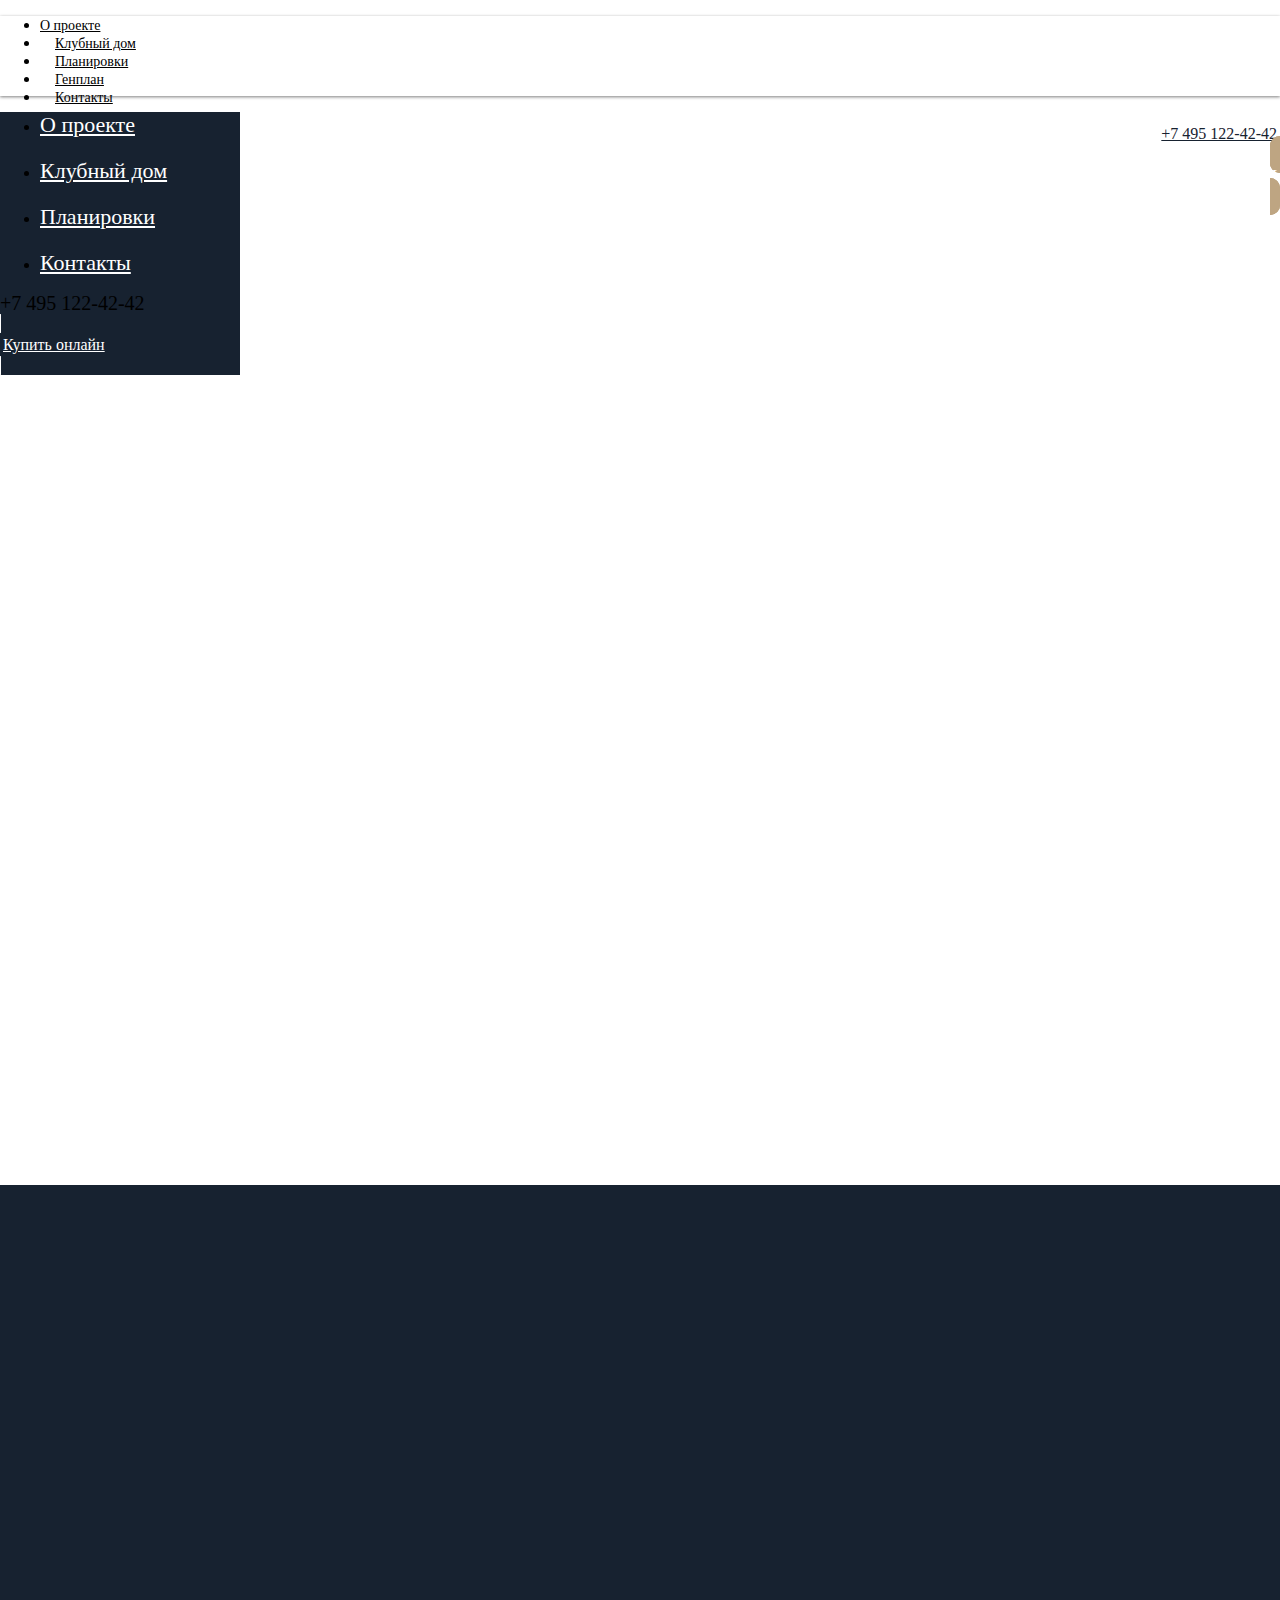
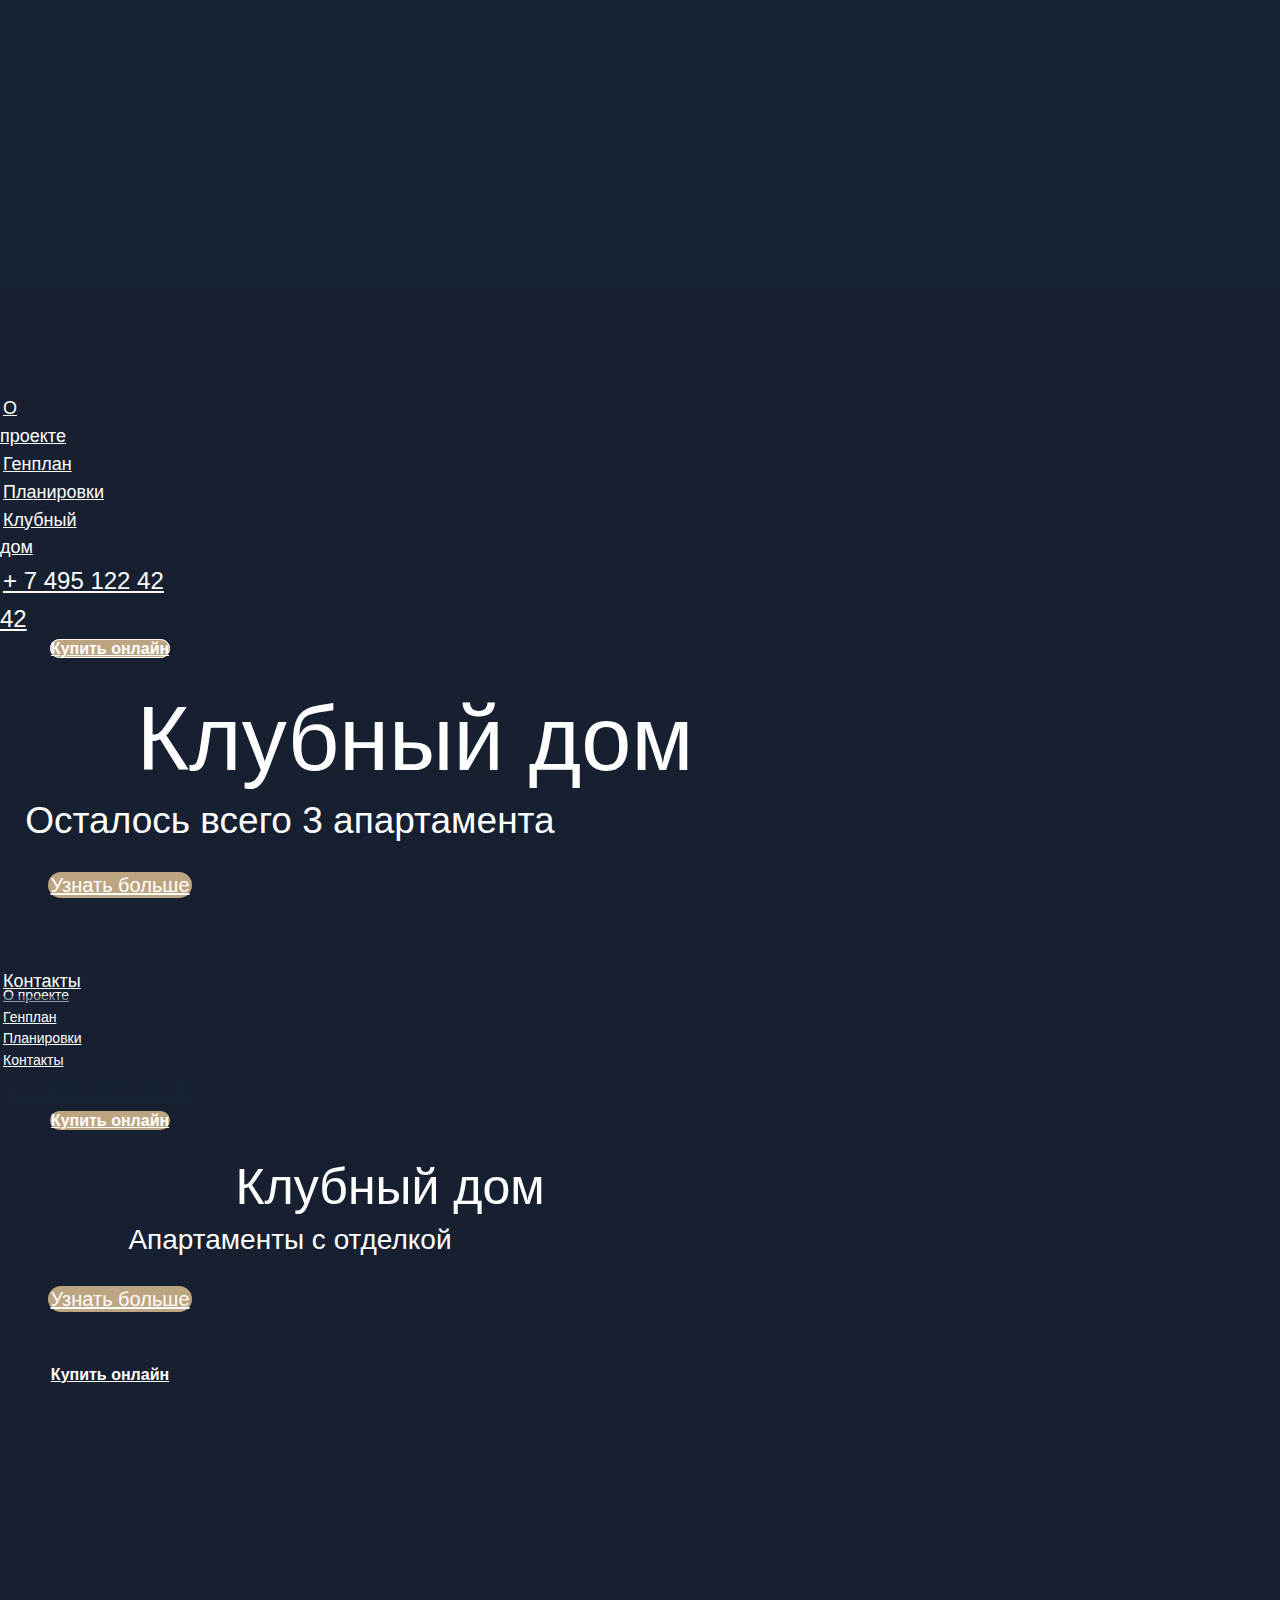
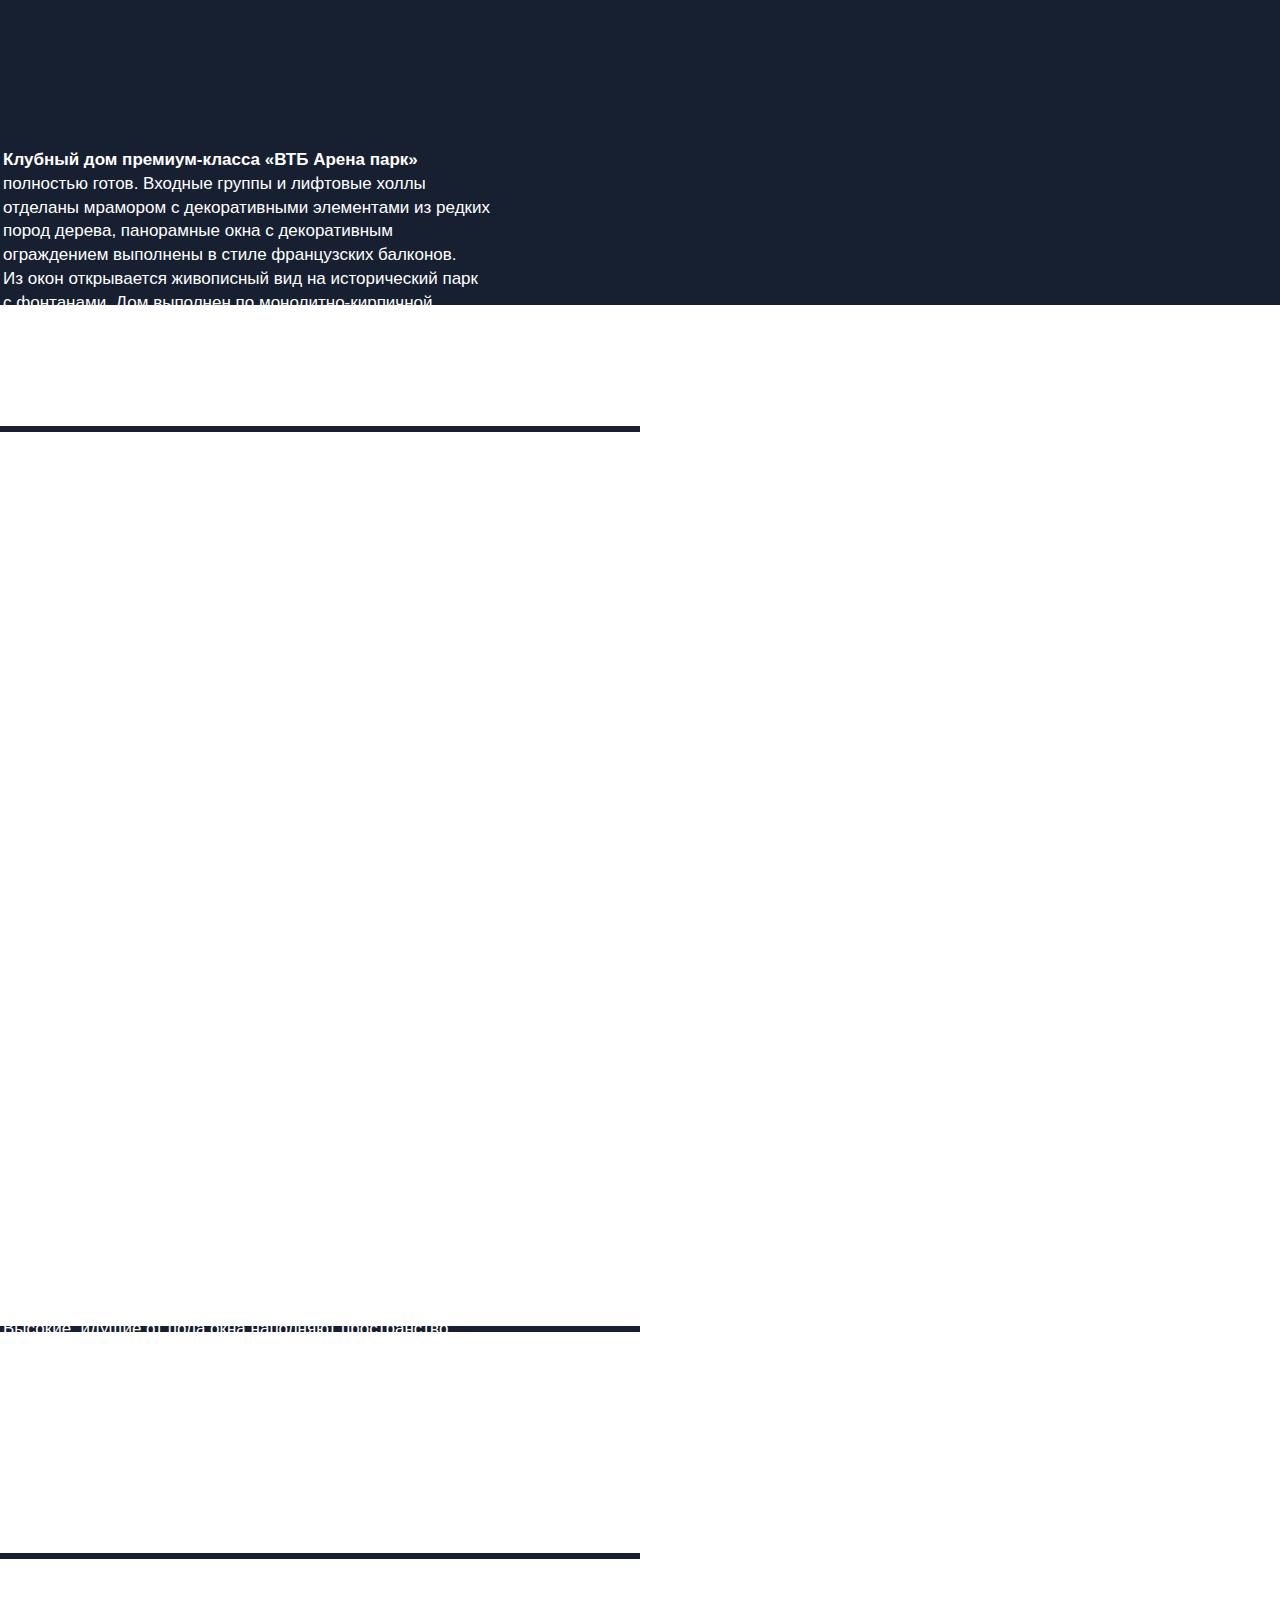
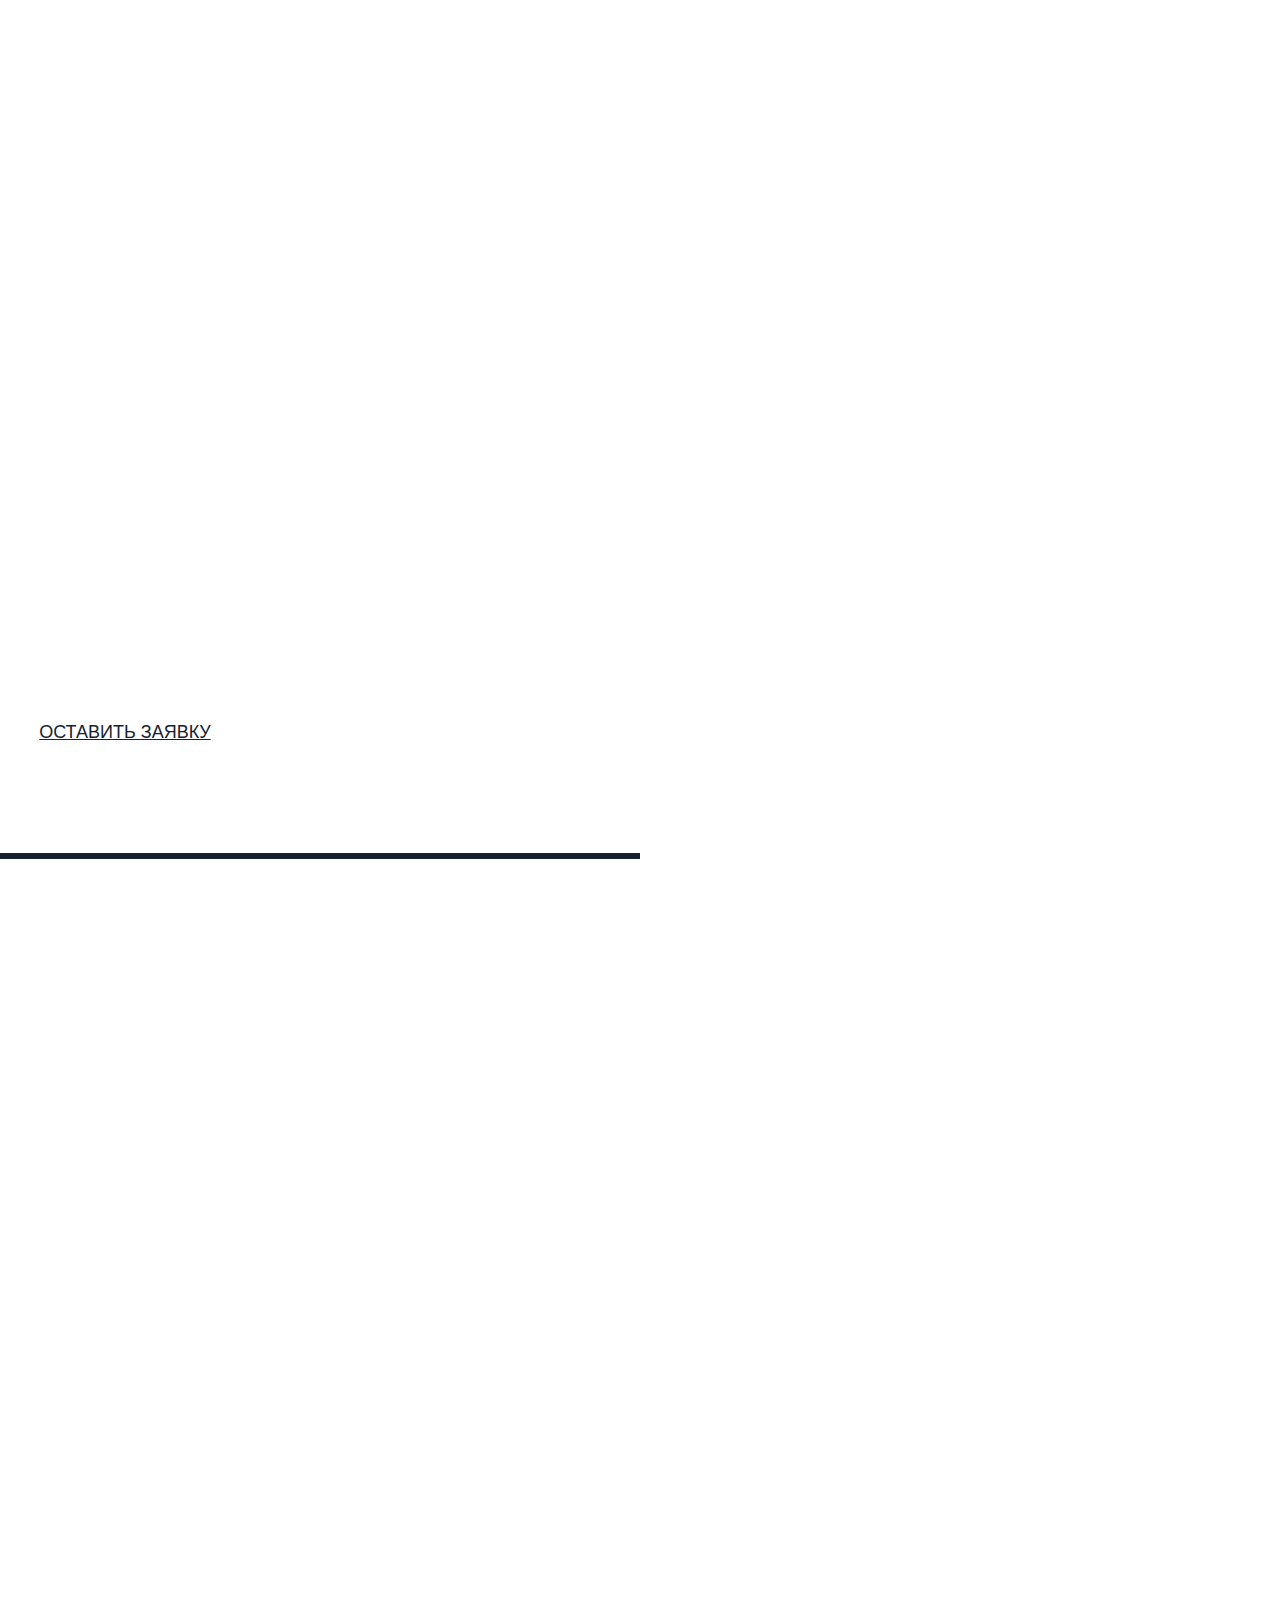
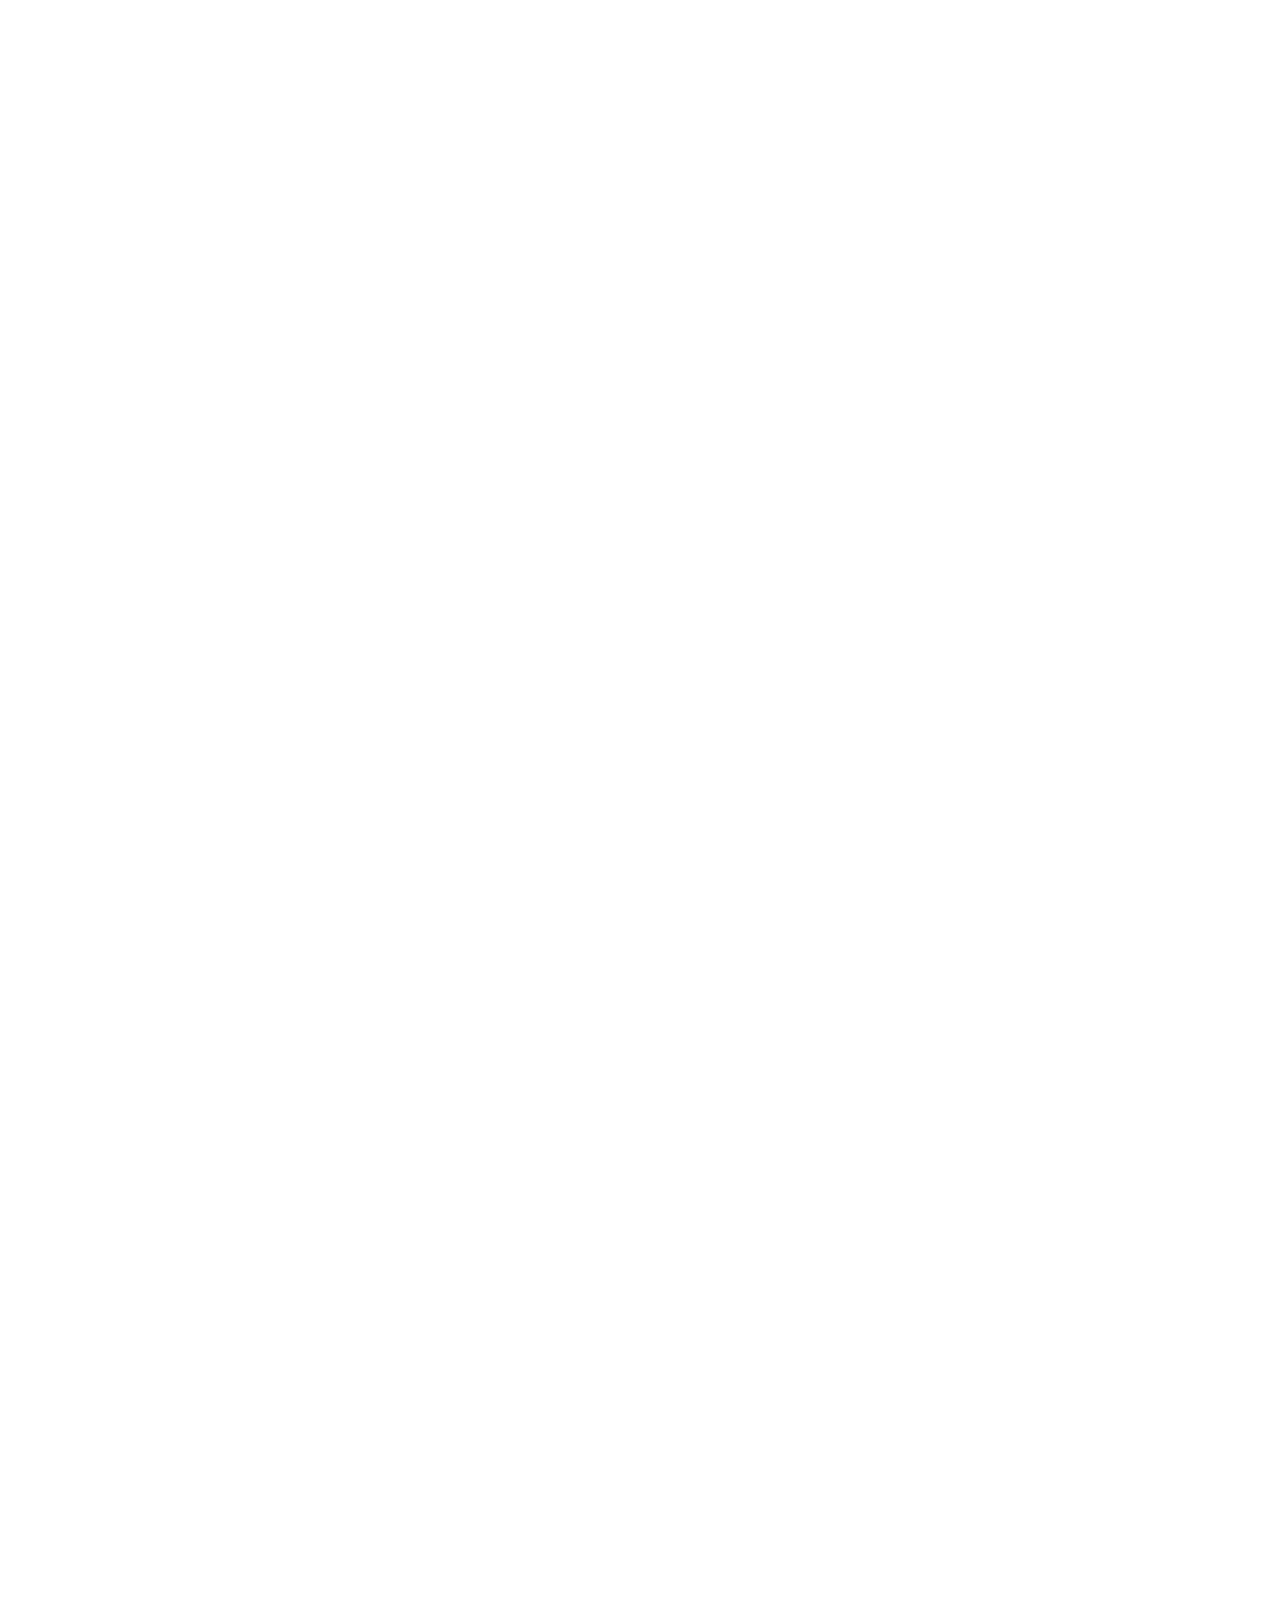
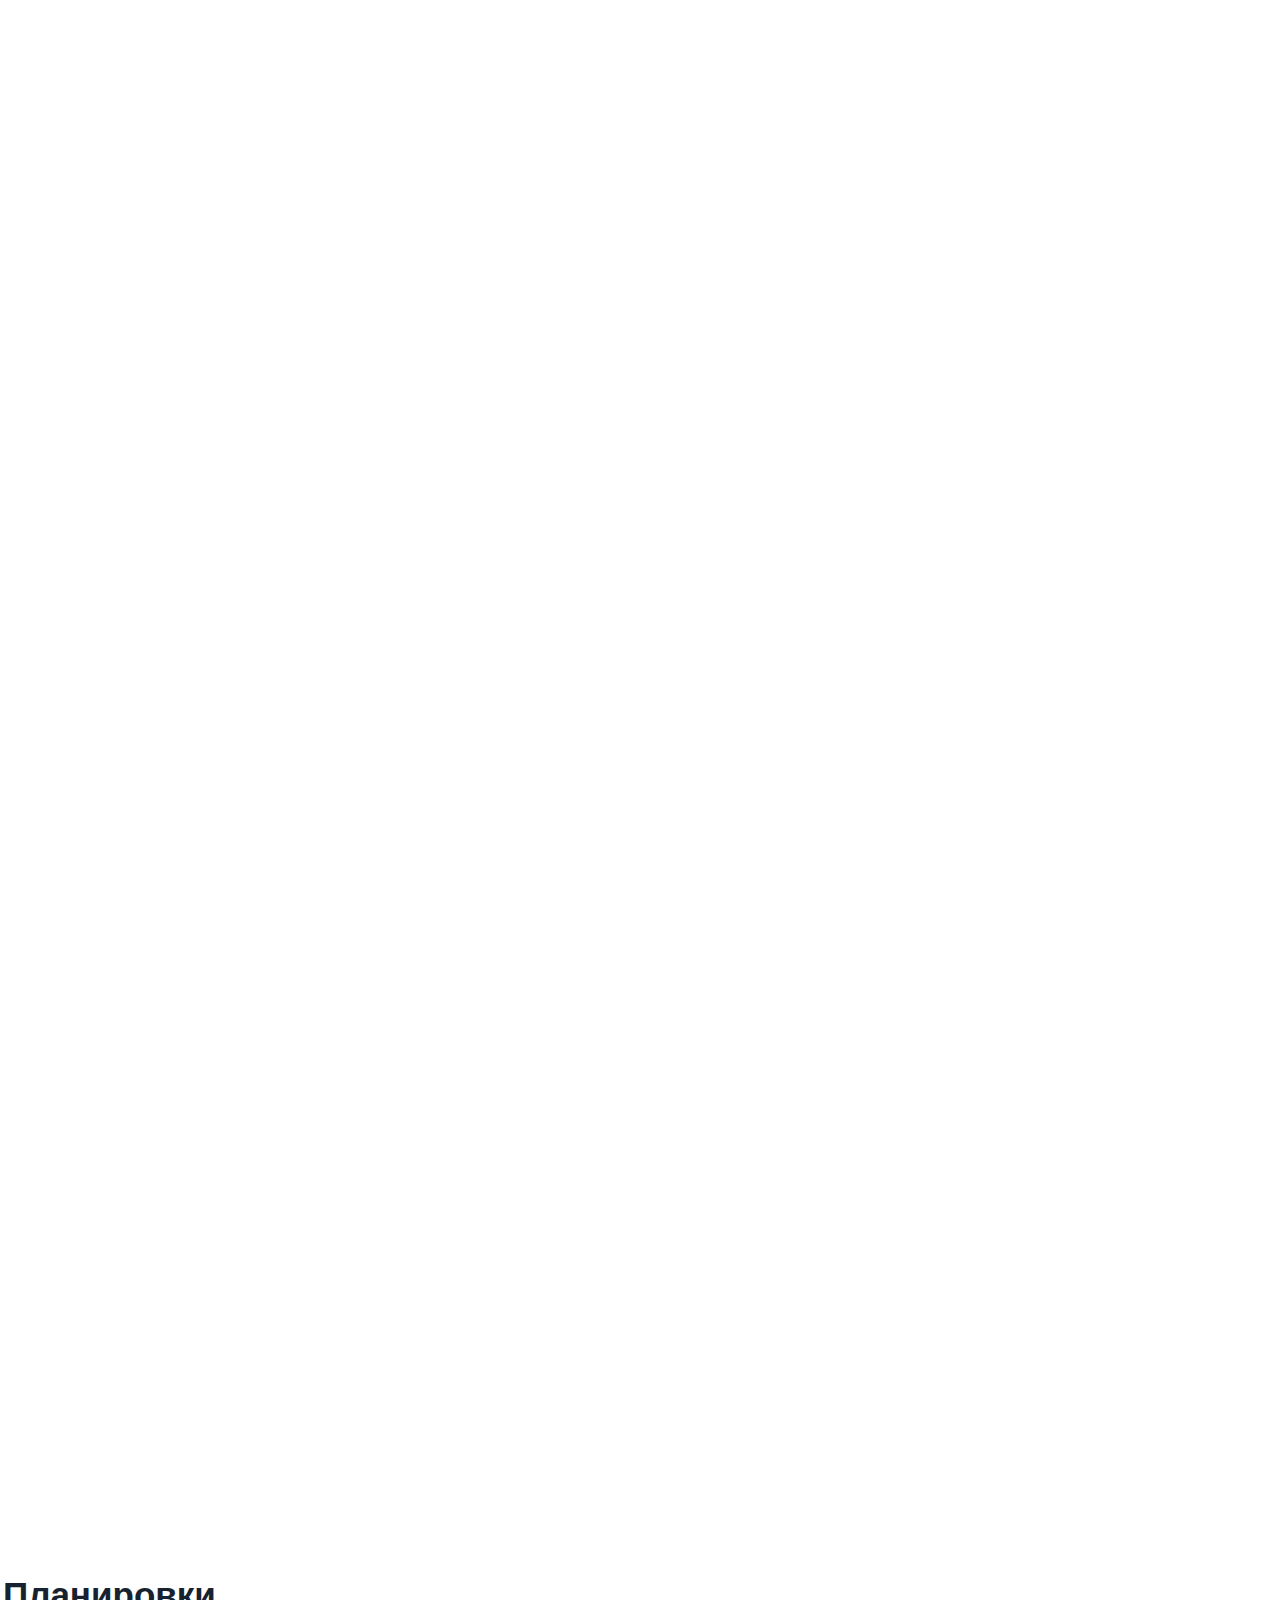
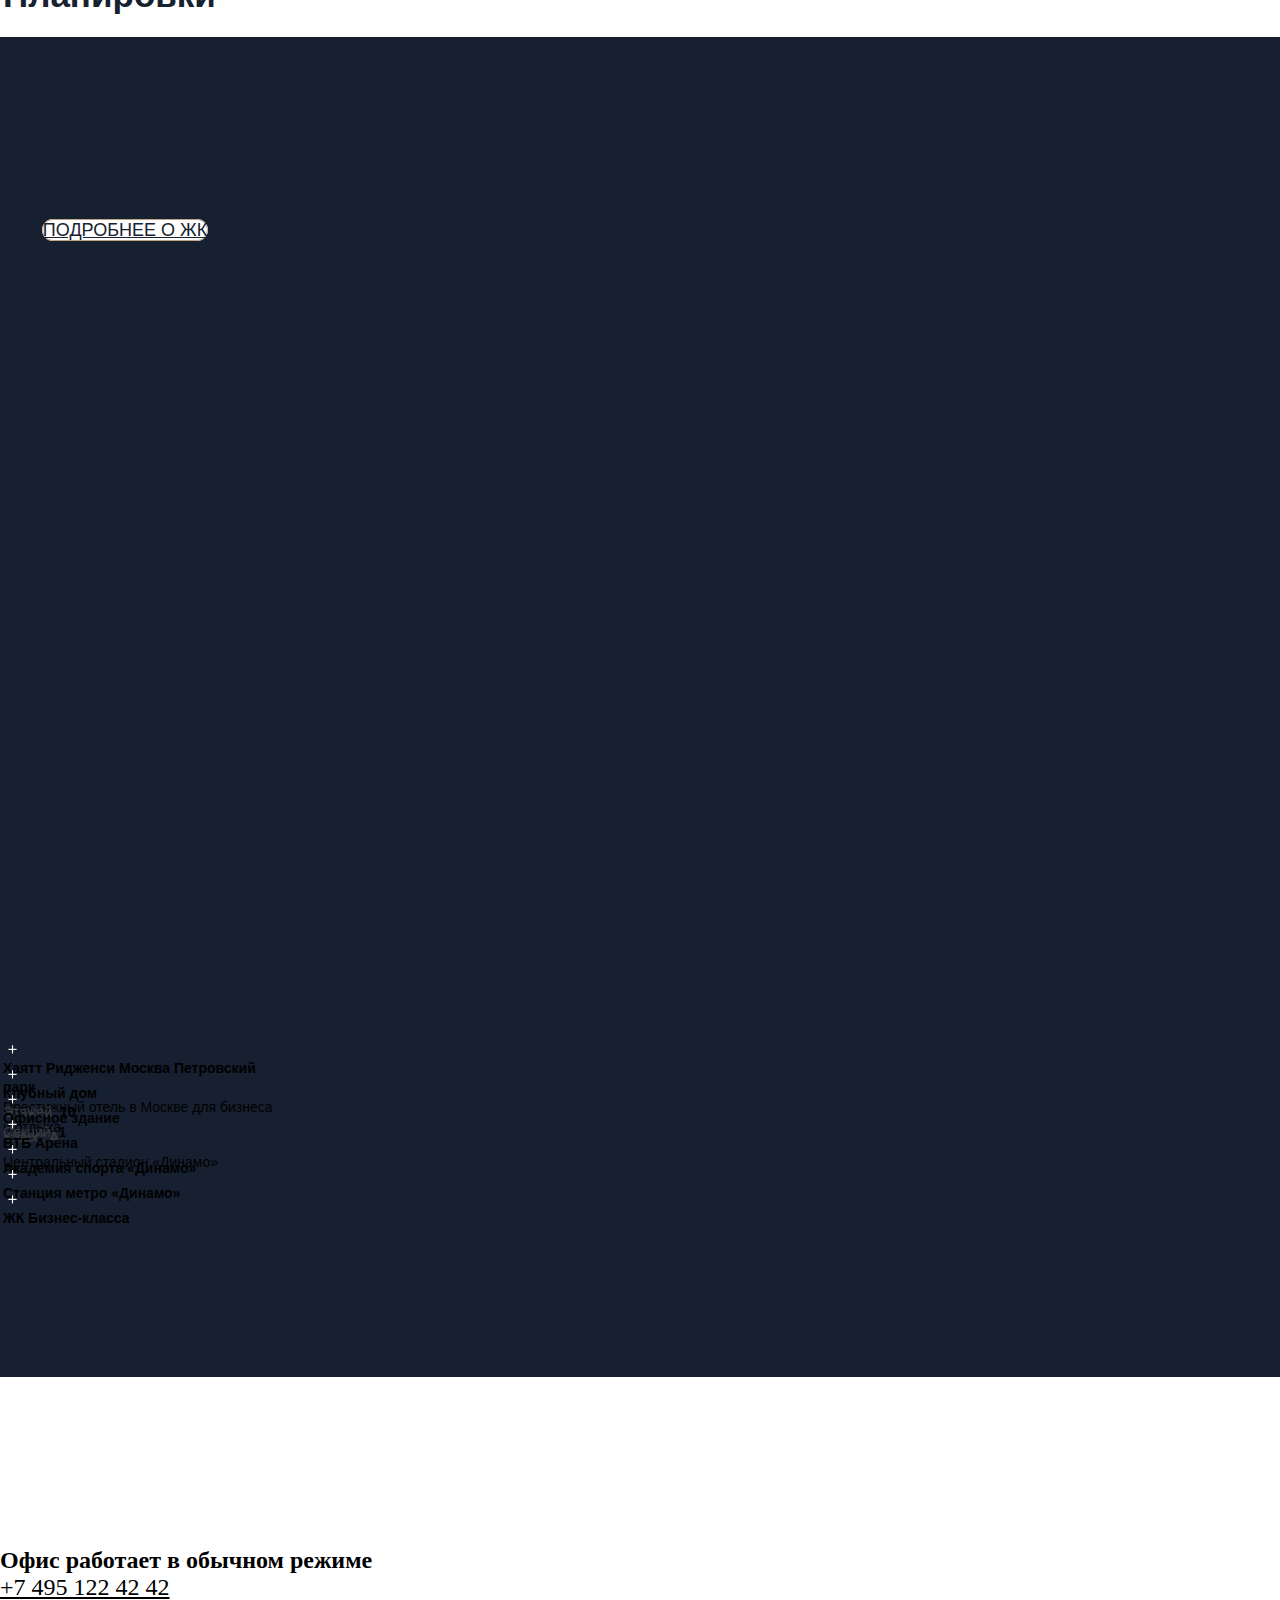
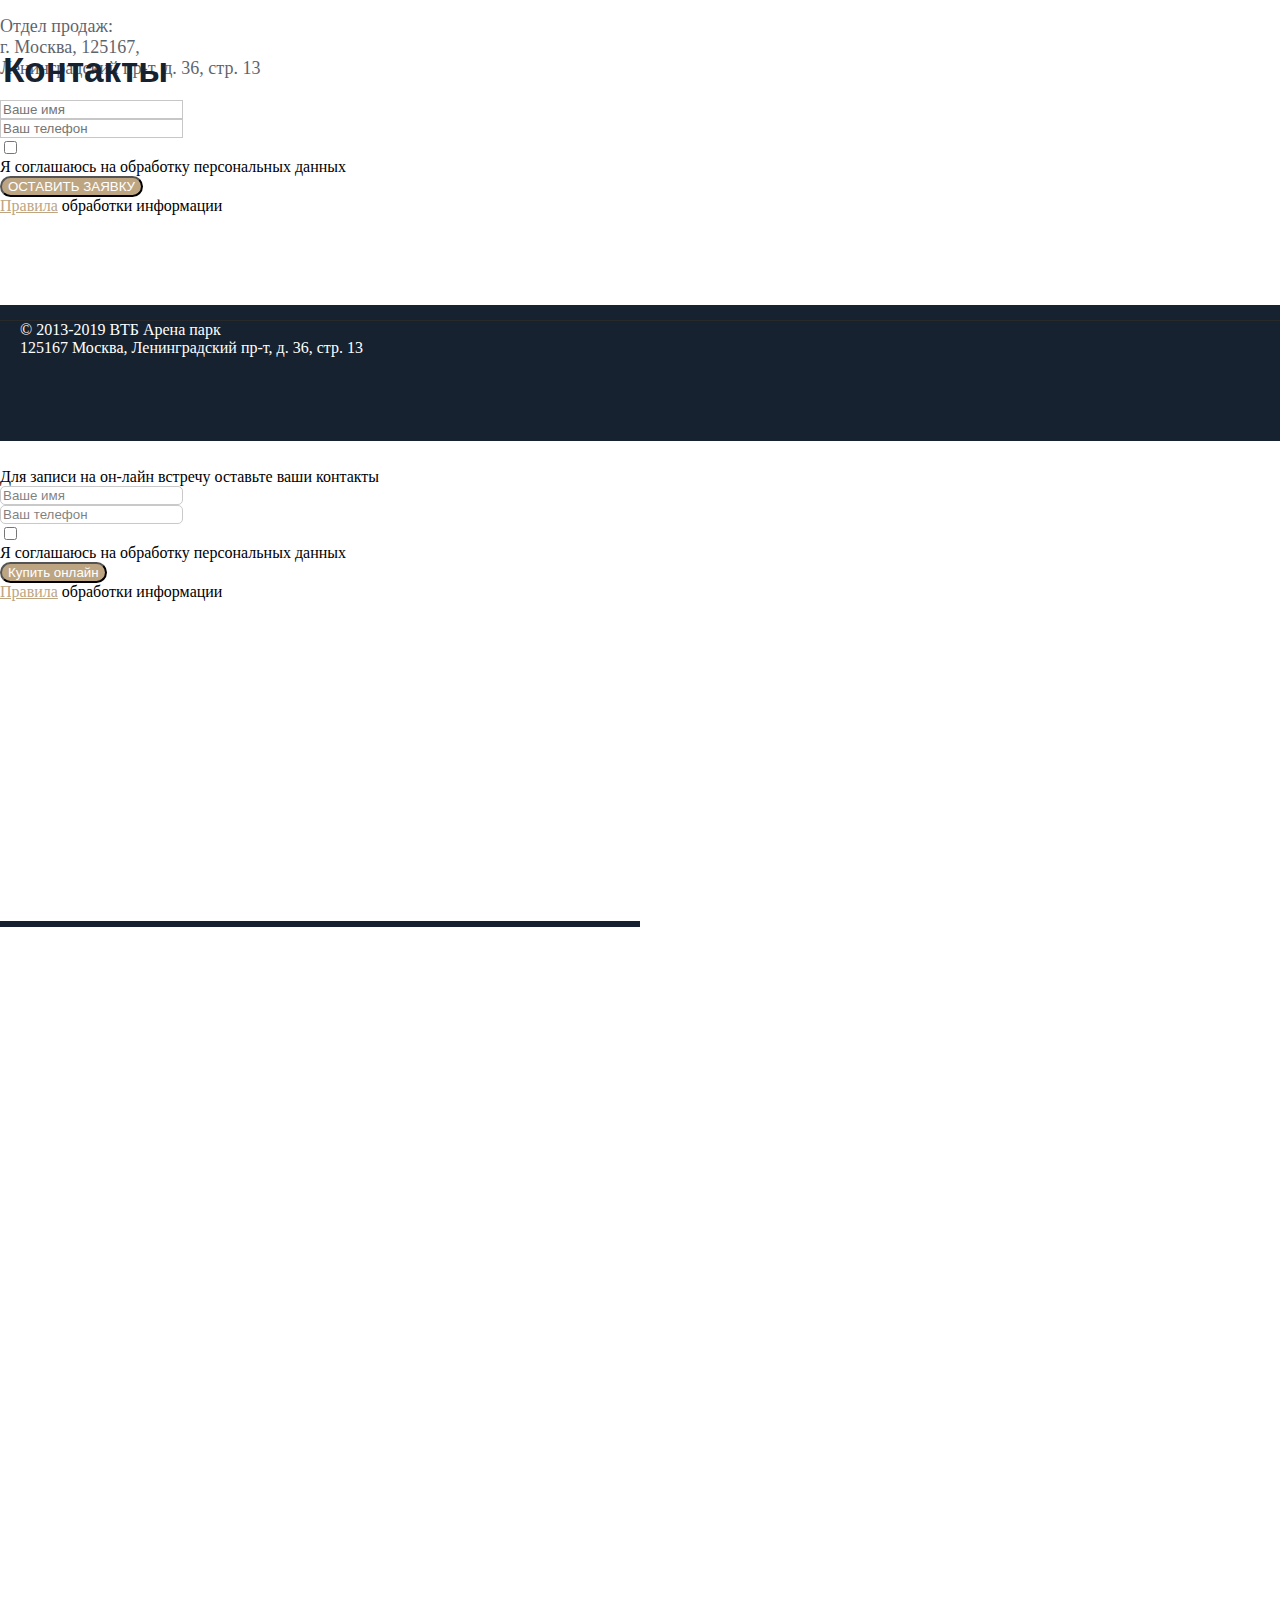
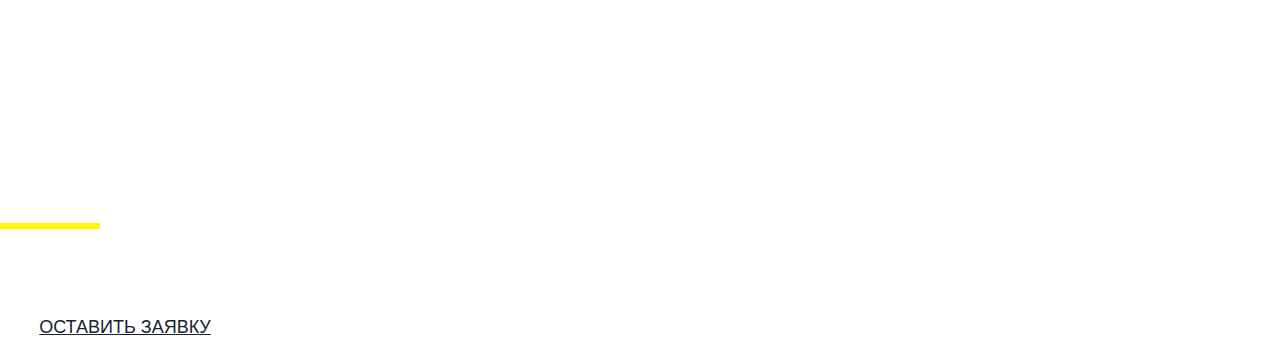
<file: premium.arena-park.ru/index.html>
<!DOCTYPE html><html> <head><meta charset="utf-8" /><meta http-equiv="Content-Type" content="text/html; charset=utf-8" /><meta name="viewport" content="width=device-width, initial-scale=1.0" /><!--metatextblock--><title>Клубный дом «ВТБ Арена Парк»</title><meta property="og:url" content="http://premium.arena-park.ru" /><meta property="og:title" content="Клубный дом «ВТБ Арена Парк»" /><meta property="og:description" content="" /><meta property="og:type" content="website" /><meta property="og:image" content="https://static.tildacdn.com/tild6232-6230-4130-b730-646531303036/-/resize/504x/0R1A8390_OK.jpg" /><link rel="canonical" href="http://premium.arena-park.ru"><!--/metatextblock--><meta property="fb:app_id" content="257953674358265" /><meta name="format-detection" content="telephone=no" /><meta http-equiv="x-dns-prefetch-control" content="on"><link rel="dns-prefetch" href="https://ws.tildacdn.com"><link rel="dns-prefetch" href="https://static.tildacdn.com"><link rel="shortcut icon" href="https://static.tildacdn.com/tild6364-6334-4133-b763-653863656164/favicon.ico" type="image/x-icon" /><!-- Assets --><script src="https://stat.tildacdn.com/js/tilda-fallback-1.0.min.js" charset="utf-8" async></script><link rel="stylesheet" href="https://static.tildacdn.com/css/tilda-grid-3.0.min.css" type="text/css" media="all" onerror="this.loaderr='y';"/><link rel="stylesheet" href="https://ws.tildacdn.com/project1418267/tilda-blocks-2.14.css?t=1650286635" type="text/css" media="all" onerror="this.loaderr='y';" /><link rel="stylesheet" href="https://static.tildacdn.com/css/tilda-animation-1.0.min.css" type="text/css" media="all" onerror="this.loaderr='y';" /><link rel="stylesheet" href="https://static.tildacdn.com/css/tilda-menusub-1.0.min.css" type="text/css" media="print" onload="this.media='all';" onerror="this.loaderr='y';" /><noscript><link rel="stylesheet" href="https://static.tildacdn.com/css/tilda-menusub-1.0.min.css" type="text/css" media="all" /></noscript><link rel="stylesheet" href="https://static.tildacdn.com/css/tilda-slds-1.4.min.css" type="text/css" media="print" onload="this.media='all';" onerror="this.loaderr='y';" /><noscript><link rel="stylesheet" href="https://static.tildacdn.com/css/tilda-slds-1.4.min.css" type="text/css" media="all" /></noscript><link rel="stylesheet" href="https://static.tildacdn.com/css/tilda-zoom-2.0.min.css" type="text/css" media="print" onload="this.media='all';" onerror="this.loaderr='y';" /><noscript><link rel="stylesheet" href="https://static.tildacdn.com/css/tilda-zoom-2.0.min.css" type="text/css" media="all" /></noscript><link rel="stylesheet" href="https://static.tildacdn.com/css/tilda-forms-1.0.min.css" type="text/css" media="all" onerror="this.loaderr='y';" /><link rel="stylesheet" href="https://static.tildacdn.com/css/tilda-popup-1.1.min.css" type="text/css" media="print" onload="this.media='all';" onerror="this.loaderr='y';" /><noscript><link rel="stylesheet" href="https://static.tildacdn.com/css/tilda-popup-1.1.min.css" type="text/css" media="all" /></noscript><link rel="stylesheet" href="https://static.tildacdn.com/css/tilda-carousel-1.0.min.css" type="text/css" media="print" onload="this.media='all';" onerror="this.loaderr='y';" /><noscript><link rel="stylesheet" href="https://static.tildacdn.com/css/tilda-carousel-1.0.min.css" type="text/css" media="all" /></noscript><script src="https://static.tildacdn.com/js/jquery-1.10.2.min.js" onerror="this.loaderr='y';"></script><script src="https://static.tildacdn.com/js/tilda-scripts-3.0.min.js" onerror="this.loaderr='y';"></script><script src="https://ws.tildacdn.com/project1418267/tilda-blocks-2.7.js?t=1650286635" onerror="this.loaderr='y';"></script><script src="https://static.tildacdn.com/js/lazyload-1.3.min.js" charset="utf-8" async onerror="this.loaderr='y';"></script><script src="https://static.tildacdn.com/js/tilda-animation-1.0.min.js" charset="utf-8" async onerror="this.loaderr='y';"></script><script src="https://static.tildacdn.com/js/tilda-cover-1.0.min.js" charset="utf-8" async onerror="this.loaderr='y';"></script><script src="https://static.tildacdn.com/js/tilda-events-1.0.min.js" charset="utf-8" async onerror="this.loaderr='y';"></script><script src="https://static.tildacdn.com/js/tilda-menusub-1.0.min.js" charset="utf-8" async onerror="this.loaderr='y';"></script><script src="https://static.tildacdn.com/js/tilda-slds-1.4.min.js" charset="utf-8" async onerror="this.loaderr='y';"></script><script src="https://static.tildacdn.com/js/hammer.min.js" charset="utf-8" async onerror="this.loaderr='y';"></script><script src="https://static.tildacdn.com/js/tilda-zoom-2.0.min.js" charset="utf-8" async onerror="this.loaderr='y';"></script><script src="https://static.tildacdn.com/js/tilda-forms-1.0.min.js" charset="utf-8" async onerror="this.loaderr='y';"></script><meta name="google-site-verification" content="pGgN8MwNUG5jF_7c4cURjqpvGtCnsnttrz8VuQaev-U" />

<script type="text/javascript">
$(document).ready(function(){
	$(document).on("tildaform:aftersuccess", 'form', function() { 
		var m = $(this); 
		var phone = m.find('input[data-tilda-rule="phone"]').val(); 
		if (!!phone) {
			var phone_ct = phone.replace(/[^0-9]/gim, '');
			if (phone_ct!=''){
				if (phone_ct[0] == '7') {phone_ct=phone_ct.substring(1);}
				if (phone_ct[0] == '8') {phone_ct=phone_ct.substring(1);}
				phone_ct= '7' +phone_ct;
				window.ctw.createRequest('arenapark_form', phone_ct, [], function(success, data){ console.log(success, data); } );
			}
		} 
	});
});
</script>

<!-- Twitter universal website tag code -->
<script>
!function(e,t,n,s,u,a){e.twq||(s=e.twq=function(){s.exe?s.exe.apply(s,arguments):s.queue.push(arguments);
},s.version='1.1',s.queue=[],u=t.createElement(n),u.async=!0,u.src='//static.ads-twitter.com/uwt.js',
a=t.getElementsByTagName(n)[0],a.parentNode.insertBefore(u,a))}(window,document,'script');
// Insert Twitter Pixel ID and Standard Event data below
twq('init','o2udg');
twq('track','PageView');
</script>
<!-- End Twitter universal website tag code -->
<!-- Facebook Pixel Code -->
<script>
!function(f,b,e,v,n,t,s)
{if(f.fbq)return;n=f.fbq=function(){n.callMethod?
n.callMethod.apply(n,arguments):n.queue.push(arguments)};
if(!f._fbq)f._fbq=n;n.push=n;n.loaded=!0;n.version='2.0';
n.queue=[];t=b.createElement(e);t.async=!0;
t.src=v;s=b.getElementsByTagName(e)[0];
s.parentNode.insertBefore(t,s)}(window, document,'script',
'https://connect.facebook.net/en_US/fbevents.js');
fbq('init', '231464871732376');
fbq('track', 'PageView');
</script>
<noscript><img height="1" width="1" style="display:none"
src="https://www.facebook.com/tr?id=231464871732376&ev=PageView&noscript=1"
/></noscript>
<!-- End Facebook Pixel Code -->
<!-- calltouch -->
<script type="text/javascript">
(function(w,d,n,c){w.CalltouchDataObject=n;w[n]=function(){w[n]["callbacks"].push(arguments)};if(!w[n]["callbacks"]){w[n]["callbacks"]=[]}w[n]["loaded"]=false;if(typeof c!=="object"){c=[c]}w[n]["counters"]=c;for(var i=0;i<c.length;i+=1){p(c[i])}function p(cId){var a=d.getElementsByTagName("script")[0],s=d.createElement("script"),i=function(){a.parentNode.insertBefore(s,a)};s.type="text/javascript";s.async=true;s.src="https://mod.calltouch.ru/init.js?id="+cId;if(w.opera=="[object Opera]"){d.addEventListener("DOMContentLoaded",i,false)}else{i()}}})(window,document,"ct","ef545337");
</script>
<!-- calltouch -->
<script type="text/javascript">!function(){var t=document.createElement("script");t.type="text/javascript",t.async=!0,t.src="https://vk.com/js/api/openapi.js?169",t.onload=function(){VK.Retargeting.Init("VK-RTRG-995792-5SzM4"),VK.Retargeting.Hit()},document.head.appendChild(t)}();</script><noscript><img src="https://vk.com/rtrg?p=VK-RTRG-995792-5SzM4" style="position:fixed; left:-999px;" alt=""/></noscript>

<script type="text/javascript">window.dataLayer = window.dataLayer || [];</script><!-- Facebook Pixel Code --><script type="text/javascript" data-tilda-cookie-type="advertising">setTimeout(function(){!function(f,b,e,v,n,t,s)
{if(f.fbq)return;n=f.fbq=function(){n.callMethod?n.callMethod.apply(n,arguments):n.queue.push(arguments)};
if(!f._fbq)f._fbq=n;n.push=n;n.loaded=!0;n.version='2.0';n.agent='pltilda';
n.queue=[];t=b.createElement(e);t.async=!0;
t.src=v;s=b.getElementsByTagName(e)[0];
s.parentNode.insertBefore(t,s)}(window, document,'script','https://connect.facebook.net/en_US/fbevents.js');
fbq('init', '1245764685767447');
fbq('track', 'PageView');
}, 2000);</script><!-- End Facebook Pixel Code --><script type="text/javascript">(function () {
if((/bot|google|yandex|baidu|bing|msn|duckduckbot|teoma|slurp|crawler|spider|robot|crawling|facebook/i.test(navigator.userAgent))===false && typeof(sessionStorage)!='undefined' && sessionStorage.getItem('visited')!=='y' && document.visibilityState){
var style=document.createElement('style');
style.type='text/css';
style.innerHTML='@media screen and (min-width: 980px) {.t-records {opacity: 0;}.t-records_animated {-webkit-transition: opacity ease-in-out .2s;-moz-transition: opacity ease-in-out .2s;-o-transition: opacity ease-in-out .2s;transition: opacity ease-in-out .2s;}.t-records.t-records_visible {opacity: 1;}}';
document.getElementsByTagName('head')[0].appendChild(style);
function t_setvisRecs(){
var alr=document.querySelectorAll('.t-records');
Array.prototype.forEach.call(alr, function(el) {
el.classList.add("t-records_animated");
});
setTimeout(function () {
Array.prototype.forEach.call(alr, function(el) {
el.classList.add("t-records_visible");
});
sessionStorage.setItem("visited", "y");
}, 400);
} 
document.addEventListener('DOMContentLoaded', t_setvisRecs);
}
})();</script></head><body class="t-body" style="margin:0;"><!--allrecords--><div id="allrecords" class="t-records" data-hook="blocks-collection-content-node" data-tilda-project-id="1418267" data-tilda-page-id="20769605" data-tilda-formskey="dd4f19ca5eeadb86a6662297b53ba541" data-tilda-lazy="yes" data-tilda-project-headcode="yes"><div id="rec335392553" class="r t-rec t-screenmin-640px" style=" " data-animationappear="off" data-record-type="446" data-screen-min="640px" ><!-- T446 --><div id="nav335392553marker"></div><div id="nav335392553" class="t446 t446__positionfixed t446__beforeready" style="background-color: rgba(255,255,255,0.90); height:80px; box-shadow: 0px 1px 3px rgba(0,0,0,0.50);" data-bgcolor-hex="#ffffff" data-bgcolor-rgba="rgba(255,255,255,0.90)" data-navmarker="nav335392553marker" data-appearoffset="300" data-bgopacity-two="" data-menushadow="50" data-bgopacity="0.90" data-menu-items-align="left" data-menu="yes"> <div class="t446__maincontainer " style="height:80px;"> 
<div class="t446__logowrapper"> </div> 
<div class="t446__leftwrapper" style=" text-align: left;"> <div class="t446__leftmenuwrapper"> <ul class="t446__list"> <li class="t446__list_item" style="padding:0 15px 0 0;"><a class="t-menu__link-item" href="#about" data-menu-submenu-hook="" style="color:#000000;font-size:14px;font-weight:400;" data-menu-item-number="1">О проекте </a> </li> <li class="t446__list_item" style="padding:0 15px;"><a class="t-menu__link-item" href="#clubhouse" data-menu-submenu-hook="" style="color:#000000;font-size:14px;font-weight:400;" data-menu-item-number="2">Клубный дом</a> </li> <li class="t446__list_item" style="padding:0 15px;"><a class="t-menu__link-item" href="#params" data-menu-submenu-hook="" style="color:#000000;font-size:14px;font-weight:400;" data-menu-item-number="3">Планировки</a> </li> <li class="t446__list_item" style="padding:0 15px;"><a class="t-menu__link-item" href="#genplan" data-menu-submenu-hook="" style="color:#000000;font-size:14px;font-weight:400;" data-menu-item-number="4">Генплан</a> </li> <li class="t446__list_item" style="padding:0 0 0 15px;"><a class="t-menu__link-item" href="#contacts" data-menu-submenu-hook="" style="color:#000000;font-size:14px;font-weight:400;" data-menu-item-number="5">Контакты</a> </li> </ul> </div> </div> 
<div class="t446__rightwrapper" style=" text-align: right;"> <div class="t446__rightmenuwrapper"> <ul class="t446__list"> </ul> </div> 
<div class="t446__additionalwrapper"> 
<div class="t446__right_buttons"> <div class="t446__right_buttons_wrap"> <div class="t446__right_buttons_but"><a href="tel:+74951224242" target="" class="t-btn " style="color:#172230;border-radius:30px; -moz-border-radius:30px; -webkit-border-radius:30px;font-family:VTB-FONT;font-weight:500;text-transform:uppercase;"><table style="width:100%; height:100%;"><tr><td>+7 495 122-42-42</td></tr></table></a></div> <div class="t446__right_buttons_but"><a href="/online" target="_blank" class="t-btn " style="color:#ffffff;border:10px solid #bea582;background-color:#bea582;border-radius:30px; -moz-border-radius:30px; -webkit-border-radius:30px;font-family:VTB-FONT;font-weight:500;text-transform:uppercase;"><table style="width:100%; height:100%;"><tr><td>Купить онлайн</td></tr></table></a></div> </div> </div> 
</div> </div> </div></div><style>@media screen and (max-width: 980px) {
@media screen and (max-width: 980px) {
#rec335392553 .t446 {
position: static;
}
}
}</style><script> $(document).ready(function() {
t446_setLogoPadding('335392553');
});
var t446__doResize;
$(window).on('resize', function(){
t446_checkOverflow('335392553', '80');
clearTimeout(t446__doResize);
t446__doResize = setTimeout(function() { t446_checkOverflow('335392553', '80'); }, 200);
});
$(window).on('load', function() {
t446_checkOverflow('335392553', '80');
});
$(document).ready(function() {
t446_checkOverflow('335392553', '80');
});
$(document).ready(function() {
t446_highlight();
t446_checkAnchorLinks('335392553');
});
$(window).on('resize', function() {
t446_setBg('335392553');
});
$(document).ready(function() {
t446_setBg('335392553');
});
$(document).ready(function() {
$('.t446').removeClass('t446__beforeready');
t446_appearMenu('335392553');
$(window).on('scroll', t_throttle(function(){t446_appearMenu('335392553')}, 200));
});
</script><style>#rec335392553 .t-menu__link-item{
}
@supports (overflow:-webkit-marquee) and (justify-content:inherit)
{
#rec335392553 .t-menu__link-item,
#rec335392553 .t-menu__link-item.t-active {
opacity: 1 !important;
}
}</style><script type="text/javascript"> $(document).ready(function() {
setTimeout(function(){
t_onFuncLoad('t_menusub_init', function() {
t_menusub_init('335392553');
});
}, 500);
});</script><style>@media screen and (max-width: 980px) {
#rec335392553 .t-menusub__menu .t-menusub__link-item {
color:#000000 !important;
}
#rec335392553 .t-menusub__menu .t-menusub__link-item.t-active {
color:#000000 !important;
}
}</style> <!--[if IE 8]><style>#rec335392553 .t446 {
filter: progid:DXImageTransform.Microsoft.gradient(startColorStr='#D9ffffff', endColorstr='#D9ffffff');
}</style><![endif]--> </div><div id="rec335392554" class="r t-rec t-rec_pt_0 t-rec_pb_0 t-screenmax-640px" style="padding-top:0px;padding-bottom:0px; " data-animationappear="off" data-record-type="450" data-screen-max="640px" > <div class="t450__burger_container t450__small " data-appearoffset="" data-hideoffset="" style="top:15px; "> <div class="t450__burger_bg t450__burger_cirqle" style="background-color:#ffffff; opacity:0.70;"></div> <div class="t450__burger"> <span style="background-color:#172230;"></span> <span style="background-color:#172230;"></span> <span style="background-color:#172230;"></span> <span style="background-color:#172230;"></span> </div> </div><!-- t450 --><div id="nav335392554marker"></div><div class="t450__overlay "> <div class="t450__overlay_bg" style=" "></div></div><div id="nav335392554" class="t450 " data-tooltip-hook="#menuopen" style="max-width: 240px;background-color: #172230;"> <div class="t450__close t450_opened " style="background-color: #172230;"> <div class="t450__close_icon"> <span style="background-color:#ffffff;"></span> <span style="background-color:#ffffff;"></span> <span style="background-color:#ffffff;"></span> <span style="background-color:#ffffff;"></span> </div> </div> <div class="t450__container t-align_left"> <div class="t450__top"> 
<div class="t450__menu"> <ul class="t450__list"> <li class="t450__list_item" style="padding:0 0 10px 0;"><a class="t-menu__link-item " href="#about" data-menu-submenu-hook="" style="color:#ffffff;font-size:22px;" data-menu-item-number="1">О проекте</a> </li> <li class="t450__list_item" style="padding:10px 0;"><a class="t-menu__link-item " href="#clubhouse" data-menu-submenu-hook="" style="color:#ffffff;font-size:22px;" data-menu-item-number="2">Клубный дом</a> </li> <li class="t450__list_item" style="padding:10px 0;"><a class="t-menu__link-item " href="#params" data-menu-submenu-hook="" style="color:#ffffff;font-size:22px;" data-menu-item-number="3">Планировки</a> </li> <li class="t450__list_item" style="padding:10px 0 0;"><a class="t-menu__link-item " href="#contacts" data-menu-submenu-hook="" style="color:#ffffff;font-size:22px;" data-menu-item-number="4">Контакты</a> </li> </ul> </div> </div> 
<div class="t450__rightside"> <div class="t450__rightcontainer"> <div class="t450__right_descr t-descr t-descr_xs" field="descr" style=""><div style="font-size:20px;" data-customstyle="yes"><span style="font-weight: 500;">+7 495 122-42-42</span></div></div> 
<div class="t450__right_buttons"> <div class="t450__right_buttons_wrap"> <div class="t450__right_buttons_but "><a href="/online" target="_blank" class="t-btn t-btn_sm " style="color:#ffffff;border:1px solid #ffffff;border-radius:30px; -moz-border-radius:30px; -webkit-border-radius:30px;font-weight:500;"><table style="width:100%; height:100%;"><tr><td>Купить онлайн </td></tr></table></a></div> 
</div> </div> 
</div> </div> </div></div> <script>$(document).ready(function(){
$("#rec335392554").attr('data-animationappear','off');
$("#rec335392554").css('opacity','1');
t450_initMenu('335392554');
});</script> <style>#rec335392554 .t-menu__link-item{
}
@supports (overflow:-webkit-marquee) and (justify-content:inherit)
{
#rec335392554 .t-menu__link-item,
#rec335392554 .t-menu__link-item.t-active {
opacity: 1 !important;
}
}</style><script type="text/javascript"> $(document).ready(function() {
setTimeout(function(){
t_onFuncLoad('t_menusub_init', function() {
t_menusub_init('335392554');
});
}, 500);
});</script><style>@media screen and (max-width: 980px) {
#rec335392554 .t-menusub__menu .t-menusub__link-item {
color:#ffffff !important;
}
#rec335392554 .t-menusub__menu .t-menusub__link-item.t-active {
color:#ffffff !important;
}
}</style></div><div id="rec335891637" class="r t-rec t-screenmin-480px" style=" " data-animationappear="off" data-record-type="396" data-screen-min="480px" ><!-- T396 --><style>#rec335891637 .t396__artboard{min-height: 640px;height: 90vh; background-color: #ffffff;}#rec335891637 .t396__filter{min-height: 640px;height: 90vh;background-image: -webkit-gradient( linear, left top, left bottom, from(rgba(0,0,0,0.1)), to(rgba(0,0,0,0.5)) );background-image: -webkit-linear-gradient(top, rgba(0,0,0,0.1), rgba(0,0,0,0.5));background-image: linear-gradient(to bottom, rgba(0,0,0,0.1), rgba(0,0,0,0.5));}#rec335891637 .t396__carrier{min-height: 640px;height: 90vh;background-position: center center;background-attachment: scroll;background-image: url('https://static.tildacdn.com/tild3039-6132-4466-b831-333939646339/premium_bg-2.jpg');background-size:cover;background-repeat:no-repeat;}@media screen and (max-width: 1199px){#rec335891637 .t396__artboard{min-height: 600px;background-color:#ffffff;}#rec335891637 .t396__filter{min-height: 600px;background-image: -webkit-gradient( linear, left top, left bottom, from(rgba(0,0,0,0.1)), to(rgba(0,0,0,0.6)) );background-image: -webkit-linear-gradient(top, rgba(0,0,0,0.1), rgba(0,0,0,0.6));background-image: linear-gradient(to bottom, rgba(0,0,0,0.1), rgba(0,0,0,0.6));background-color: unset;}#rec335891637 .t396__carrier{min-height: 600px;background-position: center center;background-image: url('https://static.tildacdn.com/tild6561-6538-4665-a230-333661366237/bg-new.jpg');background-attachment:scroll;}}@media screen and (max-width: 959px){#rec335891637 .t396__artboard{min-height: 400px;}#rec335891637 .t396__filter{min-height: 400px;background-image: -webkit-gradient( linear, left top, left bottom, from(rgba(38,17,9,0.1)), to(rgba(0,0,0,0.6)) );background-image: -webkit-linear-gradient(top, rgba(38,17,9,0.1), rgba(0,0,0,0.6));background-image: linear-gradient(to bottom, rgba(38,17,9,0.1), rgba(0,0,0,0.6));background-color: unset;}#rec335891637 .t396__carrier{min-height: 400px;background-position: center center;}}@media screen and (max-width: 639px){#rec335891637 .t396__artboard{min-height: 320px;background-color:#ffffff;}#rec335891637 .t396__filter{min-height: 320px;background-image: -webkit-gradient( linear, left top, left bottom, from(rgba(0,0,0,0.3)), to(rgba(0,0,0,0.6)) );background-image: -webkit-linear-gradient(top, rgba(0,0,0,0.3), rgba(0,0,0,0.6));background-image: linear-gradient(to bottom, rgba(0,0,0,0.3), rgba(0,0,0,0.6));background-color: unset;}#rec335891637 .t396__carrier{min-height: 320px;background-position: center center;background-image: url('https://static.tildacdn.com/tild6234-3338-4639-b064-633362303164/bg-new.jpg');}}@media screen and (max-width: 479px){#rec335891637 .t396__artboard{min-height: 500px;}#rec335891637 .t396__filter{min-height: 500px;background-image: -webkit-gradient( linear, left top, left bottom, from(rgba(38,17,9,0.3)), to(rgba(0,0,0,0.6)) );background-image: -webkit-linear-gradient(top, rgba(38,17,9,0.3), rgba(0,0,0,0.6));background-image: linear-gradient(to bottom, rgba(38,17,9,0.3), rgba(0,0,0,0.6));background-color: unset;}#rec335891637 .t396__carrier{min-height: 500px;background-position: center center;}}#rec335891637 .tn-elem[data-elem-id="1532600254173"]{color:#ffffff;z-index:7;top: 35px;left: 260px;width:90px;}#rec335891637 .tn-elem[data-elem-id="1532600254173"] .tn-atom{color:#ffffff;font-size:18px;font-family:'VTB-FONT',Arial,sans-serif;line-height:1.55;font-weight:400;background-position:center center;border-color:transparent;border-style:solid;}@media screen and (max-width: 1199px){#rec335891637 .tn-elem[data-elem-id="1532600254173"]{top: 33px;left: 196px;width:72px;}#rec335891637 .tn-elem[data-elem-id="1532600254173"] .tn-atom{font-size:14px;}}@media screen and (max-width: 959px){#rec335891637 .tn-elem[data-elem-id="1532600254173"]{top: -139px;left: 154px;}#rec335891637 .tn-elem[data-elem-id="1532600254173"] .tn-atom{font-size:16px;}}@media screen and (max-width: 639px){#rec335891637 .tn-elem[data-elem-id="1532600254173"]{top: -150px;left: -204px;}}@media screen and (max-width: 479px){}#rec335891637 .tn-elem[data-elem-id="1532600285276"]{color:#ffffff;z-index:8;top: 35px;left: 648px;width:70px;}#rec335891637 .tn-elem[data-elem-id="1532600285276"] .tn-atom{color:#ffffff;font-size:18px;font-family:'VTB-FONT',Arial,sans-serif;line-height:1.55;font-weight:400;background-position:center center;border-color:transparent;border-style:solid;}@media screen and (max-width: 1199px){#rec335891637 .tn-elem[data-elem-id="1532600285276"]{top: 33px;left: 283px;width:54px;}#rec335891637 .tn-elem[data-elem-id="1532600285276"] .tn-atom{font-size:14px;}}@media screen and (max-width: 959px){#rec335891637 .tn-elem[data-elem-id="1532600285276"]{top: -139px;left: 244px;}#rec335891637 .tn-elem[data-elem-id="1532600285276"] .tn-atom{font-size:16px;}}@media screen and (max-width: 639px){#rec335891637 .tn-elem[data-elem-id="1532600285276"]{top: -122px;left: -204px;}}@media screen and (max-width: 479px){}#rec335891637 .tn-elem[data-elem-id="1532600294166"]{color:#ffffff;z-index:10;top: 35px;left: 516px;width:90px;}#rec335891637 .tn-elem[data-elem-id="1532600294166"] .tn-atom{color:#ffffff;font-size:18px;font-family:'VTB-FONT',Arial,sans-serif;line-height:1.55;font-weight:400;background-position:center center;border-color:transparent;border-style:solid;}@media screen and (max-width: 1199px){#rec335891637 .tn-elem[data-elem-id="1532600294166"]{top: 33px;left: 351px;width:84px;}#rec335891637 .tn-elem[data-elem-id="1532600294166"] .tn-atom{font-size:14px;}}@media screen and (max-width: 959px){#rec335891637 .tn-elem[data-elem-id="1532600294166"]{top: -139px;left: 314px;}#rec335891637 .tn-elem[data-elem-id="1532600294166"] .tn-atom{font-size:16px;}}@media screen and (max-width: 639px){#rec335891637 .tn-elem[data-elem-id="1532600294166"]{top: -89px;left: -204px;}}@media screen and (max-width: 479px){}#rec335891637 .tn-elem[data-elem-id="1532600318576"]{color:#ffffff;z-index:11;top: 35px;left: 375px;width:116px;}#rec335891637 .tn-elem[data-elem-id="1532600318576"] .tn-atom{color:#ffffff;font-size:18px;font-family:'VTB-FONT',Arial,sans-serif;line-height:1.55;font-weight:400;background-position:center center;border-color:transparent;border-style:solid;}@media screen and (max-width: 1199px){#rec335891637 .tn-elem[data-elem-id="1532600318576"]{top: 33px;left: 449px;width:91px;}#rec335891637 .tn-elem[data-elem-id="1532600318576"] .tn-atom{font-size:14px;}}@media screen and (max-width: 959px){#rec335891637 .tn-elem[data-elem-id="1532600318576"]{top: -139px;left: 422px;}#rec335891637 .tn-elem[data-elem-id="1532600318576"] .tn-atom{font-size:16px;}}@media screen and (max-width: 639px){#rec335891637 .tn-elem[data-elem-id="1532600318576"]{top: -56px;left: -204px;}}@media screen and (max-width: 479px){}#rec335891637 .tn-elem[data-elem-id="1532600349704"]{color:#ffffff;z-index:12;top: 29px;left: calc(100% - 190px + -290px);width:190px;}#rec335891637 .tn-elem[data-elem-id="1532600349704"] .tn-atom{color:#ffffff;font-size:24px;font-family:'VTB-FONT',Arial,sans-serif;line-height:1.55;font-weight:400;background-position:center center;border-color:transparent;border-style:solid;}@media screen and (max-width: 1199px){#rec335891637 .tn-elem[data-elem-id="1532600349704"]{top: 28px;left: calc(100% - 170px + -252px);width:170px;}#rec335891637 .tn-elem[data-elem-id="1532600349704"]{text-align:right;}#rec335891637 .tn-elem[data-elem-id="1532600349704"] .tn-atom{font-size:18px;}}@media screen and (max-width: 959px){#rec335891637 .tn-elem[data-elem-id="1532600349704"]{top: 27px;left: calc(100% - 170px + -241px);width:170px;}#rec335891637 .tn-elem[data-elem-id="1532600349704"] .tn-atom{font-size:16px;}}@media screen and (max-width: 639px){#rec335891637 .tn-elem[data-elem-id="1532600349704"]{top: -50px;left: calc(100% - 150px + -130px);width:150px;}#rec335891637 .tn-elem[data-elem-id="1532600349704"] .tn-atom{font-size:16px;}}@media screen and (max-width: 479px){#rec335891637 .tn-elem[data-elem-id="1532600349704"]{top: 64px;left: calc(100% - 150px + 206px);}}#rec335891637 .tn-elem[data-elem-id="1532600398478"]{color:#ffffff;text-align:center;z-index:13;top: 25px;left: calc(100% - 220px + -40px);width:220px;height:45px;}#rec335891637 .tn-elem[data-elem-id="1532600398478"] .tn-atom{color:#ffffff;font-size:16px;font-family:'VTB-FONT',Arial,sans-serif;line-height:1.55;font-weight:600;border-width:1px;border-radius:30px;background-color:#bea582;background-position:center center;border-color:#ffffff;border-style:solid;transition: background-color 0.2s ease-in-out, color 0.2s ease-in-out, border-color 0.2s ease-in-out;}#rec335891637 .tn-elem[data-elem-id="1532600398478"] .tn-atom:hover{background-color:#ffffff;background-image: none;border-color:#bea582;color:#bea582;}@media screen and (max-width: 1199px){#rec335891637 .tn-elem[data-elem-id="1532600398478"]{top: 21px;left: calc(100% - 200px + -37px);width:200px;height:40px;}}@media screen and (max-width: 959px){#rec335891637 .tn-elem[data-elem-id="1532600398478"]{top: 20px;left: calc(100% - 180px + -30px);width:180px;height:40px;}}@media screen and (max-width: 639px){#rec335891637 .tn-elem[data-elem-id="1532600398478"]{top: 25px;left: calc(100% - 140px + -40px);width:140px;height:30px;}#rec335891637 .tn-elem[data-elem-id="1532600398478"] .tn-atom{font-size:12px;}}@media screen and (max-width: 479px){#rec335891637 .tn-elem[data-elem-id="1532600398478"]{top: 315px;left: calc(100% - 140px + -90px);}}#rec335891637 .tn-elem[data-elem-id="1532600683717"]{color:#ffffff;text-align:center;z-index:14;top: calc(45vh - 0px + -76px);left: calc(50% - 415px + 0px);width:830px;}#rec335891637 .tn-elem[data-elem-id="1532600683717"] .tn-atom{color:#ffffff;font-size:90px;font-family:'VTB-FONT',Arial,sans-serif;line-height:1.2;font-weight:500;background-position:center center;border-color:transparent;border-style:solid;}@media screen and (max-width: 1199px){#rec335891637 .tn-elem[data-elem-id="1532600683717"]{top: calc(45vh - 0px + -48px);left: calc(50% - 415px + 0px);}#rec335891637 .tn-elem[data-elem-id="1532600683717"] .tn-atom{font-size:78px;}}@media screen and (max-width: 959px){#rec335891637 .tn-elem[data-elem-id="1532600683717"]{top: calc(45vh - 0px + -19px);left: calc(50% - 245px + 0px);width:490px;}#rec335891637 .tn-elem[data-elem-id="1532600683717"] .tn-atom{font-size:47px;line-height:1.1;}}@media screen and (max-width: 639px){#rec335891637 .tn-elem[data-elem-id="1532600683717"]{top: calc(45vh - 0px + -14px);left: calc(50% - 225px + 0px);width:450px;}#rec335891637 .tn-elem[data-elem-id="1532600683717"]{text-align:center;}#rec335891637 .tn-elem[data-elem-id="1532600683717"] .tn-atom{font-size:41px;}}@media screen and (max-width: 479px){}#rec335891637 .tn-elem[data-elem-id="1532600765274"]{color:#ffffff;text-align:center;z-index:15;top: calc(45vh - 0px + 18px);left: calc(50% - 290px + 0px);width:580px;}#rec335891637 .tn-elem[data-elem-id="1532600765274"] .tn-atom{color:#ffffff;font-size:37px;font-family:'VTB-FONT',Arial,sans-serif;line-height:1.2;font-weight:400;background-position:center center;border-color:transparent;border-style:solid;}@media screen and (max-width: 1199px){#rec335891637 .tn-elem[data-elem-id="1532600765274"]{top: calc(45vh - 0px + 28px);left: calc(50% - 290px + 0px);}#rec335891637 .tn-elem[data-elem-id="1532600765274"] .tn-atom{font-size:31px;}}@media screen and (max-width: 959px){#rec335891637 .tn-elem[data-elem-id="1532600765274"]{top: calc(45vh - 0px + 36px);left: calc(50% - 200px + 0px);width:400px;}#rec335891637 .tn-elem[data-elem-id="1532600765274"] .tn-atom{font-size:20px;}}@media screen and (max-width: 639px){#rec335891637 .tn-elem[data-elem-id="1532600765274"]{top: calc(45vh - 0px + 31px);left: calc(50% - 165px + 0px);width:330px;}#rec335891637 .tn-elem[data-elem-id="1532600765274"]{text-align:center;}#rec335891637 .tn-elem[data-elem-id="1532600765274"] .tn-atom{font-size:19px;}}@media screen and (max-width: 479px){}#rec335891637 .tn-elem[data-elem-id="1532600962594"]{z-index:16;top: calc(90vh + -30px);left: 90px;width:90px;}#rec335891637 .tn-elem[data-elem-id="1532600962594"] .tn-atom{background-position:center center;border-color:transparent;border-style:solid;}@media screen and (max-width: 1199px){#rec335891637 .tn-elem[data-elem-id="1532600962594"]{top: calc(90vh + -21px);left: 50px;width:70px;}}@media screen and (max-width: 959px){#rec335891637 .tn-elem[data-elem-id="1532600962594"]{top: calc(90vh + -18px);left: 31px;width:60px;}}@media screen and (max-width: 639px){#rec335891637 .tn-elem[data-elem-id="1532600962594"]{top: calc(90vh + -9px);left: 28px;width:50px;}}@media screen and (max-width: 479px){#rec335891637 .tn-elem[data-elem-id="1532600962594"]{top: calc(90vh + 15px);left: 7px;}}#rec335891637 .tn-elem[data-elem-id="1532601296034"]{color:#ffffff;text-align:center;z-index:19;top: calc(45vh - 25px + 110px);left: calc(50% - 120px + 0px);width:240px;height:50px;}#rec335891637 .tn-elem[data-elem-id="1532601296034"] .tn-atom{color:#ffffff;font-size:20px;font-family:'VTB-FONT',Arial,sans-serif;line-height:1.55;font-weight:500;border-width:2px;border-radius:30px;background-color:#bea582;background-position:center center;border-color:transparent;border-style:solid;transition: background-color 0.2s ease-in-out, color 0.2s ease-in-out, border-color 0.2s ease-in-out;}#rec335891637 .tn-elem[data-elem-id="1532601296034"] .tn-atom:hover{background-color:#ffffff;background-image: none;color:#bea582;}@media screen and (max-width: 1199px){#rec335891637 .tn-elem[data-elem-id="1532601296034"]{top: calc(45vh - 25px + 100px);left: calc(50% - 120px + 0px);}}@media screen and (max-width: 959px){#rec335891637 .tn-elem[data-elem-id="1532601296034"]{top: calc(45vh - 20px + 114px);left: calc(50% - 100px + 0px);width:200px;height:40px;}#rec335891637 .tn-elem[data-elem-id="1532601296034"] .tn-atom{font-size:18px;}}@media screen and (max-width: 639px){#rec335891637 .tn-elem[data-elem-id="1532601296034"]{top: calc(45vh - 17.5px + 83px);left: calc(50% - 85px + 0px);width:170px;height:35px;}#rec335891637 .tn-elem[data-elem-id="1532601296034"] .tn-atom{font-size:14px;}}@media screen and (max-width: 479px){#rec335891637 .tn-elem[data-elem-id="1532601296034"]{top: calc(45vh - 17.5px + 292px);left: calc(50% - 85px + 85px);}}#rec335891637 .tn-elem[data-elem-id="1558703827954"]{z-index:20;top: 36px;left: calc(100% - 25px + -493px);width:25px;}#rec335891637 .tn-elem[data-elem-id="1558703827954"] .tn-atom{background-position:center center;border-color:transparent;border-style:solid;}@media screen and (max-width: 1199px){#rec335891637 .tn-elem[data-elem-id="1558703827954"]{top: -71px;left: calc(100% - 25px + -232px);width:25px;}}@media screen and (max-width: 959px){#rec335891637 .tn-elem[data-elem-id="1558703827954"]{top: 30px;left: calc(100% - 20px + -370px);width:20px;}}@media screen and (max-width: 639px){#rec335891637 .tn-elem[data-elem-id="1558703827954"]{top: 27px;left: calc(100% - 20px + -337px);width:20px;}}@media screen and (max-width: 479px){}#rec335891637 .tn-elem[data-elem-id="1559053945930"]{z-index:21;top: calc(90vh + 3px);left: calc(100% - 160px + -40px);width:160px;}#rec335891637 .tn-elem[data-elem-id="1559053945930"] .tn-atom{background-position:center center;border-color:transparent;border-style:solid;}@media screen and (max-width: 1199px){#rec335891637 .tn-elem[data-elem-id="1559053945930"]{top: calc(90vh + 0px);left: calc(100% - 110px + -40px);width:110px;}}@media screen and (max-width: 959px){#rec335891637 .tn-elem[data-elem-id="1559053945930"]{top: calc(90vh + 1px);left: calc(100% - 100px + -18px);width:100px;}}@media screen and (max-width: 639px){#rec335891637 .tn-elem[data-elem-id="1559053945930"]{top: calc(90vh + 2px);left: calc(100% - 70px + -20px);width:70px;}}@media screen and (max-width: 479px){}#rec335891637 .tn-elem[data-elem-id="1563978846735"]{color:#ffffff;z-index:22;top: 35px;left: 743px;width:90px;}#rec335891637 .tn-elem[data-elem-id="1563978846735"] .tn-atom{color:#ffffff;font-size:18px;font-family:'VTB-FONT',Arial,sans-serif;line-height:1.55;font-weight:400;background-position:center center;border-color:transparent;border-style:solid;}@media screen and (max-width: 1199px){#rec335891637 .tn-elem[data-elem-id="1563978846735"]{top: 33px;left: 555px;width:64px;}#rec335891637 .tn-elem[data-elem-id="1563978846735"] .tn-atom{font-size:14px;}}@media screen and (max-width: 959px){#rec335891637 .tn-elem[data-elem-id="1563978846735"]{top: -139px;left: 422px;}#rec335891637 .tn-elem[data-elem-id="1563978846735"] .tn-atom{font-size:16px;}}@media screen and (max-width: 639px){#rec335891637 .tn-elem[data-elem-id="1563978846735"]{top: -56px;left: -204px;}}@media screen and (max-width: 479px){}#rec335891637 .tn-elem[data-elem-id="1564734359545"]{z-index:4;top: 0px;left: 0px;width:100%;height:100px;}#rec335891637 .tn-elem[data-elem-id="1564734359545"] .tn-atom{opacity:0.45;background-color:#172230;background-position:center center;border-color:transparent;border-style:solid;}@media screen and (max-width: 1199px){#rec335891637 .tn-elem[data-elem-id="1564734359545"]{top: 0px;left: 0px;width:100%;height:81px;}}@media screen and (max-width: 959px){}@media screen and (max-width: 639px){}@media screen and (max-width: 479px){}#rec335891637 .tn-elem[data-elem-id="1571911425955"]{z-index:23;top: 0px;left: 30px;width:210px;}#rec335891637 .tn-elem[data-elem-id="1571911425955"] .tn-atom{background-position:center center;border-color:transparent;border-style:solid;}@media screen and (max-width: 1199px){#rec335891637 .tn-elem[data-elem-id="1571911425955"]{top: 0px;left: 12px;width:170px;}}@media screen and (max-width: 959px){#rec335891637 .tn-elem[data-elem-id="1571911425955"]{top: 0px;left: 20px;}}@media screen and (max-width: 639px){}@media screen and (max-width: 479px){}</style> 
<div class='t396'><div class="t396__artboard" data-artboard-recid="335891637"
data-artboard-height="640"
data-artboard-height-res-960="600" data-artboard-height-res-640="400" data-artboard-height-res-480="320" data-artboard-height-res-320="500"
data-artboard-height_vh="90"
data-artboard-valign="center"
data-artboard-upscale="grid"
data-artboard-ovrflw=""
> <div class="t396__carrier" data-artboard-recid="335891637"></div> 
<div class="t396__filter" data-artboard-recid="335891637"></div> 
<div class='t396__elem tn-elem tn-elem__3358916371532600254173' data-elem-id='1532600254173' data-elem-type='text'
data-field-top-value="35"
data-field-top-res-960-value="33" data-field-top-res-640-value="-139" data-field-top-res-480-value="-150" 
data-field-left-value="260"
data-field-left-res-960-value="196" data-field-left-res-640-value="154" data-field-left-res-480-value="-204" 
data-field-width-value="90"
data-field-width-res-960-value="72" 
data-field-axisy-value="top"
data-field-axisx-value="left"
data-field-container-value="window"
data-field-topunits-value="px"
data-field-leftunits-value="px"
data-field-heightunits-value=""
data-field-widthunits-value="px"
> 
<a class='tn-atom' href="#about" >О проекте</a> 
</div> 
<div class='t396__elem tn-elem tn-elem__3358916371532600285276' data-elem-id='1532600285276' data-elem-type='text'
data-field-top-value="35"
data-field-top-res-960-value="33" data-field-top-res-640-value="-139" data-field-top-res-480-value="-122" 
data-field-left-value="648"
data-field-left-res-960-value="283" data-field-left-res-640-value="244" data-field-left-res-480-value="-204" 
data-field-width-value="70"
data-field-width-res-960-value="54" 
data-field-axisy-value="top"
data-field-axisx-value="left"
data-field-container-value="window"
data-field-topunits-value="px"
data-field-leftunits-value="px"
data-field-heightunits-value=""
data-field-widthunits-value="px"
> 
<a class='tn-atom' href="#genplan" >Генплан</a> 
</div> 
<div class='t396__elem tn-elem tn-elem__3358916371532600294166' data-elem-id='1532600294166' data-elem-type='text'
data-field-top-value="35"
data-field-top-res-960-value="33" data-field-top-res-640-value="-139" data-field-top-res-480-value="-89" 
data-field-left-value="516"
data-field-left-res-960-value="351" data-field-left-res-640-value="314" data-field-left-res-480-value="-204" 
data-field-width-value="90"
data-field-width-res-960-value="84" 
data-field-axisy-value="top"
data-field-axisx-value="left"
data-field-container-value="window"
data-field-topunits-value="px"
data-field-leftunits-value="px"
data-field-heightunits-value=""
data-field-widthunits-value="px"
> 
<a class='tn-atom' href="#params" >Планировки</a> 
</div> 
<div class='t396__elem tn-elem tn-elem__3358916371532600318576' data-elem-id='1532600318576' data-elem-type='text'
data-field-top-value="35"
data-field-top-res-960-value="33" data-field-top-res-640-value="-139" data-field-top-res-480-value="-56" 
data-field-left-value="375"
data-field-left-res-960-value="449" data-field-left-res-640-value="422" data-field-left-res-480-value="-204" 
data-field-width-value="116"
data-field-width-res-960-value="91" 
data-field-axisy-value="top"
data-field-axisx-value="left"
data-field-container-value="window"
data-field-topunits-value="px"
data-field-leftunits-value="px"
data-field-heightunits-value=""
data-field-widthunits-value="px"
> 
<a class='tn-atom' href="#clubhouse" >Клубный дом</a> 
</div> 
<div class='t396__elem tn-elem tn-elem__3358916371532600349704' data-elem-id='1532600349704' data-elem-type='text'
data-field-top-value="29"
data-field-top-res-960-value="28" data-field-top-res-640-value="27" data-field-top-res-480-value="-50" data-field-top-res-320-value="64" 
data-field-left-value="-290"
data-field-left-res-960-value="-252" data-field-left-res-640-value="-241" data-field-left-res-480-value="-130" data-field-left-res-320-value="206" 
data-field-width-value="190"
data-field-width-res-960-value="170" data-field-width-res-640-value="170" data-field-width-res-480-value="150" 
data-field-axisy-value="top"
data-field-axisx-value="right"
data-field-container-value="window"
data-field-topunits-value="px"
data-field-leftunits-value="px"
data-field-heightunits-value=""
data-field-widthunits-value="px"
> 
<a class='tn-atom' href="tel:+74951224242" >+ 7 495 122 42 42</a> 
</div> 
<div class='t396__elem tn-elem tn-elem__3358916371532600398478' data-elem-id='1532600398478' data-elem-type='button'
data-field-top-value="25"
data-field-top-res-960-value="21" data-field-top-res-640-value="20" data-field-top-res-480-value="25" data-field-top-res-320-value="315" 
data-field-left-value="-40"
data-field-left-res-960-value="-37" data-field-left-res-640-value="-30" data-field-left-res-480-value="-40" data-field-left-res-320-value="-90" 
data-field-height-value="45" data-field-height-res-960-value="40" data-field-height-res-640-value="40" data-field-height-res-480-value="30" 
data-field-width-value="220"
data-field-width-res-960-value="200" data-field-width-res-640-value="180" data-field-width-res-480-value="140" 
data-field-axisy-value="top"
data-field-axisx-value="right"
data-field-container-value="window"
data-field-topunits-value="px"
data-field-leftunits-value="px"
data-field-heightunits-value=""
data-field-widthunits-value=""
> 
<a class='tn-atom' href="/online" target="_blank">Купить онлайн</a> 
</div> 
<div class='t396__elem tn-elem tn-elem__3358916371532600683717' data-elem-id='1532600683717' data-elem-type='text'
data-field-top-value="-76"
data-field-top-res-960-value="-48" data-field-top-res-640-value="-19" data-field-top-res-480-value="-14" 
data-field-left-value="0"
data-field-left-res-960-value="0" data-field-left-res-640-value="0" data-field-left-res-480-value="0" 
data-field-width-value="830"
data-field-width-res-640-value="490" data-field-width-res-480-value="450" 
data-field-axisy-value="center"
data-field-axisx-value="center"
data-field-container-value="grid"
data-field-container-res-960-value="grid" data-field-container-res-640-value="window" data-field-container-res-480-value="window" 
data-field-topunits-value="px"
data-field-leftunits-value="px"
data-field-heightunits-value=""
data-field-widthunits-value="px"
> 
<div class='tn-atom' field='tn_text_1532600683717' >Клубный дом</div> 
</div> 
<div class='t396__elem tn-elem tn-elem__3358916371532600765274' data-elem-id='1532600765274' data-elem-type='text'
data-field-top-value="18"
data-field-top-res-960-value="28" data-field-top-res-640-value="36" data-field-top-res-480-value="31" 
data-field-left-value="0"
data-field-left-res-960-value="0" data-field-left-res-640-value="0" data-field-left-res-480-value="0" 
data-field-width-value="580"
data-field-width-res-640-value="400" data-field-width-res-480-value="330" 
data-field-axisy-value="center"
data-field-axisx-value="center"
data-field-container-value="grid"
data-field-container-res-960-value="grid" data-field-container-res-640-value="window" data-field-container-res-480-value="window" 
data-field-topunits-value="px"
data-field-leftunits-value="px"
data-field-heightunits-value=""
data-field-widthunits-value="px"
> 
<div class='tn-atom' field='tn_text_1532600765274' >Осталось всего 3 апартамента</div> 
</div> 
<div class='t396__elem tn-elem tn-elem__3358916371532600962594' data-elem-id='1532600962594' data-elem-type='image'
data-field-top-value="-30"
data-field-top-res-960-value="-21" data-field-top-res-640-value="-18" data-field-top-res-480-value="-9" data-field-top-res-320-value="15" 
data-field-left-value="90"
data-field-left-res-960-value="50" data-field-left-res-640-value="31" data-field-left-res-480-value="28" data-field-left-res-320-value="7" 
data-field-width-value="90"
data-field-width-res-960-value="70" data-field-width-res-640-value="60" data-field-width-res-480-value="50" 
data-field-axisy-value="bottom"
data-field-axisx-value="left"
data-field-container-value="window"
data-field-container-res-960-value="window" 
data-field-topunits-value="px"
data-field-leftunits-value="px"
data-field-heightunits-value=""
data-field-widthunits-value="px"
data-field-filewidth-value="140" data-field-fileheight-value="103" 
> 
<div class='tn-atom' > <img class='tn-atom__img t-img' data-original='https://static.tildacdn.com/tild3164-6235-4361-a139-633734626339/logo_VTB_white.png' imgfield='tn_img_1532600962594'> </div> 
</div> 
<div class='t396__elem tn-elem tn-elem__3358916371532601296034 t-animate' data-elem-id='1532601296034' data-elem-type='button'
data-field-top-value="110"
data-field-top-res-960-value="100" data-field-top-res-640-value="114" data-field-top-res-480-value="83" data-field-top-res-320-value="292" 
data-field-left-value="0"
data-field-left-res-960-value="0" data-field-left-res-640-value="0" data-field-left-res-480-value="0" data-field-left-res-320-value="85" 
data-field-height-value="50" data-field-height-res-640-value="40" data-field-height-res-480-value="35" 
data-field-width-value="240"
data-field-width-res-640-value="200" data-field-width-res-480-value="170" 
data-field-axisy-value="center"
data-field-axisx-value="center"
data-field-container-value="grid"
data-field-container-res-960-value="grid" data-field-container-res-640-value="window" 
data-field-topunits-value="px"
data-field-leftunits-value="px"
data-field-heightunits-value=""
data-field-widthunits-value=""
data-animate-style="zoomin" 
data-animate-duration="1.3" 
data-animate-delay="0.2" 
data-animate-scale="0.9" 
> 
<a class='tn-atom' href="#popup:myform" >Узнать больше</a> 
</div> 
<div class='t396__elem tn-elem tn-elem__3358916371558703827954' data-elem-id='1558703827954' data-elem-type='image'
data-field-top-value="36"
data-field-top-res-960-value="-71" data-field-top-res-640-value="30" data-field-top-res-480-value="27" 
data-field-left-value="-493"
data-field-left-res-960-value="-232" data-field-left-res-640-value="-370" data-field-left-res-480-value="-337" 
data-field-width-value="25"
data-field-width-res-960-value="25" data-field-width-res-640-value="20" data-field-width-res-480-value="20" 
data-field-axisy-value="top"
data-field-axisx-value="right"
data-field-container-value="window"
data-field-topunits-value="px"
data-field-leftunits-value="px"
data-field-heightunits-value=""
data-field-widthunits-value="px"
data-field-filewidth-value="61" data-field-fileheight-value="61" 
> 
<div class='tn-atom' > <img class='tn-atom__img t-img' data-original='https://static.tildacdn.com/tild6633-3933-4631-a433-633530376664/phone_icon.png' imgfield='tn_img_1558703827954'> </div> 
</div> 
<div class='t396__elem tn-elem tn-elem__3358916371559053945930' data-elem-id='1559053945930' data-elem-type='image'
data-field-top-value="3"
data-field-top-res-960-value="0" data-field-top-res-640-value="1" data-field-top-res-480-value="2" 
data-field-left-value="-40"
data-field-left-res-960-value="-40" data-field-left-res-640-value="-18" data-field-left-res-480-value="-20" 
data-field-width-value="160"
data-field-width-res-960-value="110" data-field-width-res-640-value="100" data-field-width-res-480-value="70" 
data-field-axisy-value="bottom"
data-field-axisx-value="right"
data-field-container-value="window"
data-field-topunits-value="px"
data-field-leftunits-value="px"
data-field-heightunits-value=""
data-field-widthunits-value="px"
data-field-filewidth-value="180" data-field-fileheight-value="153" 
> 
<div class='tn-atom' > <img class='tn-atom__img t-img' data-original='https://static.tildacdn.com/tild6337-3164-4265-b539-303466636336/label.png' imgfield='tn_img_1559053945930'> </div> 
</div> 
<div class='t396__elem tn-elem tn-elem__3358916371563978846735' data-elem-id='1563978846735' data-elem-type='text'
data-field-top-value="35"
data-field-top-res-960-value="33" data-field-top-res-640-value="-139" data-field-top-res-480-value="-56" 
data-field-left-value="743"
data-field-left-res-960-value="555" data-field-left-res-640-value="422" data-field-left-res-480-value="-204" 
data-field-width-value="90"
data-field-width-res-960-value="64" 
data-field-axisy-value="top"
data-field-axisx-value="left"
data-field-container-value="window"
data-field-topunits-value="px"
data-field-leftunits-value="px"
data-field-heightunits-value=""
data-field-widthunits-value="px"
> 
<a class='tn-atom' href="#contacts" >Контакты</a> 
</div> 
<div class='t396__elem tn-elem tn-elem__3358916371564734359545' data-elem-id='1564734359545' data-elem-type='shape'
data-field-top-value="0"
data-field-top-res-960-value="0" 
data-field-left-value="0"
data-field-left-res-960-value="0" 
data-field-height-value="100" data-field-height-res-960-value="81" 
data-field-width-value="100"
data-field-width-res-960-value="100" 
data-field-axisy-value="top"
data-field-axisx-value="left"
data-field-container-value="window"
data-field-topunits-value="px"
data-field-leftunits-value="px"
data-field-heightunits-value="px"
data-field-widthunits-value="%"
> 
<div
class='tn-atom' 
> </div> 
</div> 
<div class='t396__elem tn-elem tn-elem__3358916371571911425955' data-elem-id='1571911425955' data-elem-type='image'
data-field-top-value="0"
data-field-top-res-960-value="0" data-field-top-res-640-value="0" 
data-field-left-value="30"
data-field-left-res-960-value="12" data-field-left-res-640-value="20" 
data-field-width-value="210"
data-field-width-res-960-value="170" 
data-field-axisy-value="top"
data-field-axisx-value="left"
data-field-container-value="window"
data-field-topunits-value="px"
data-field-leftunits-value="px"
data-field-heightunits-value=""
data-field-widthunits-value="px"
data-field-filewidth-value="367" data-field-fileheight-value="174" 
> 
<div class='tn-atom' > <img class='tn-atom__img t-img' data-original='https://static.tildacdn.com/tild6361-6139-4239-b361-616335613531/clubhouse.svg' imgfield='tn_img_1571911425955'> </div> 
</div> 
</div> </div> <script>$( document ).ready(function() { 
t396_init('335891637'); 
});</script><!-- /T396 --></div><div id="rec336519318" class="r t-rec t-screenmax-480px" style=" " data-animationappear="off" data-record-type="396" data-screen-max="480px" ><!-- T396 --><style>#rec336519318 .t396__artboard{height: 700px;background-color: #172230;}#rec336519318 .t396__filter{height: 700px;background-image: -webkit-gradient( linear, left top, left bottom, from(rgba(23,24,71,0.1)), to(rgba(23,24,71,0.7)) );background-image: -webkit-linear-gradient(top, rgba(23,24,71,0.1), rgba(23,24,71,0.7));background-image: linear-gradient(to bottom, rgba(23,24,71,0.1), rgba(23,24,71,0.7));}#rec336519318 .t396__carrier{height: 700px;background-position: center center;background-attachment: scroll;background-size:cover;background-repeat:no-repeat;}@media screen and (max-width: 1199px){#rec336519318 .t396__artboard{}#rec336519318 .t396__filter{}#rec336519318 .t396__carrier{background-attachment:scroll;}}@media screen and (max-width: 959px){#rec336519318 .t396__artboard{height: 760px;}#rec336519318 .t396__filter{height: 760px;}#rec336519318 .t396__carrier{height: 760px;}}@media screen and (max-width: 639px){#rec336519318 .t396__artboard{height: 310px;}#rec336519318 .t396__filter{height: 310px;}#rec336519318 .t396__carrier{height: 310px;background-image: url('https://static.tildacdn.com/tild3538-3834-4164-b639-623234343631/premium_bg.jpg');}}@media screen and (max-width: 479px){#rec336519318 .t396__artboard{height: 480px;background-color:#172230;}#rec336519318 .t396__filter{height: 480px;background-image: -webkit-gradient( linear, left top, left bottom, from(rgba(23,24,71,0.3)), to(rgba(15,14,14,0.7)) );background-image: -webkit-linear-gradient(top, rgba(23,24,71,0.3), rgba(15,14,14,0.7));background-image: linear-gradient(to bottom, rgba(23,24,71,0.3), rgba(15,14,14,0.7));background-color: unset;}#rec336519318 .t396__carrier{height: 480px;background-position: right top;background-image: url('https://static.tildacdn.com/tild3730-3465-4934-a363-643330613965/premium_bg.jpg');}}#rec336519318 .tn-elem[data-elem-id="1532600254173"]{color:#ffffff;z-index:4;top: 290px;left: calc(50% - 600px + 106px);width:110px;}#rec336519318 .tn-elem[data-elem-id="1532600254173"] .tn-atom{color:#ffffff;font-size:14px;font-family:'VTB-FONT',Arial,sans-serif;line-height:1.55;font-weight:400;background-position:center center;border-color:transparent;border-style:solid;}@media screen and (max-width: 1199px){#rec336519318 .tn-elem[data-elem-id="1532600254173"]{top: 290px;left: calc(50% - 480px + 6px);}}@media screen and (max-width: 959px){#rec336519318 .tn-elem[data-elem-id="1532600254173"]{top: 300px;left: calc(50% - 320px + 26px);}}@media screen and (max-width: 639px){#rec336519318 .tn-elem[data-elem-id="1532600254173"]{top: 170px;left: calc(50% - 240px + -204px);}}@media screen and (max-width: 479px){#rec336519318 .tn-elem[data-elem-id="1532600254173"]{top: -55px;left: calc(50% - 160px + 18px);width:70px;}#rec336519318 .tn-elem[data-elem-id="1532600254173"] .tn-atom{font-size:12px;}}#rec336519318 .tn-elem[data-elem-id="1532600285276"]{color:#ffffff;z-index:5;top: 370px;left: calc(50% - 600px + 106px);width:70px;}#rec336519318 .tn-elem[data-elem-id="1532600285276"] .tn-atom{color:#ffffff;font-size:14px;font-family:'VTB-FONT',Arial,sans-serif;line-height:1.55;font-weight:400;background-position:center center;border-color:transparent;border-style:solid;}@media screen and (max-width: 1199px){#rec336519318 .tn-elem[data-elem-id="1532600285276"]{top: 370px;left: calc(50% - 480px + 6px);}}@media screen and (max-width: 959px){#rec336519318 .tn-elem[data-elem-id="1532600285276"]{top: 380px;left: calc(50% - 320px + 26px);}}@media screen and (max-width: 639px){#rec336519318 .tn-elem[data-elem-id="1532600285276"]{top: 198px;left: calc(50% - 240px + -204px);}}@media screen and (max-width: 479px){#rec336519318 .tn-elem[data-elem-id="1532600285276"]{top: -55px;left: calc(50% - 160px + 94px);width:50px;}#rec336519318 .tn-elem[data-elem-id="1532600285276"] .tn-atom{font-size:12px;}}#rec336519318 .tn-elem[data-elem-id="1532600294166"]{color:#ffffff;z-index:6;top: 330px;left: calc(50% - 600px + 106px);width:90px;}#rec336519318 .tn-elem[data-elem-id="1532600294166"] .tn-atom{color:#ffffff;font-size:14px;font-family:'VTB-FONT',Arial,sans-serif;line-height:1.55;font-weight:400;background-position:center center;border-color:transparent;border-style:solid;}@media screen and (max-width: 1199px){#rec336519318 .tn-elem[data-elem-id="1532600294166"]{top: 330px;left: calc(50% - 480px + 6px);}}@media screen and (max-width: 959px){#rec336519318 .tn-elem[data-elem-id="1532600294166"]{top: 340px;left: calc(50% - 320px + 26px);}}@media screen and (max-width: 639px){#rec336519318 .tn-elem[data-elem-id="1532600294166"]{top: 231px;left: calc(50% - 240px + -204px);}}@media screen and (max-width: 479px){#rec336519318 .tn-elem[data-elem-id="1532600294166"]{top: -55px;left: calc(50% - 160px + 154px);width:80px;}#rec336519318 .tn-elem[data-elem-id="1532600294166"] .tn-atom{font-size:12px;}}#rec336519318 .tn-elem[data-elem-id="1532600318576"]{color:#ffffff;z-index:7;top: 410px;left: calc(50% - 600px + 106px);width:90px;}#rec336519318 .tn-elem[data-elem-id="1532600318576"] .tn-atom{color:#ffffff;font-size:14px;font-family:'VTB-FONT',Arial,sans-serif;line-height:1.55;font-weight:400;background-position:center center;border-color:transparent;border-style:solid;}@media screen and (max-width: 1199px){#rec336519318 .tn-elem[data-elem-id="1532600318576"]{top: 410px;left: calc(50% - 480px + 6px);}}@media screen and (max-width: 959px){#rec336519318 .tn-elem[data-elem-id="1532600318576"]{top: 420px;left: calc(50% - 320px + 26px);}}@media screen and (max-width: 639px){#rec336519318 .tn-elem[data-elem-id="1532600318576"]{top: 264px;left: calc(50% - 240px + -204px);}}@media screen and (max-width: 479px){#rec336519318 .tn-elem[data-elem-id="1532600318576"]{top: -55px;left: calc(50% - 160px + 248px);width:56px;}#rec336519318 .tn-elem[data-elem-id="1532600318576"] .tn-atom{font-size:12px;}}#rec336519318 .tn-elem[data-elem-id="1532600349704"]{color:#172230;z-index:8;top: 35px;left: calc(50% - 600px + 728px);width:230px;}#rec336519318 .tn-elem[data-elem-id="1532600349704"] .tn-atom{color:#172230;font-size:24px;font-family:'VTB-FONT',Arial,sans-serif;line-height:1.55;font-weight:100;background-position:center center;border-color:transparent;border-style:solid;}@media screen and (max-width: 1199px){#rec336519318 .tn-elem[data-elem-id="1532600349704"]{top: 35px;left: calc(50% - 480px + 498px);}}@media screen and (max-width: 959px){#rec336519318 .tn-elem[data-elem-id="1532600349704"]{top: 75px;left: calc(50% - 320px + 456px);width:170px;}#rec336519318 .tn-elem[data-elem-id="1532600349704"] .tn-atom{font-size:18px;}}@media screen and (max-width: 639px){#rec336519318 .tn-elem[data-elem-id="1532600349704"]{top: -96px;left: calc(50% - 240px + 206px);width:120px;}#rec336519318 .tn-elem[data-elem-id="1532600349704"] .tn-atom{font-size:12px;}}@media screen and (max-width: 479px){#rec336519318 .tn-elem[data-elem-id="1532600349704"]{top: 285px;left: calc(50% - 145px + -5px);width:290px;}#rec336519318 .tn-elem[data-elem-id="1532600349704"]{color:#ffffff;text-align:center;}#rec336519318 .tn-elem[data-elem-id="1532600349704"] .tn-atom{color:#ffffff;font-size:27px;}}#rec336519318 .tn-elem[data-elem-id="1532600398478"]{color:#ffffff;text-align:center;z-index:9;top: 28px;left: calc(50% - 600px + 969px);width:220px;height:45px;}#rec336519318 .tn-elem[data-elem-id="1532600398478"] .tn-atom{color:#ffffff;font-size:16px;font-family:'VTB-FONT',Arial,sans-serif;line-height:1.55;font-weight:600;border-width:1px;border-radius:30px;background-color:#bea582;background-position:center center;border-color:transparent;border-style:solid;transition: background-color 0.2s ease-in-out, color 0.2s ease-in-out, border-color 0.2s ease-in-out;}#rec336519318 .tn-elem[data-elem-id="1532600398478"] .tn-atom:hover{background-color:#d9c09a;background-image: none;}@media screen and (max-width: 1199px){#rec336519318 .tn-elem[data-elem-id="1532600398478"]{top: 28px;left: calc(50% - 480px + 739px);}}@media screen and (max-width: 959px){#rec336519318 .tn-elem[data-elem-id="1532600398478"]{top: 18px;left: calc(50% - 320px + 449px);width:180px;height:40px;}}@media screen and (max-width: 639px){#rec336519318 .tn-elem[data-elem-id="1532600398478"]{top: -102px;left: calc(50% - 240px + 329px);width:140px;height:30px;}#rec336519318 .tn-elem[data-elem-id="1532600398478"] .tn-atom{font-size:12px;}}@media screen and (max-width: 479px){#rec336519318 .tn-elem[data-elem-id="1532600398478"]{top: -104px;left: calc(100% - 140px + -10px);}#rec336519318 .tn-elem[data-elem-id="1532600398478"] .tn-atom{background-color:#bea582;}}#rec336519318 .tn-elem[data-elem-id="1532600683717"]{color:#ffffff;text-align:center;z-index:10;top: 308px;left: calc(50% - 600px + 210px);width:780px;}#rec336519318 .tn-elem[data-elem-id="1532600683717"] .tn-atom{color:#ffffff;font-size:50px;font-family:'VTB-FONT',Arial,sans-serif;line-height:1.2;font-weight:500;background-position:center center;border-color:transparent;border-style:solid;}@media screen and (max-width: 1199px){#rec336519318 .tn-elem[data-elem-id="1532600683717"]{top: 308px;left: calc(50% - 480px + 90px);}}@media screen and (max-width: 959px){#rec336519318 .tn-elem[data-elem-id="1532600683717"]{top: 288px;left: calc(50% - 320px + 100px);width:420px;}#rec336519318 .tn-elem[data-elem-id="1532600683717"] .tn-atom{font-size:44px;line-height:1.1;}}@media screen and (max-width: 639px){#rec336519318 .tn-elem[data-elem-id="1532600683717"]{top: 151px;left: calc(50% - 240px + 5px);width:470px;}#rec336519318 .tn-elem[data-elem-id="1532600683717"]{text-align:center;}#rec336519318 .tn-elem[data-elem-id="1532600683717"] .tn-atom{font-size:28px;}}@media screen and (max-width: 479px){#rec336519318 .tn-elem[data-elem-id="1532600683717"]{top: calc(240px - 0px + -51px);left: calc(50% - 140px + 0px);width:280px;}#rec336519318 .tn-elem[data-elem-id="1532600683717"]{text-align:center;}#rec336519318 .tn-elem[data-elem-id="1532600683717"] .tn-atom{font-size:37px;line-height:1.05;}}#rec336519318 .tn-elem[data-elem-id="1532600765274"]{color:#ffffff;text-align:center;z-index:11;top: 373px;left: calc(50% - 600px + 310px);width:580px;}#rec336519318 .tn-elem[data-elem-id="1532600765274"] .tn-atom{color:#ffffff;font-size:28px;font-family:'VTB-FONT',Arial,sans-serif;line-height:1.2;font-weight:500;background-position:center center;border-color:transparent;border-style:solid;}@media screen and (max-width: 1199px){#rec336519318 .tn-elem[data-elem-id="1532600765274"]{top: 373px;left: calc(50% - 480px + 190px);}}@media screen and (max-width: 959px){#rec336519318 .tn-elem[data-elem-id="1532600765274"]{top: 400px;left: calc(50% - 320px + 175px);width:270px;}#rec336519318 .tn-elem[data-elem-id="1532600765274"] .tn-atom{font-size:22px;}}@media screen and (max-width: 639px){#rec336519318 .tn-elem[data-elem-id="1532600765274"]{top: 185px;left: calc(50% - 240px + 75px);width:330px;}#rec336519318 .tn-elem[data-elem-id="1532600765274"]{text-align:center;}#rec336519318 .tn-elem[data-elem-id="1532600765274"] .tn-atom{font-size:16px;}}@media screen and (max-width: 479px){#rec336519318 .tn-elem[data-elem-id="1532600765274"]{top: calc(240px - 0px + 5px);left: calc(50% - 110px + 0px);width:220px;}#rec336519318 .tn-elem[data-elem-id="1532600765274"]{text-align:center;}#rec336519318 .tn-elem[data-elem-id="1532600765274"] .tn-atom{font-size:21px;}}#rec336519318 .tn-elem[data-elem-id="1532600962594"]{z-index:12;top: calc(700px + -30px);left: 40px;width:80px;}#rec336519318 .tn-elem[data-elem-id="1532600962594"] .tn-atom{background-position:center center;border-color:transparent;border-style:solid;}@media screen and (max-width: 1199px){}@media screen and (max-width: 959px){#rec336519318 .tn-elem[data-elem-id="1532600962594"]{top: calc(760px + 32px);left: 12px;width:60px;}}@media screen and (max-width: 639px){#rec336519318 .tn-elem[data-elem-id="1532600962594"]{top: calc(310px + -8px);left: 25px;width:50px;}}@media screen and (max-width: 479px){#rec336519318 .tn-elem[data-elem-id="1532600962594"]{top: calc(480px + -12px);left: 20px;width:45px;}}#rec336519318 .tn-elem[data-elem-id="1532601296034"]{color:#ffffff;text-align:center;z-index:13;top: 475px;left: calc(50% - 600px + 480px);width:240px;height:55px;}#rec336519318 .tn-elem[data-elem-id="1532601296034"] .tn-atom{color:#ffffff;font-size:20px;font-family:'VTB-FONT',Arial,sans-serif;line-height:1.55;font-weight:500;border-width:2px;border-radius:30px;background-color:#bea582;background-position:center center;border-color:transparent;border-style:solid;transition: background-color 0.2s ease-in-out, color 0.2s ease-in-out, border-color 0.2s ease-in-out;}#rec336519318 .tn-elem[data-elem-id="1532601296034"] .tn-atom:hover{background-color:#ffffff;background-image: none;color:#bea582;}@media screen and (max-width: 1199px){#rec336519318 .tn-elem[data-elem-id="1532601296034"]{top: 475px;left: calc(50% - 480px + 370px);}}@media screen and (max-width: 959px){#rec336519318 .tn-elem[data-elem-id="1532601296034"]{top: 545px;left: calc(50% - 320px + 200px);}}@media screen and (max-width: 639px){#rec336519318 .tn-elem[data-elem-id="1532601296034"]{top: 225px;left: calc(50% - 240px + 155px);width:170px;height:35px;}#rec336519318 .tn-elem[data-elem-id="1532601296034"] .tn-atom{font-size:14px;}}@media screen and (max-width: 479px){#rec336519318 .tn-elem[data-elem-id="1532601296034"]{top: calc(480px - 35px + 90px);left: calc(50% - 85px + 395px);}#rec336519318 .tn-elem[data-elem-id="1532601296034"] .tn-atom{background-color:#bea582;border-width:1px;}}#rec336519318 .tn-elem[data-elem-id="1559054637648"]{z-index:14;top: calc(700px + 6px);left: calc(100% - 200px + -50px);width:200px;}#rec336519318 .tn-elem[data-elem-id="1559054637648"] .tn-atom{background-position:center center;border-color:transparent;border-style:solid;}@media screen and (max-width: 1199px){}@media screen and (max-width: 959px){}@media screen and (max-width: 639px){#rec336519318 .tn-elem[data-elem-id="1559054637648"]{top: calc(310px + 2px);left: calc(100% - 70px + -10px);width:70px;}}@media screen and (max-width: 479px){#rec336519318 .tn-elem[data-elem-id="1559054637648"]{top: calc(480px + 0px);left: calc(100% - 60px + -10px);width:60px;}}#rec336519318 .tn-elem[data-elem-id="1563977871045"]{color:#ffffff;text-align:center;z-index:15;top: 40pxpx;left: calc(100% - 220px + -30pxpx);width:220px;height:45px;}#rec336519318 .tn-elem[data-elem-id="1563977871045"] .tn-atom{color:#ffffff;font-size:16px;font-family:'VTB-FONT',Arial,sans-serif;line-height:1.55;font-weight:600;border-width:0px;border-radius:30px;background-position:center center;border-color:transparent;border-style:solid;transition: background-color 0.2s ease-in-out, color 0.2s ease-in-out, border-color 0.2s ease-in-out;}#rec336519318 .tn-elem[data-elem-id="1563977871045"] .tn-atom:hover{background-color:#ffffff;background-image: none;color:#bea582;}@media screen and (max-width: 1199px){#rec336519318 .tn-elem[data-elem-id="1563977871045"]{top: 48pxpx;left: calc(100% - 200px + -27pxpx);width:200px;height:40px;}}@media screen and (max-width: 959px){#rec336519318 .tn-elem[data-elem-id="1563977871045"]{top: -62pxpx;left: calc(100% - 180px + -1pxpx);width:180px;height:40px;}}@media screen and (max-width: 639px){#rec336519318 .tn-elem[data-elem-id="1563977871045"]{top: -72pxpx;left: calc(100% - 140px + 339pxpx);width:140px;height:30px;}#rec336519318 .tn-elem[data-elem-id="1563977871045"] .tn-atom{font-size:12px;}}@media screen and (max-width: 479px){#rec336519318 .tn-elem[data-elem-id="1563977871045"]{top: 340px;left: calc(50% + 160px - 240px + -40px);width:240px;height:60px;}#rec336519318 .tn-elem[data-elem-id="1563977871045"]{color:#ffffff;}#rec336519318 .tn-elem[data-elem-id="1563977871045"] .tn-atom{color:#ffffff;font-size:21px;background-color:#bea582;}}#rec336519318 .tn-elem[data-elem-id="1571911831725"]{z-index:16;top: 0px;left: calc(50% - 100px + 0px);width:200px;}#rec336519318 .tn-elem[data-elem-id="1571911831725"] .tn-atom{background-position:center center;border-color:transparent;border-style:solid;}@media screen and (max-width: 1199px){}@media screen and (max-width: 959px){}@media screen and (max-width: 639px){#rec336519318 .tn-elem[data-elem-id="1571911831725"]{top: 30px;left: calc(50% - 95px + 0px);width:190px;}}@media screen and (max-width: 479px){#rec336519318 .tn-elem[data-elem-id="1571911831725"]{top: 45px;left: calc(50% - 100px + 0px);width:200px;}}</style> 
<div class='t396'><div class="t396__artboard" data-artboard-recid="336519318"
data-artboard-height="700"
data-artboard-height-res-640="760" data-artboard-height-res-480="310" data-artboard-height-res-320="480"
data-artboard-height_vh=""
data-artboard-valign="center"
data-artboard-upscale=""
data-artboard-ovrflw=""
> <div class="t396__carrier" data-artboard-recid="336519318"></div> 
<div class="t396__filter" data-artboard-recid="336519318"></div> 
<div class='t396__elem tn-elem tn-elem__3365193181532600254173' data-elem-id='1532600254173' data-elem-type='text'
data-field-top-value="290"
data-field-top-res-960-value="290" data-field-top-res-640-value="300" data-field-top-res-480-value="170" data-field-top-res-320-value="-55" 
data-field-left-value="106"
data-field-left-res-960-value="6" data-field-left-res-640-value="26" data-field-left-res-480-value="-204" data-field-left-res-320-value="18" 
data-field-width-value="110"
data-field-width-res-320-value="70" 
data-field-axisy-value="top"
data-field-axisx-value="left"
data-field-container-value="grid"
data-field-topunits-value="px"
data-field-leftunits-value="px"
data-field-heightunits-value=""
data-field-widthunits-value="px"
> 
<a class='tn-atom' href="#rec61755881" >О проекте</a> 
</div> 
<div class='t396__elem tn-elem tn-elem__3365193181532600285276' data-elem-id='1532600285276' data-elem-type='text'
data-field-top-value="370"
data-field-top-res-960-value="370" data-field-top-res-640-value="380" data-field-top-res-480-value="198" data-field-top-res-320-value="-55" 
data-field-left-value="106"
data-field-left-res-960-value="6" data-field-left-res-640-value="26" data-field-left-res-480-value="-204" data-field-left-res-320-value="94" 
data-field-width-value="70"
data-field-width-res-320-value="50" 
data-field-axisy-value="top"
data-field-axisx-value="left"
data-field-container-value="grid"
data-field-topunits-value="px"
data-field-leftunits-value="px"
data-field-heightunits-value=""
data-field-widthunits-value="px"
> 
<a class='tn-atom' href="#rec61755883" >Генплан</a> 
</div> 
<div class='t396__elem tn-elem tn-elem__3365193181532600294166' data-elem-id='1532600294166' data-elem-type='text'
data-field-top-value="330"
data-field-top-res-960-value="330" data-field-top-res-640-value="340" data-field-top-res-480-value="231" data-field-top-res-320-value="-55" 
data-field-left-value="106"
data-field-left-res-960-value="6" data-field-left-res-640-value="26" data-field-left-res-480-value="-204" data-field-left-res-320-value="154" 
data-field-width-value="90"
data-field-width-res-320-value="80" 
data-field-axisy-value="top"
data-field-axisx-value="left"
data-field-container-value="grid"
data-field-topunits-value="px"
data-field-leftunits-value="px"
data-field-heightunits-value=""
data-field-widthunits-value="px"
> 
<a class='tn-atom' href="#rec61755884" >Планировки</a> 
</div> 
<div class='t396__elem tn-elem tn-elem__3365193181532600318576' data-elem-id='1532600318576' data-elem-type='text'
data-field-top-value="410"
data-field-top-res-960-value="410" data-field-top-res-640-value="420" data-field-top-res-480-value="264" data-field-top-res-320-value="-55" 
data-field-left-value="106"
data-field-left-res-960-value="6" data-field-left-res-640-value="26" data-field-left-res-480-value="-204" data-field-left-res-320-value="248" 
data-field-width-value="90"
data-field-width-res-320-value="56" 
data-field-axisy-value="top"
data-field-axisx-value="left"
data-field-container-value="grid"
data-field-topunits-value="px"
data-field-leftunits-value="px"
data-field-heightunits-value=""
data-field-widthunits-value="px"
> 
<a class='tn-atom' href=" #rec61927142" >Контакты</a> 
</div> 
<div class='t396__elem tn-elem tn-elem__3365193181532600349704' data-elem-id='1532600349704' data-elem-type='text'
data-field-top-value="35"
data-field-top-res-960-value="35" data-field-top-res-640-value="75" data-field-top-res-480-value="-96" data-field-top-res-320-value="285" 
data-field-left-value="728"
data-field-left-res-960-value="498" data-field-left-res-640-value="456" data-field-left-res-480-value="206" data-field-left-res-320-value="-5" 
data-field-width-value="230"
data-field-width-res-640-value="170" data-field-width-res-480-value="120" data-field-width-res-320-value="290" 
data-field-axisy-value="top"
data-field-axisx-value="left"
data-field-axisx-res-320-value="center" 
data-field-container-value="grid"
data-field-container-res-320-value="window" 
data-field-topunits-value="px"
data-field-leftunits-value="px"
data-field-heightunits-value=""
data-field-widthunits-value="px"
> 
<a class='tn-atom' href="tel:+74951224242" >+ 7 495 <strong>122 42 42</strong></a> 
</div> 
<div class='t396__elem tn-elem tn-elem__3365193181532600398478' data-elem-id='1532600398478' data-elem-type='button'
data-field-top-value="28"
data-field-top-res-960-value="28" data-field-top-res-640-value="18" data-field-top-res-480-value="-102" data-field-top-res-320-value="-104" 
data-field-left-value="969"
data-field-left-res-960-value="739" data-field-left-res-640-value="449" data-field-left-res-480-value="329" data-field-left-res-320-value="-10" 
data-field-height-value="45" data-field-height-res-640-value="40" data-field-height-res-480-value="30" 
data-field-width-value="220"
data-field-width-res-640-value="180" data-field-width-res-480-value="140" 
data-field-axisy-value="top"
data-field-axisx-value="left"
data-field-axisx-res-320-value="right" 
data-field-container-value="grid"
data-field-container-res-320-value="window" 
data-field-topunits-value="px"
data-field-leftunits-value="px"
data-field-heightunits-value=""
data-field-widthunits-value=""
> 
<a class='tn-atom' href="/online" target="_blank">Купить онлайн</a> 
</div> 
<div class='t396__elem tn-elem tn-elem__3365193181532600683717' data-elem-id='1532600683717' data-elem-type='text'
data-field-top-value="308"
data-field-top-res-960-value="308" data-field-top-res-640-value="288" data-field-top-res-480-value="151" data-field-top-res-320-value="-51" 
data-field-left-value="210"
data-field-left-res-960-value="90" data-field-left-res-640-value="100" data-field-left-res-480-value="5" data-field-left-res-320-value="0" 
data-field-width-value="780"
data-field-width-res-640-value="420" data-field-width-res-480-value="470" data-field-width-res-320-value="280" 
data-field-axisy-value="top"
data-field-axisy-res-320-value="center" 
data-field-axisx-value="left"
data-field-axisx-res-320-value="center" 
data-field-container-value="grid"
data-field-container-res-320-value="window" 
data-field-topunits-value="px"
data-field-leftunits-value="px"
data-field-heightunits-value=""
data-field-widthunits-value="px"
> 
<div class='tn-atom' field='tn_text_1532600683717' >Клубный дом</div> 
</div> 
<div class='t396__elem tn-elem tn-elem__3365193181532600765274' data-elem-id='1532600765274' data-elem-type='text'
data-field-top-value="373"
data-field-top-res-960-value="373" data-field-top-res-640-value="400" data-field-top-res-480-value="185" data-field-top-res-320-value="5" 
data-field-left-value="310"
data-field-left-res-960-value="190" data-field-left-res-640-value="175" data-field-left-res-480-value="75" data-field-left-res-320-value="0" 
data-field-width-value="580"
data-field-width-res-640-value="270" data-field-width-res-480-value="330" data-field-width-res-320-value="220" 
data-field-axisy-value="top"
data-field-axisy-res-320-value="center" 
data-field-axisx-value="left"
data-field-axisx-res-320-value="center" 
data-field-container-value="grid"
data-field-container-res-320-value="window" 
data-field-topunits-value="px"
data-field-leftunits-value="px"
data-field-heightunits-value=""
data-field-widthunits-value="px"
> 
<div class='tn-atom' field='tn_text_1532600765274' >Апартаменты с отделкой</div> 
</div> 
<div class='t396__elem tn-elem tn-elem__3365193181532600962594' data-elem-id='1532600962594' data-elem-type='image'
data-field-top-value="-30"
data-field-top-res-640-value="32" data-field-top-res-480-value="-8" data-field-top-res-320-value="-12" 
data-field-left-value="40"
data-field-left-res-640-value="12" data-field-left-res-480-value="25" data-field-left-res-320-value="20" 
data-field-width-value="80"
data-field-width-res-640-value="60" data-field-width-res-480-value="50" data-field-width-res-320-value="45" 
data-field-axisy-value="bottom"
data-field-axisy-res-320-value="bottom" 
data-field-axisx-value="left"
data-field-axisx-res-320-value="left" 
data-field-container-value="window"
data-field-container-res-320-value="window" 
data-field-topunits-value="px"
data-field-leftunits-value="px"
data-field-heightunits-value=""
data-field-widthunits-value="px"
data-field-filewidth-value="140" data-field-fileheight-value="103" 
> 
<div class='tn-atom' > <img class='tn-atom__img t-img' data-original='https://static.tildacdn.com/tild3164-6235-4361-a139-633734626339/logo_VTB_white.png' imgfield='tn_img_1532600962594'> </div> 
</div> 
<div class='t396__elem tn-elem tn-elem__3365193181532601296034' data-elem-id='1532601296034' data-elem-type='button'
data-field-top-value="475"
data-field-top-res-960-value="475" data-field-top-res-640-value="545" data-field-top-res-480-value="225" data-field-top-res-320-value="90" 
data-field-left-value="480"
data-field-left-res-960-value="370" data-field-left-res-640-value="200" data-field-left-res-480-value="155" data-field-left-res-320-value="395" 
data-field-height-value="55" data-field-height-res-480-value="35" 
data-field-width-value="240"
data-field-width-res-480-value="170" 
data-field-axisy-value="top"
data-field-axisy-res-320-value="bottom" 
data-field-axisx-value="left"
data-field-axisx-res-320-value="center" 
data-field-container-value="grid"
data-field-topunits-value="px"
data-field-leftunits-value="px"
data-field-heightunits-value=""
data-field-widthunits-value=""
> 
<a class='tn-atom' href="#popup:myform" >Узнать больше</a> 
</div> 
<div class='t396__elem tn-elem tn-elem__3365193181559054637648' data-elem-id='1559054637648' data-elem-type='image'
data-field-top-value="6"
data-field-top-res-480-value="2" data-field-top-res-320-value="0" 
data-field-left-value="-50"
data-field-left-res-480-value="-10" data-field-left-res-320-value="-10" 
data-field-width-value="200"
data-field-width-res-480-value="70" data-field-width-res-320-value="60" 
data-field-axisy-value="bottom"
data-field-axisx-value="right"
data-field-container-value="window"
data-field-topunits-value="px"
data-field-leftunits-value="px"
data-field-heightunits-value=""
data-field-widthunits-value="px"
data-field-filewidth-value="180" data-field-fileheight-value="153" 
> 
<div class='tn-atom' > <img class='tn-atom__img t-img' data-original='https://static.tildacdn.com/tild3866-3063-4162-a237-613363383631/label.png' imgfield='tn_img_1559054637648'> </div> 
</div> 
<div class='t396__elem tn-elem tn-elem__3365193181563977871045' data-elem-id='1563977871045' data-elem-type='button'
data-field-top-value="40px"
data-field-top-res-960-value="48px" data-field-top-res-640-value="-62px" data-field-top-res-480-value="-72px" data-field-top-res-320-value="340" 
data-field-left-value="-30px"
data-field-left-res-960-value="-27px" data-field-left-res-640-value="-1px" data-field-left-res-480-value="339px" data-field-left-res-320-value="-40" 
data-field-height-value="45" data-field-height-res-960-value="40" data-field-height-res-640-value="40" data-field-height-res-480-value="30" data-field-height-res-320-value="60" 
data-field-width-value="220"
data-field-width-res-960-value="200" data-field-width-res-640-value="180" data-field-width-res-480-value="140" data-field-width-res-320-value="240" 
data-field-axisy-value="top"
data-field-axisx-value="right"
data-field-container-value="window"
data-field-container-res-320-value="grid" 
data-field-topunits-value="px"
data-field-leftunits-value="px"
data-field-heightunits-value=""
data-field-widthunits-value=""
> 
<a class='tn-atom' href="#popup:myform" >Купить онлайн</a> 
</div> 
<div class='t396__elem tn-elem tn-elem__3365193181571911831725' data-elem-id='1571911831725' data-elem-type='image'
data-field-top-value="0"
data-field-top-res-480-value="30" data-field-top-res-320-value="45" 
data-field-left-value="0"
data-field-left-res-480-value="0" data-field-left-res-320-value="0" 
data-field-width-value="200"
data-field-width-res-480-value="190" data-field-width-res-320-value="200" 
data-field-axisy-value="top"
data-field-axisx-value="center"
data-field-container-value="window"
data-field-container-res-480-value="window" 
data-field-topunits-value="px"
data-field-leftunits-value="px"
data-field-heightunits-value=""
data-field-widthunits-value="px"
data-field-filewidth-value="367" data-field-fileheight-value="174" 
> 
<div class='tn-atom' > <img class='tn-atom__img t-img' data-original='https://static.tildacdn.com/tild3263-3266-4230-b531-383339346662/clubhouse.svg' imgfield='tn_img_1571911831725'> </div> 
</div> 
</div> </div> <script>$( document ).ready(function() { 
t396_init('336519318'); 
});</script><!-- /T396 --></div><div id="rec335392559" class="r t-rec" style=" " data-record-type="215" ><a name="about" style="font-size:0;"></a></div><div id="rec335456116" class="r t-rec" style=" " data-animationappear="off" data-record-type="396" ><!-- T396 --><style>#rec335456116 .t396__artboard{height: 730px;background-color: #162031;}#rec335456116 .t396__filter{height: 730px;}#rec335456116 .t396__carrier{height: 730px;background-position: center center;background-attachment: scroll;background-size:cover;background-repeat:no-repeat;}@media screen and (max-width: 1199px){#rec335456116 .t396__artboard{height: 900px;}#rec335456116 .t396__filter{height: 900px;}#rec335456116 .t396__carrier{height: 900px;background-attachment:scroll;}}@media screen and (max-width: 959px){#rec335456116 .t396__artboard{height: 880px;}#rec335456116 .t396__filter{height: 880px;}#rec335456116 .t396__carrier{height: 880px;}}@media screen and (max-width: 639px){#rec335456116 .t396__artboard{height: 780px;}#rec335456116 .t396__filter{height: 780px;}#rec335456116 .t396__carrier{height: 780px;}}@media screen and (max-width: 479px){#rec335456116 .t396__artboard{height: 830px;}#rec335456116 .t396__filter{height: 830px;}#rec335456116 .t396__carrier{height: 830px;}}#rec335456116 .tn-elem[data-elem-id="1563801890468"]{color:#ffffff;z-index:5;top: 220px;left: calc(50% - 600px + 20px);width:500px;}#rec335456116 .tn-elem[data-elem-id="1563801890468"] .tn-atom{color:#ffffff;font-size:17px;font-family:'VTB-FONT',Arial,sans-serif;line-height:1.4;font-weight:300;background-position:center center;border-color:transparent;border-style:solid;}@media screen and (max-width: 1199px){#rec335456116 .tn-elem[data-elem-id="1563801890468"]{top: 140px;left: calc(50% - 480px + 20px);width:870px;}}@media screen and (max-width: 959px){#rec335456116 .tn-elem[data-elem-id="1563801890468"]{top: 140px;left: calc(50% - 320px + 20px);width:580px;}#rec335456116 .tn-elem[data-elem-id="1563801890468"] .tn-atom{font-size:17px;line-height:1.3;}}@media screen and (max-width: 639px){#rec335456116 .tn-elem[data-elem-id="1563801890468"]{top: 100px;left: calc(50% - 240px + 20px);width:440px;}#rec335456116 .tn-elem[data-elem-id="1563801890468"] .tn-atom{font-size:18px;}}@media screen and (max-width: 479px){#rec335456116 .tn-elem[data-elem-id="1563801890468"]{top: 80px;left: calc(50% - 160px + 20px);width:290px;}#rec335456116 .tn-elem[data-elem-id="1563801890468"] .tn-atom{font-size:17px;}}#rec335456116 .tn-elem[data-elem-id="1563806611821"]{color:#ffffff;z-index:8;top: 75px;left: calc(50% - 600px + 20px);width:380px;}#rec335456116 .tn-elem[data-elem-id="1563806611821"] .tn-atom{color:#ffffff;font-size:51px;font-family:'VTB-FONT',Arial,sans-serif;line-height:1.55;font-weight:700;background-position:center center;border-color:transparent;border-style:solid;}@media screen and (max-width: 1199px){#rec335456116 .tn-elem[data-elem-id="1563806611821"]{top: 55px;left: calc(50% - 480px + 20px);}}@media screen and (max-width: 959px){#rec335456116 .tn-elem[data-elem-id="1563806611821"]{top: 40px;left: calc(50% - 320px + 20px);}}@media screen and (max-width: 639px){#rec335456116 .tn-elem[data-elem-id="1563806611821"]{top: 30px;left: calc(50% - 240px + 20px);width:186px;}#rec335456116 .tn-elem[data-elem-id="1563806611821"] .tn-atom{font-size:30px;}}@media screen and (max-width: 479px){#rec335456116 .tn-elem[data-elem-id="1563806611821"]{top: 21px;left: calc(50% - 160px + 20px);}}#rec335456116 .tn-elem[data-elem-id="1563807527669"]{z-index:3;top: calc(365px - 50px + 0px);left: calc(50% - 25px + 25px);width:50%;height:100vh;}#rec335456116 .tn-elem[data-elem-id="1563807527669"] .tn-atom{background-color:#162031;background-position:center center;background-size:cover;background-repeat:no-repeat;background-attachment:scroll;border-color:transparent;border-style:solid;}@media screen and (max-width: 1199px){#rec335456116 .tn-elem[data-elem-id="1563807527669"]{top: calc(450px - 252.5px + 204px);left: calc(50% - 50px + 0px);width:100%;height:505vh;}#rec335456116 .tn-elem[data-elem-id="1563807527669"] .tn-atom{background-position:center center;background-attachment:scroll;}}@media screen and (max-width: 959px){#rec335456116 .tn-elem[data-elem-id="1563807527669"]{top: calc(440px - 213.5px + 228px);left: calc(50% - 50px + 0px);width:100%;height:427vh;}#rec335456116 .tn-elem[data-elem-id="1563807527669"] .tn-atom{background-position:center center;}}@media screen and (max-width: 639px){#rec335456116 .tn-elem[data-elem-id="1563807527669"]{top: calc(390px - 160.5px + 231px);left: calc(50% - 50px + 0px);width:100%;height:321vh;}#rec335456116 .tn-elem[data-elem-id="1563807527669"] .tn-atom{background-position:center center;}}@media screen and (max-width: 479px){#rec335456116 .tn-elem[data-elem-id="1563807527669"]{top: calc(415px - 133.5px + 284px);left: calc(50% - 50px + 0px);width:100%;height:267vh;}#rec335456116 .tn-elem[data-elem-id="1563807527669"] .tn-atom{background-position:center center;}}#rec335456116 .tn-elem[data-elem-id="1563807860102"]{z-index:4;top: calc(365px - 50px + 0px);left: calc(50% - 25px + -25px);width:50%;height:100vh;}#rec335456116 .tn-elem[data-elem-id="1563807860102"] .tn-atom{background-color:#162031;background-position:center center;border-color:transparent;border-style:solid;}@media screen and (max-width: 1199px){#rec335456116 .tn-elem[data-elem-id="1563807860102"]{top: 0px;left: calc(50% - 50px + 0px);width:100%;height:400vh;}}@media screen and (max-width: 959px){#rec335456116 .tn-elem[data-elem-id="1563807860102"]{top: 0px;left: calc(50% - 50px + 0px);width:100%;height:454vh;}#rec335456116 .tn-elem[data-elem-id="1563807860102"] .tn-atom{background-color:#162031;}}@media screen and (max-width: 639px){#rec335456116 .tn-elem[data-elem-id="1563807860102"]{top: 0px;left: calc(50% - 50px + 0px);width:100%;height:460vh;}}@media screen and (max-width: 479px){#rec335456116 .tn-elem[data-elem-id="1563807860102"]{top: 0px;left: calc(50% - 50px + 0px);width:100%;height:575vh;}}#rec335456116 .tn-elem[data-elem-id="1563888472414"]{color:#ffffff;z-index:9;top: 590px;left: calc(50% - 600px + 300px);width:230px;}#rec335456116 .tn-elem[data-elem-id="1563888472414"] .tn-atom{color:#ffffff;font-size:28px;font-family:'VTB-FONT',Arial,sans-serif;line-height:1.55;font-weight:400;background-position:center center;border-color:transparent;border-style:solid;}@media screen and (max-width: 1199px){#rec335456116 .tn-elem[data-elem-id="1563888472414"]{top: 310px;left: calc(50% - 480px + 280px);}#rec335456116 .tn-elem[data-elem-id="1563888472414"] .tn-atom{font-size:24px;}}@media screen and (max-width: 959px){#rec335456116 .tn-elem[data-elem-id="1563888472414"]{top: 354px;left: calc(50% - 320px + 280px);width:200px;}#rec335456116 .tn-elem[data-elem-id="1563888472414"] .tn-atom{font-size:24px;}}@media screen and (max-width: 639px){#rec335456116 .tn-elem[data-elem-id="1563888472414"]{top: 390px;left: calc(50% - 240px + 280px);}#rec335456116 .tn-elem[data-elem-id="1563888472414"] .tn-atom{font-size:20px;}}@media screen and (max-width: 479px){#rec335456116 .tn-elem[data-elem-id="1563888472414"]{top: 513px;left: calc(50% - 160px + 75px);width:170px;}#rec335456116 .tn-elem[data-elem-id="1563888472414"] .tn-atom{font-size:21px;}}#rec335456116 .tn-elem[data-elem-id="1563888472419"]{color:#172230;text-align:center;z-index:10;top: 585px;left: calc(50% - 600px + 20px);width:250px;height:50px;}#rec335456116 .tn-elem[data-elem-id="1563888472419"] .tn-atom{color:#172230;font-size:18px;font-family:'VTB-FONT',Arial,sans-serif;line-height:1.55;font-weight:400;border-width:1px;border-radius:30px;background-color:#ffffff;background-position:center center;border-color:transparent;border-style:solid;transition: background-color 0.2s ease-in-out, color 0.2s ease-in-out, border-color 0.2s ease-in-out;}#rec335456116 .tn-elem[data-elem-id="1563888472419"] .tn-atom:hover{background-color:#fff9f0;background-image: none;}@media screen and (max-width: 1199px){#rec335456116 .tn-elem[data-elem-id="1563888472419"]{top: 305px;left: calc(50% - 480px + 20px);width:220px;height:45px;}}@media screen and (max-width: 959px){#rec335456116 .tn-elem[data-elem-id="1563888472419"]{top: 344px;left: calc(50% - 320px + 20px);width:230px;height:50px;}#rec335456116 .tn-elem[data-elem-id="1563888472419"] .tn-atom{font-size:19px;}}@media screen and (max-width: 639px){#rec335456116 .tn-elem[data-elem-id="1563888472419"]{top: 380px;left: calc(50% - 240px + 20px);width:220px;height:50px;}#rec335456116 .tn-elem[data-elem-id="1563888472419"] .tn-atom{font-size:20px;}}@media screen and (max-width: 479px){#rec335456116 .tn-elem[data-elem-id="1563888472419"]{top: 438px;left: calc(50% - 160px + 50px);width:220px;height:55px;}#rec335456116 .tn-elem[data-elem-id="1563888472419"] .tn-atom{font-size:18px;}}</style> 
<div class='t396'><div class="t396__artboard" data-artboard-recid="335456116"
data-artboard-height="730"
data-artboard-height-res-960="900" data-artboard-height-res-640="880" data-artboard-height-res-480="780" data-artboard-height-res-320="830"
data-artboard-height_vh=""
data-artboard-valign="center"
data-artboard-upscale=""
data-artboard-ovrflw=""
> <div class="t396__carrier" data-artboard-recid="335456116"></div> 
<div class="t396__filter" data-artboard-recid="335456116"></div> 
<div class='t396__elem tn-elem tn-elem__3354561161563801890468' data-elem-id='1563801890468' data-elem-type='text'
data-field-top-value="220"
data-field-top-res-960-value="140" data-field-top-res-640-value="140" data-field-top-res-480-value="100" data-field-top-res-320-value="80" 
data-field-left-value="20"
data-field-left-res-960-value="20" data-field-left-res-640-value="20" data-field-left-res-480-value="20" data-field-left-res-320-value="20" 
data-field-width-value="500"
data-field-width-res-960-value="870" data-field-width-res-640-value="580" data-field-width-res-480-value="440" data-field-width-res-320-value="290" 
data-field-axisy-value="top"
data-field-axisx-value="left"
data-field-container-value="grid"
data-field-topunits-value="px"
data-field-leftunits-value="px"
data-field-heightunits-value=""
data-field-widthunits-value="px"
> 
<div class='tn-atom' field='tn_text_1563801890468' ><strong></strong><span style="font-weight: 700;">Клубный дом премиум-класса «</span><span style="font-weight: 700;">ВТБ Арена парк»</span> полностью готов. Входные группы и&nbsp;лифтовые холлы отделаны мрамором с&nbsp;декоративными элементами из&nbsp;редких пород дерева, панорамные окна с&nbsp;декоративным ограждением выполнены в&nbsp;стиле французских балконов. Из&nbsp;окон открывается живописный вид на&nbsp;исторический парк с&nbsp;фонтанами. Дом выполнен по&nbsp;монолитно-кирпичной технологии и&nbsp;облицован натуральным песчаником из&nbsp;Италии. <br></div> 
</div> 
<div class='t396__elem tn-elem tn-elem__3354561161563806611821' data-elem-id='1563806611821' data-elem-type='text'
data-field-top-value="75"
data-field-top-res-960-value="55" data-field-top-res-640-value="40" data-field-top-res-480-value="30" data-field-top-res-320-value="21" 
data-field-left-value="20"
data-field-left-res-960-value="20" data-field-left-res-640-value="20" data-field-left-res-480-value="20" data-field-left-res-320-value="20" 
data-field-width-value="380"
data-field-width-res-480-value="186" 
data-field-axisy-value="top"
data-field-axisx-value="left"
data-field-container-value="grid"
data-field-topunits-value="px"
data-field-leftunits-value="px"
data-field-heightunits-value=""
data-field-widthunits-value="px"
> 
<div class='tn-atom' field='tn_text_1563806611821' >О проекте</div> 
</div> 
<div class='t396__elem tn-elem tn-elem__3354561161563807527669' data-elem-id='1563807527669' data-elem-type='shape'
data-field-top-value="0"
data-field-top-res-960-value="204" data-field-top-res-640-value="228" data-field-top-res-480-value="231" data-field-top-res-320-value="284" 
data-field-left-value="25"
data-field-left-res-960-value="0" data-field-left-res-640-value="0" data-field-left-res-480-value="0" data-field-left-res-320-value="0" 
data-field-height-value="100" data-field-height-res-960-value="505" data-field-height-res-640-value="427" data-field-height-res-480-value="321" data-field-height-res-320-value="267" 
data-field-width-value="50"
data-field-width-res-960-value="100" data-field-width-res-640-value="100" data-field-width-res-480-value="100" data-field-width-res-320-value="100" 
data-field-axisy-value="center"
data-field-axisx-value="center"
data-field-container-value="window"
data-field-container-res-960-value="window" 
data-field-topunits-value="px"
data-field-leftunits-value="%"
data-field-heightunits-value="%"
data-field-heightunits-res-960-value="px" 
data-field-widthunits-value="%"
data-field-widthunits-res-960-value="%" 
> 
<div
class='tn-atom t-bgimg' 
data-original="https://static.tildacdn.com/tild3365-6636-4663-b436-663837653837/_.jpg"
style="background-image:url('https://static.tildacdn.com/tild3365-6636-4663-b436-663837653837/-/resize/20x/_.jpg');"
> </div> 
</div> 
<div class='t396__elem tn-elem tn-elem__3354561161563807860102' data-elem-id='1563807860102' data-elem-type='shape'
data-field-top-value="0"
data-field-top-res-960-value="0" data-field-top-res-640-value="0" data-field-top-res-480-value="0" data-field-top-res-320-value="0" 
data-field-left-value="-25"
data-field-left-res-960-value="0" data-field-left-res-640-value="0" data-field-left-res-480-value="0" data-field-left-res-320-value="0" 
data-field-height-value="100" data-field-height-res-960-value="400" data-field-height-res-640-value="454" data-field-height-res-480-value="460" data-field-height-res-320-value="575" 
data-field-width-value="50"
data-field-width-res-960-value="100" data-field-width-res-640-value="100" data-field-width-res-480-value="100" data-field-width-res-320-value="100" 
data-field-axisy-value="center"
data-field-axisy-res-960-value="top" 
data-field-axisx-value="center"
data-field-container-value="window"
data-field-container-res-960-value="window" 
data-field-topunits-value="px"
data-field-leftunits-value="%"
data-field-heightunits-value="%"
data-field-heightunits-res-960-value="px" 
data-field-widthunits-value="%"
data-field-widthunits-res-960-value="%" 
> 
<div
class='tn-atom' 
> </div> 
</div> 
<div class='t396__elem tn-elem tn-elem__3354561161563888472414 t-animate' data-elem-id='1563888472414' data-elem-type='text'
data-field-top-value="590"
data-field-top-res-960-value="310" data-field-top-res-640-value="354" data-field-top-res-480-value="390" data-field-top-res-320-value="513" 
data-field-left-value="300"
data-field-left-res-960-value="280" data-field-left-res-640-value="280" data-field-left-res-480-value="280" data-field-left-res-320-value="75" 
data-field-width-value="230"
data-field-width-res-640-value="200" data-field-width-res-320-value="170" 
data-field-axisy-value="top"
data-field-axisx-value="left"
data-field-container-value="grid"
data-field-topunits-value="px"
data-field-leftunits-value="px"
data-field-heightunits-value=""
data-field-widthunits-value="px"
data-animate-style="fadeinright" 
data-animate-duration="1" 
data-animate-distance="20" 
> 
<div class='tn-atom' field='tn_text_1563888472414' >+ 7 495 122 42 42</div> 
</div> 
<div class='t396__elem tn-elem tn-elem__3354561161563888472419 t-animate' data-elem-id='1563888472419' data-elem-type='button'
data-field-top-value="585"
data-field-top-res-960-value="305" data-field-top-res-640-value="344" data-field-top-res-480-value="380" data-field-top-res-320-value="438" 
data-field-left-value="20"
data-field-left-res-960-value="20" data-field-left-res-640-value="20" data-field-left-res-480-value="20" data-field-left-res-320-value="50" 
data-field-height-value="50" data-field-height-res-960-value="45" data-field-height-res-640-value="50" data-field-height-res-480-value="50" data-field-height-res-320-value="55" 
data-field-width-value="250"
data-field-width-res-960-value="220" data-field-width-res-640-value="230" data-field-width-res-480-value="220" data-field-width-res-320-value="220" 
data-field-axisy-value="top"
data-field-axisx-value="left"
data-field-container-value="grid"
data-field-topunits-value="px"
data-field-leftunits-value="px"
data-field-heightunits-value=""
data-field-widthunits-value=""
data-animate-style="fadeinleft" 
data-animate-duration="1" 
data-animate-distance="20" 
> 
<a class='tn-atom' href="#popup:myform" >ОСТАВИТЬ ЗАЯВКУ</a> 
</div> 
</div> </div> <script>$( document ).ready(function() { 
t396_init('335456116'); 
});</script><!-- /T396 --></div><div id="rec335402184" class="r t-rec" style=" " data-record-type="215" ><a name="clubhouse" style="font-size:0;"></a></div><div id="rec335392572" class="r t-rec" style=" " data-animationappear="off" data-record-type="396" ><!-- T396 --><style>#rec335392572 .t396__artboard{height: 890px;background-color: #162031;}#rec335392572 .t396__filter{height: 890px;}#rec335392572 .t396__carrier{height: 890px;background-position: center center;background-attachment: scroll;background-size:cover;background-repeat:no-repeat;}@media screen and (max-width: 1199px){#rec335392572 .t396__artboard{height: 800px;background-color:#454545;}#rec335392572 .t396__filter{height: 800px;}#rec335392572 .t396__carrier{height: 800px;background-position: center center;background-attachment:scroll;}}@media screen and (max-width: 959px){#rec335392572 .t396__artboard{height: 830px;background-color:#454545;}#rec335392572 .t396__filter{height: 830px;}#rec335392572 .t396__carrier{height: 830px;background-position: center center;}}@media screen and (max-width: 639px){}@media screen and (max-width: 479px){}#rec335392572 .tn-elem[data-elem-id="1563801890468"]{color:#ffffff;z-index:5;top: 392px;left: calc(50% - 600px + 680px);width:500px;}#rec335392572 .tn-elem[data-elem-id="1563801890468"] .tn-atom{color:#ffffff;font-size:17px;font-family:'VTB-FONT',Arial,sans-serif;line-height:1.4;font-weight:300;background-position:center center;border-color:transparent;border-style:solid;}@media screen and (max-width: 1199px){#rec335392572 .tn-elem[data-elem-id="1563801890468"]{top: 134px;left: calc(50% - 480px + 18px);width:820px;}}@media screen and (max-width: 959px){#rec335392572 .tn-elem[data-elem-id="1563801890468"]{top: 188px;left: calc(50% - 320px + 20px);width:580px;}#rec335392572 .tn-elem[data-elem-id="1563801890468"] .tn-atom{font-size:17px;line-height:1.3;}}@media screen and (max-width: 639px){#rec335392572 .tn-elem[data-elem-id="1563801890468"]{top: 142px;left: calc(50% - 240px + 30px);width:420px;}#rec335392572 .tn-elem[data-elem-id="1563801890468"] .tn-atom{font-size:18px;}}@media screen and (max-width: 479px){#rec335392572 .tn-elem[data-elem-id="1563801890468"]{top: 114px;left: calc(50% - 160px + 20px);width:290px;}#rec335392572 .tn-elem[data-elem-id="1563801890468"] .tn-atom{font-size:17px;}}#rec335392572 .tn-elem[data-elem-id="1563806682806"]{color:#ffffff;z-index:10;top: 244px;left: calc(50% - 600px + 680px);width:380px;}#rec335392572 .tn-elem[data-elem-id="1563806682806"] .tn-atom{color:#ffffff;font-size:35px;font-family:'VTB-FONT',Arial,sans-serif;line-height:1.55;font-weight:700;background-position:center center;border-color:transparent;border-style:solid;}@media screen and (max-width: 1199px){#rec335392572 .tn-elem[data-elem-id="1563806682806"]{top: 50px;left: calc(50% - 480px + 18px);width:680px;}}@media screen and (max-width: 959px){#rec335392572 .tn-elem[data-elem-id="1563806682806"]{top: 50px;left: calc(50% - 320px + 20px);width:370px;}}@media screen and (max-width: 639px){#rec335392572 .tn-elem[data-elem-id="1563806682806"]{top: 30px;left: calc(50% - 240px + 30px);width:318px;}#rec335392572 .tn-elem[data-elem-id="1563806682806"] .tn-atom{font-size:30px;}}@media screen and (max-width: 479px){#rec335392572 .tn-elem[data-elem-id="1563806682806"]{top: 30px;left: calc(50% - 160px + 20px);width:258px;}#rec335392572 .tn-elem[data-elem-id="1563806682806"] .tn-atom{font-size:24px;}}#rec335392572 .tn-elem[data-elem-id="1563808198960"]{z-index:3;top: calc(445px - 50px + 0px);left: calc(50% - 25px + -25px);width:50%;height:100vh;}#rec335392572 .tn-elem[data-elem-id="1563808198960"] .tn-atom{background-color:#162031;background-position:center center;background-size:cover;background-repeat:no-repeat;background-attachment:scroll;border-color:transparent;border-style:solid;}@media screen and (max-width: 1199px){#rec335392572 .tn-elem[data-elem-id="1563808198960"]{top: calc(800px - 450px + 0px);left: calc(50% - 50px + 0px);width:100%;height:450vh;}#rec335392572 .tn-elem[data-elem-id="1563808198960"] .tn-atom{background-position:center bottom;background-attachment:scroll;}}@media screen and (max-width: 959px){#rec335392572 .tn-elem[data-elem-id="1563808198960"]{top: calc(830px - 390px + 0px);left: calc(50% - 50px + 0px);width:100%;height:390vh;}}@media screen and (max-width: 639px){#rec335392572 .tn-elem[data-elem-id="1563808198960"]{top: calc(830px - 333px + 0px);left: calc(50% - 50px + 0px);width:100%;height:333vh;}}@media screen and (max-width: 479px){#rec335392572 .tn-elem[data-elem-id="1563808198960"]{top: calc(830px - 287px + 0px);left: calc(50% - 50px + 0px);width:100%;height:287vh;}}#rec335392572 .tn-elem[data-elem-id="1563808283970"]{z-index:4;top: calc(445px - 50px + 0px);left: calc(50% - 25px + 25px);width:50%;height:100vh;}#rec335392572 .tn-elem[data-elem-id="1563808283970"] .tn-atom{background-color:#162031;background-position:center center;border-color:transparent;border-style:solid;}@media screen and (max-width: 1199px){#rec335392572 .tn-elem[data-elem-id="1563808283970"]{top: 0px;left: calc(50% - 50px + 0px);width:100%;height:358vh;}}@media screen and (max-width: 959px){#rec335392572 .tn-elem[data-elem-id="1563808283970"]{top: 0px;left: calc(50% - 50px + 0px);width:100%;height:450vh;}}@media screen and (max-width: 639px){#rec335392572 .tn-elem[data-elem-id="1563808283970"]{top: 0px;left: calc(50% - 50px + 0px);width:100%;height:500vh;}}@media screen and (max-width: 479px){#rec335392572 .tn-elem[data-elem-id="1563808283970"]{height:550vh;}}</style> 
<div class='t396'><div class="t396__artboard" data-artboard-recid="335392572"
data-artboard-height="890"
data-artboard-height-res-960="800" data-artboard-height-res-640="830" 
data-artboard-height_vh=""
data-artboard-valign="center"
data-artboard-upscale=""
data-artboard-ovrflw=""
> <div class="t396__carrier" data-artboard-recid="335392572"></div> 
<div class="t396__filter" data-artboard-recid="335392572"></div> 
<div class='t396__elem tn-elem tn-elem__3353925721563801890468' data-elem-id='1563801890468' data-elem-type='text'
data-field-top-value="392"
data-field-top-res-960-value="134" data-field-top-res-640-value="188" data-field-top-res-480-value="142" data-field-top-res-320-value="114" 
data-field-left-value="680"
data-field-left-res-960-value="18" data-field-left-res-640-value="20" data-field-left-res-480-value="30" data-field-left-res-320-value="20" 
data-field-width-value="500"
data-field-width-res-960-value="820" data-field-width-res-640-value="580" data-field-width-res-480-value="420" data-field-width-res-320-value="290" 
data-field-axisy-value="top"
data-field-axisx-value="left"
data-field-container-value="grid"
data-field-topunits-value="px"
data-field-leftunits-value="px"
data-field-heightunits-value=""
data-field-widthunits-value="px"
> 
<div class='tn-atom' field='tn_text_1563801890468' >В&nbsp;нем всего 56 апартаментов с&nbsp;одной-тремя спальнями и&nbsp;площадью от&nbsp;90 до&nbsp;200 кв м. Внешний вид входной группы, разработанный английским бюро ARA Design, выдержан в&nbsp;золотисто-шоколадных тонах. Что касается самих апартаментов, над ними трудились итальянские дизайнеры. Высокие, идущие от&nbsp;пола окна наполняют пространство светом, двухкамерные немецкие стеклопакеты Schuko не&nbsp;пропускают шум. Многоступенчатая система очистки воздуха и&nbsp;климат-контроль позволяют не&nbsp;открывать окна, хотя эта опция предусмотрена.<br></div> 
</div> 
<div class='t396__elem tn-elem tn-elem__3353925721563806682806' data-elem-id='1563806682806' data-elem-type='text'
data-field-top-value="244"
data-field-top-res-960-value="50" data-field-top-res-640-value="50" data-field-top-res-480-value="30" data-field-top-res-320-value="30" 
data-field-left-value="680"
data-field-left-res-960-value="18" data-field-left-res-640-value="20" data-field-left-res-480-value="30" data-field-left-res-320-value="20" 
data-field-width-value="380"
data-field-width-res-960-value="680" data-field-width-res-640-value="370" data-field-width-res-480-value="318" data-field-width-res-320-value="258" 
data-field-axisy-value="top"
data-field-axisx-value="left"
data-field-container-value="grid"
data-field-topunits-value="px"
data-field-leftunits-value="px"
data-field-heightunits-value=""
data-field-widthunits-value="px"
> 
<div class='tn-atom' field='tn_text_1563806682806' ><strong>Клубный дом «ВТБ Арена парк»</strong></div> 
</div> 
<div class='t396__elem tn-elem tn-elem__3353925721563808198960' data-elem-id='1563808198960' data-elem-type='shape'
data-field-top-value="0"
data-field-top-res-960-value="0" data-field-top-res-640-value="0" data-field-top-res-480-value="0" data-field-top-res-320-value="0" 
data-field-left-value="-25"
data-field-left-res-960-value="0" data-field-left-res-640-value="0" data-field-left-res-480-value="0" data-field-left-res-320-value="0" 
data-field-height-value="100" data-field-height-res-960-value="450" data-field-height-res-640-value="390" data-field-height-res-480-value="333" data-field-height-res-320-value="287" 
data-field-width-value="50"
data-field-width-res-960-value="100" data-field-width-res-640-value="100" data-field-width-res-480-value="100" data-field-width-res-320-value="100" 
data-field-axisy-value="center"
data-field-axisy-res-960-value="bottom" 
data-field-axisx-value="center"
data-field-container-value="window"
data-field-topunits-value="px"
data-field-leftunits-value="%"
data-field-heightunits-value="%"
data-field-heightunits-res-960-value="px" 
data-field-widthunits-value="%"
data-field-widthunits-res-960-value="%" 
> 
<div
class='tn-atom t-bgimg' 
data-original="https://static.tildacdn.com/tild6263-6533-4161-b063-363730373330/0R1A8255_OK.jpg"
style="background-image:url('https://static.tildacdn.com/tild6263-6533-4161-b063-363730373330/-/resize/20x/0R1A8255_OK.jpg');"
> </div> 
</div> 
<div class='t396__elem tn-elem tn-elem__3353925721563808283970' data-elem-id='1563808283970' data-elem-type='shape'
data-field-top-value="0"
data-field-top-res-960-value="0" data-field-top-res-640-value="0" data-field-top-res-480-value="0" 
data-field-left-value="25"
data-field-left-res-960-value="0" data-field-left-res-640-value="0" data-field-left-res-480-value="0" 
data-field-height-value="100" data-field-height-res-960-value="358" data-field-height-res-640-value="450" data-field-height-res-480-value="500" data-field-height-res-320-value="550" 
data-field-width-value="50"
data-field-width-res-960-value="100" data-field-width-res-640-value="100" data-field-width-res-480-value="100" 
data-field-axisy-value="center"
data-field-axisy-res-960-value="top" 
data-field-axisx-value="center"
data-field-container-value="window"
data-field-container-res-960-value="window" 
data-field-topunits-value="px"
data-field-leftunits-value="%"
data-field-heightunits-value="%"
data-field-heightunits-res-960-value="px" 
data-field-widthunits-value="%"
data-field-widthunits-res-960-value="%" 
> 
<div
class='tn-atom' 
> </div> 
</div> 
</div> </div> <script>$( document ).ready(function() { 
t396_init('335392572'); 
});</script><!-- /T396 --></div><div id="rec335392576" class="r t-rec t-rec_pt_30 t-rec_pb_15" style="padding-top:30px;padding-bottom:15px; " data-animationappear="off" data-record-type="604" ><div class="t604"> <div class="t-slds" style="visibility: hidden;"> <div class="t-container t-slds__main"> <div class="t-slds__container t-width t-width_ t-margin_auto"> 
<div class="t-slds__items-wrapper t-slds_animated-slow t-slds__witharrows" data-slider-transition="500" data-slider-with-cycle="true" data-slider-correct-height="false" data-auto-correct-mobile-width="false" data-slider-arrows-nearpic="yes" > <div class="t-slds__item t-slds__item_active" data-slide-index="1"> <div class="t-width t-width_12 t-margin_auto" itemscope itemtype="http://schema.org/ImageObject"> <div class="t-slds__wrapper t-align_center" > <meta itemprop="image" content="https://static.tildacdn.com/tild6232-6230-4130-b730-646531303036/0R1A8390_OK.jpg"> <div class="t604__imgwrapper" bgimgfield="gi_img__0" style="height: 70vh;"> <div class="t-slds__bgimg t-bgimg" data-original="https://static.tildacdn.com/tild6232-6230-4130-b730-646531303036/0R1A8390_OK.jpg" data-zoomable="yes" data-img-zoom-url="https://static.tildacdn.com/tild6232-6230-4130-b730-646531303036/0R1A8390_OK.jpg" style="background-image: url('https://static.tildacdn.com/tild6232-6230-4130-b730-646531303036/-/resizeb/20x/0R1A8390_OK.jpg');"></div> </div> </div> </div> </div> 
<div class="t-slds__item " data-slide-index="2"> <div class="t-width t-width_12 t-margin_auto" itemscope itemtype="http://schema.org/ImageObject"> <div class="t-slds__wrapper t-align_center" > <meta itemprop="image" content="https://static.tildacdn.com/tild3335-3035-4561-a333-653330636163/0R1A8413_OK.jpg"> <div class="t604__imgwrapper" bgimgfield="gi_img__1" style="height: 70vh;"> <div class="t-slds__bgimg t-bgimg" data-original="https://static.tildacdn.com/tild3335-3035-4561-a333-653330636163/0R1A8413_OK.jpg" data-zoomable="yes" data-img-zoom-url="https://static.tildacdn.com/tild3335-3035-4561-a333-653330636163/0R1A8413_OK.jpg" style="background-image: url('https://static.tildacdn.com/tild3335-3035-4561-a333-653330636163/-/resizeb/20x/0R1A8413_OK.jpg');"></div> </div> </div> </div> </div> 
<div class="t-slds__item " data-slide-index="3"> <div class="t-width t-width_12 t-margin_auto" itemscope itemtype="http://schema.org/ImageObject"> <div class="t-slds__wrapper t-align_center" > <meta itemprop="image" content="https://static.tildacdn.com/tild3633-3465-4639-b037-313530643230/1077_15_V02_APT_3A_L.jpg"> <div class="t604__imgwrapper" bgimgfield="gi_img__2" style="height: 70vh;"> <div class="t-slds__bgimg t-bgimg" data-original="https://static.tildacdn.com/tild3633-3465-4639-b037-313530643230/1077_15_V02_APT_3A_L.jpg" data-zoomable="yes" data-img-zoom-url="https://static.tildacdn.com/tild3633-3465-4639-b037-313530643230/1077_15_V02_APT_3A_L.jpg" style="background-image: url('https://static.tildacdn.com/tild3633-3465-4639-b037-313530643230/-/resizeb/20x/1077_15_V02_APT_3A_L.jpg');"></div> </div> </div> </div> </div> 
<div class="t-slds__item " data-slide-index="4"> <div class="t-width t-width_12 t-margin_auto" itemscope itemtype="http://schema.org/ImageObject"> <div class="t-slds__wrapper t-align_center" > <meta itemprop="image" content="https://static.tildacdn.com/tild6538-3661-4665-b236-343765366639/0R1A8123_OK.jpg"> <div class="t604__imgwrapper" bgimgfield="gi_img__3" style="height: 70vh;"> <div class="t-slds__bgimg t-bgimg" data-original="https://static.tildacdn.com/tild6538-3661-4665-b236-343765366639/0R1A8123_OK.jpg" data-zoomable="yes" data-img-zoom-url="https://static.tildacdn.com/tild6538-3661-4665-b236-343765366639/0R1A8123_OK.jpg" style="background-image: url('https://static.tildacdn.com/tild6538-3661-4665-b236-343765366639/-/resizeb/20x/0R1A8123_OK.jpg');"></div> </div> </div> </div> </div> 
<div class="t-slds__item " data-slide-index="5"> <div class="t-width t-width_12 t-margin_auto" itemscope itemtype="http://schema.org/ImageObject"> <div class="t-slds__wrapper t-align_center" > <meta itemprop="image" content="https://static.tildacdn.com/tild6162-6238-4230-b632-363734393736/_DSC9547-Edit.jpg"> <div class="t604__imgwrapper" bgimgfield="gi_img__4" style="height: 70vh;"> <div class="t-slds__bgimg t-bgimg" data-original="https://static.tildacdn.com/tild6162-6238-4230-b632-363734393736/_DSC9547-Edit.jpg" data-zoomable="yes" data-img-zoom-url="https://static.tildacdn.com/tild6162-6238-4230-b632-363734393736/_DSC9547-Edit.jpg" style="background-image: url('https://static.tildacdn.com/tild6162-6238-4230-b632-363734393736/-/resizeb/20x/_DSC9547-Edit.jpg');"></div> </div> </div> </div> </div> 
<div class="t-slds__item " data-slide-index="6"> <div class="t-width t-width_12 t-margin_auto" itemscope itemtype="http://schema.org/ImageObject"> <div class="t-slds__wrapper t-align_center" > <meta itemprop="image" content="https://static.tildacdn.com/tild3838-3433-4638-b935-366537386366/0R1A8091_OK.jpg"> <div class="t604__imgwrapper" bgimgfield="gi_img__5" style="height: 70vh;"> <div class="t-slds__bgimg t-bgimg" data-original="https://static.tildacdn.com/tild3838-3433-4638-b935-366537386366/0R1A8091_OK.jpg" data-zoomable="yes" data-img-zoom-url="https://static.tildacdn.com/tild3838-3433-4638-b935-366537386366/0R1A8091_OK.jpg" style="background-image: url('https://static.tildacdn.com/tild3838-3433-4638-b935-366537386366/-/resizeb/20x/0R1A8091_OK.jpg');"></div> </div> </div> </div> </div> 
<div class="t-slds__item " data-slide-index="7"> <div class="t-width t-width_12 t-margin_auto" itemscope itemtype="http://schema.org/ImageObject"> <div class="t-slds__wrapper t-align_center" > <meta itemprop="image" content="https://static.tildacdn.com/tild6330-6331-4132-a366-636637666564/0R1A8377_OK.jpg"> <div class="t604__imgwrapper" bgimgfield="gi_img__6" style="height: 70vh;"> <div class="t-slds__bgimg t-bgimg" data-original="https://static.tildacdn.com/tild6330-6331-4132-a366-636637666564/0R1A8377_OK.jpg" data-zoomable="yes" data-img-zoom-url="https://static.tildacdn.com/tild6330-6331-4132-a366-636637666564/0R1A8377_OK.jpg" style="background-image: url('https://static.tildacdn.com/tild6330-6331-4132-a366-636637666564/-/resizeb/20x/0R1A8377_OK.jpg');"></div> </div> </div> </div> </div> 
<div class="t-slds__item " data-slide-index="8"> <div class="t-width t-width_12 t-margin_auto" itemscope itemtype="http://schema.org/ImageObject"> <div class="t-slds__wrapper t-align_center" > <meta itemprop="image" content="https://static.tildacdn.com/tild6237-3562-4166-b463-653536393161/0R1A8255_OK.jpg"> <div class="t604__imgwrapper" bgimgfield="gi_img__7" style="height: 70vh;"> <div class="t-slds__bgimg t-bgimg" data-original="https://static.tildacdn.com/tild6237-3562-4166-b463-653536393161/0R1A8255_OK.jpg" data-zoomable="yes" data-img-zoom-url="https://static.tildacdn.com/tild6237-3562-4166-b463-653536393161/0R1A8255_OK.jpg" style="background-image: url('https://static.tildacdn.com/tild6237-3562-4166-b463-653536393161/-/resizeb/20x/0R1A8255_OK.jpg');"></div> </div> </div> </div> </div> 
<div class="t-slds__item " data-slide-index="9"> <div class="t-width t-width_12 t-margin_auto" itemscope itemtype="http://schema.org/ImageObject"> <div class="t-slds__wrapper t-align_center" > <meta itemprop="image" content="https://static.tildacdn.com/tild6638-3162-4363-b338-643838666262/0R1A8202_OK.jpg"> <div class="t604__imgwrapper" bgimgfield="gi_img__8" style="height: 70vh;"> <div class="t-slds__bgimg t-bgimg" data-original="https://static.tildacdn.com/tild6638-3162-4363-b338-643838666262/0R1A8202_OK.jpg" data-zoomable="yes" data-img-zoom-url="https://static.tildacdn.com/tild6638-3162-4363-b338-643838666262/0R1A8202_OK.jpg" style="background-image: url('https://static.tildacdn.com/tild6638-3162-4363-b338-643838666262/-/resizeb/20x/0R1A8202_OK.jpg');"></div> </div> </div> </div> </div> 
</div> </div> <div class="t-slds__arrow_container t-slds__arrow-nearpic "> <div class="t-slds__arrow_wrapper t-slds__arrow_wrapper-left" data-slide-direction="left"> <div class="t-slds__arrow t-slds__arrow-left " > <div class="t-slds__arrow_body t-slds__arrow_body-left" style="width: 25px;"> <svg style="display: block" viewBox="0 0 25.3 49" xmlns="http://www.w3.org/2000/svg" xmlns:xlink="http://www.w3.org/1999/xlink"> <desc>Left</desc> <polyline
fill="none" 
stroke="#000000"
stroke-linejoin="butt" 
stroke-linecap="butt"
stroke-width="1" 
points="0.5,0.5 24.5,24.5 0.5,48.5" 
/> </svg> </div> </div></div><div class="t-slds__arrow_wrapper t-slds__arrow_wrapper-right" data-slide-direction="right"> <div class="t-slds__arrow t-slds__arrow-right " > <div class="t-slds__arrow_body t-slds__arrow_body-right" style="width: 25px;"> <svg style="display: block" viewBox="0 0 25.3 49" xmlns="http://www.w3.org/2000/svg" xmlns:xlink="http://www.w3.org/1999/xlink"> <desc>Right</desc> <polyline
fill="none" 
stroke="#000000"
stroke-linejoin="butt" 
stroke-linecap="butt"
stroke-width="1" 
points="0.5,0.5 24.5,24.5 0.5,48.5" 
/> </svg> </div> </div></div> </div> <div class="t-slds__bullet_wrapper"> <div class="t-slds__bullet t-slds__bullet_active" data-slide-bullet-for="1"> <div class="t-slds__bullet_body" style="background-color: #c7c7c7;"></div> </div> <div class="t-slds__bullet " data-slide-bullet-for="2"> <div class="t-slds__bullet_body" style="background-color: #c7c7c7;"></div> </div> <div class="t-slds__bullet " data-slide-bullet-for="3"> <div class="t-slds__bullet_body" style="background-color: #c7c7c7;"></div> </div> <div class="t-slds__bullet " data-slide-bullet-for="4"> <div class="t-slds__bullet_body" style="background-color: #c7c7c7;"></div> </div> <div class="t-slds__bullet " data-slide-bullet-for="5"> <div class="t-slds__bullet_body" style="background-color: #c7c7c7;"></div> </div> <div class="t-slds__bullet " data-slide-bullet-for="6"> <div class="t-slds__bullet_body" style="background-color: #c7c7c7;"></div> </div> <div class="t-slds__bullet " data-slide-bullet-for="7"> <div class="t-slds__bullet_body" style="background-color: #c7c7c7;"></div> </div> <div class="t-slds__bullet " data-slide-bullet-for="8"> <div class="t-slds__bullet_body" style="background-color: #c7c7c7;"></div> </div> <div class="t-slds__bullet " data-slide-bullet-for="9"> <div class="t-slds__bullet_body" style="background-color: #c7c7c7;"></div> </div> </div> <div class="t-slds__caption__container"> </div> </div> 
</div></div><script> $(document).ready(function() {
t_onFuncLoad('t_sldsInit', function() {
t_sldsInit('335392576');
t604_arrowWidth('335392576');
});
t604_init('335392576');
}); </script><style> #rec335392576 .t-slds__bullet_active .t-slds__bullet_body {
background-color: #bea582 !important;
}
#rec335392576 .t-slds__bullet:hover .t-slds__bullet_body {
background-color: #bea582 !important;
}</style></div><div id="rec335392567" class="r t-rec t-rec_pt_30" style="padding-top:30px; " data-record-type="215" ><a name="params" style="font-size:0;"></a></div><div id="rec338875633" class="r t-rec t-rec_pt_0 t-rec_pb_0" style="padding-top:0px;padding-bottom:0px; " data-animationappear="off" data-record-type="396" ><!-- T396 --><style>#rec338875633 .t396__artboard{height: 110px;background-color: #ffffff;}#rec338875633 .t396__filter{height: 110px;}#rec338875633 .t396__carrier{height: 110px;background-position: center center;background-attachment: scroll;background-size:cover;background-repeat:no-repeat;}@media screen and (max-width: 1199px){#rec338875633 .t396__artboard{}#rec338875633 .t396__filter{}#rec338875633 .t396__carrier{background-attachment:scroll;}}@media screen and (max-width: 959px){}@media screen and (max-width: 639px){#rec338875633 .t396__artboard{height: 70px;}#rec338875633 .t396__filter{height: 70px;}#rec338875633 .t396__carrier{height: 70px;}}@media screen and (max-width: 479px){#rec338875633 .t396__artboard{height: 70px;}#rec338875633 .t396__filter{height: 70px;}#rec338875633 .t396__carrier{height: 70px;}}#rec338875633 .tn-elem[data-elem-id="1563805262130"]{color:#172230;z-index:3;top: 35px;left: calc(50% - 600px + 20px);width:570px;}#rec338875633 .tn-elem[data-elem-id="1563805262130"] .tn-atom{color:#172230;font-size:35px;font-family:'VTB-FONT',Arial,sans-serif;line-height:1.4;font-weight:700;background-position:center center;border-color:transparent;border-style:solid;}@media screen and (max-width: 1199px){}@media screen and (max-width: 959px){}@media screen and (max-width: 639px){#rec338875633 .tn-elem[data-elem-id="1563805262130"]{top: 21px;left: calc(50% - 240px + 10px);width:460px;}#rec338875633 .tn-elem[data-elem-id="1563805262130"] .tn-atom{font-size:20px;}}@media screen and (max-width: 479px){#rec338875633 .tn-elem[data-elem-id="1563805262130"]{top: 21px;left: calc(50% - 160px + 10px);width:300px;}}</style> 
<div class='t396'><div class="t396__artboard" data-artboard-recid="338875633"
data-artboard-height="110"
data-artboard-height-res-480="70" data-artboard-height-res-320="70"
data-artboard-height_vh=""
data-artboard-valign="center"
data-artboard-upscale=""
data-artboard-ovrflw=""
> <div class="t396__carrier" data-artboard-recid="338875633"></div> 
<div class="t396__filter" data-artboard-recid="338875633"></div> 
<div class='t396__elem tn-elem tn-elem__3388756331563805262130' data-elem-id='1563805262130' data-elem-type='text'
data-field-top-value="35"
data-field-top-res-480-value="21" data-field-top-res-320-value="21" 
data-field-left-value="20"
data-field-left-res-480-value="10" data-field-left-res-320-value="10" 
data-field-width-value="570"
data-field-width-res-480-value="460" data-field-width-res-320-value="300" 
data-field-axisy-value="top"
data-field-axisx-value="left"
data-field-container-value="grid"
data-field-topunits-value="px"
data-field-leftunits-value="px"
data-field-heightunits-value=""
data-field-widthunits-value="px"
> 
<div class='tn-atom' field='tn_text_1563805262130' >Планировки</div> 
</div> 
</div> </div> <script>$( document ).ready(function() { 
t396_init('338875633'); 
});</script><!-- /T396 --></div><div id="rec338874333" class="r t-rec t-rec_pt_0 t-rec_pb_0" style="padding-top:0px;padding-bottom:0px; " data-record-type="431" ><!-- t431 --><div class="t431"><div class="t-container"> <div class="t-col t-col_12 t-prefix_ t431__tdscale_1 t-text t-text_sm t-align_left t431__mobilescroll"> <div class="t431__wrapper-for-mobile"> <div class="t431__table-wrapper" data-auto-correct-mobile-width="false" > <table class="t431__table " data-table-width="25%;20%;15%;15%;25%" width="100%"> </table> </div> </div> <div class="t431__data-part1" data-auto-correct-mobile-width="false" style="display: none">Кол-во комнат;Площадь;Стоимость;Планировка</div> <div class="t431__data-part2" data-auto-correct-mobile-width="false" style="display: none">2-х комнатные апартаменты;146,2 м²;97 601,027 ₽;Узнать больше link=https://arena-park.ru/apartments/korpus2/section1/floor10/flat50?type=sale
2-х комнатные апартаменты;176,9 м²;126 916,318 ₽;Узнать больше link=https://arena-park.ru/apartments/korpus2/section1/floor10/flat53?type=sale 
3-х комнатные апартаменты;224,9 м²;151 421,953 ₽;Узнать больше link=https://arena-park.ru/apartments/korpus2/section1/floor8/flat36?type=sale </div> </div></div></div><style>#rec338874333 .t431 .t431__th {
border-width: 0px 0px 1px 0px;
border-color: #000000; }
#rec338874333 .t431 .t431__tbody tr:nth-child(1) td {
border-top: 0 !important;
}
#rec338874333 .t431 .t431__td {
border-width: 1px 0px;
vertical-align: top;
border-color: #d9d9d9; color: #4d4c4c; 
}
#rec338874333 .t431 .t431__oddrow {
}
#rec338874333 .t431 .t431__evenrow {
}
#rec338874333 .t431 .t431__btnwrapper a {
color:#ffffff;border:0px solid #000000;background-color:#000000;border-radius:21px; -moz-border-radius:21px; -webkit-border-radius:21px;
}</style><script>$(document).ready(function() {
t431_init(338874333);
});</script></div><div id="rec338874334" class="r t-rec" style=" " data-animationappear="off" data-record-type="396" ><!-- T396 --><style>#rec338874334 .t396__artboard{height: 180px;background-color: #ffffff;}#rec338874334 .t396__filter{height: 180px;}#rec338874334 .t396__carrier{height: 180px;background-position: center center;background-attachment: scroll;background-size:cover;background-repeat:no-repeat;}@media screen and (max-width: 1199px){#rec338874334 .t396__artboard{}#rec338874334 .t396__filter{}#rec338874334 .t396__carrier{background-attachment:scroll;}}@media screen and (max-width: 959px){#rec338874334 .t396__artboard{height: 120px;}#rec338874334 .t396__filter{height: 120px;}#rec338874334 .t396__carrier{height: 120px;}}@media screen and (max-width: 639px){#rec338874334 .t396__artboard{height: 80px;}#rec338874334 .t396__filter{height: 80px;}#rec338874334 .t396__carrier{height: 80px;}}@media screen and (max-width: 479px){#rec338874334 .t396__artboard{height: 100px;}#rec338874334 .t396__filter{height: 100px;}#rec338874334 .t396__carrier{height: 100px;}}#rec338874334 .tn-elem[data-elem-id="1542273715949"]{color:#172230;text-align:center;z-index:4;top: 30px;left: calc(50% - 600px + 475px);width:250px;height:50px;}#rec338874334 .tn-elem[data-elem-id="1542273715949"] .tn-atom{color:#172230;font-size:18px;font-family:'VTB-FONT',Arial,sans-serif;line-height:1.55;font-weight:400;border-width:1px;border-radius:30px;background-color:#ffffff;background-position:center center;border-color:#bea582;border-style:solid;transition: background-color 0.2s ease-in-out, color 0.2s ease-in-out, border-color 0.2s ease-in-out;}#rec338874334 .tn-elem[data-elem-id="1542273715949"] .tn-atom:hover{background-color:#fff9f0;background-image: none;border-color:#bea582;color:#bea582;}@media screen and (max-width: 1199px){#rec338874334 .tn-elem[data-elem-id="1542273715949"]{top: 12px;left: calc(50% - 480px + 370px);width:220px;height:45px;}}@media screen and (max-width: 959px){#rec338874334 .tn-elem[data-elem-id="1542273715949"]{top: 12px;left: calc(50% - 320px + 215px);width:210px;height:40px;}#rec338874334 .tn-elem[data-elem-id="1542273715949"] .tn-atom{font-size:16px;}}@media screen and (max-width: 639px){#rec338874334 .tn-elem[data-elem-id="1542273715949"]{top: 10px;left: calc(50% - 240px + 150px);width:180px;height:40px;}#rec338874334 .tn-elem[data-elem-id="1542273715949"] .tn-atom{font-size:14px;}}@media screen and (max-width: 479px){#rec338874334 .tn-elem[data-elem-id="1542273715949"]{top: 20px;left: calc(50% - 160px + 60px);width:200px;height:45px;}#rec338874334 .tn-elem[data-elem-id="1542273715949"] .tn-atom{font-size:16px;}}</style> 
<div class='t396'><div class="t396__artboard" data-artboard-recid="338874334"
data-artboard-height="180"
data-artboard-height-res-640="120" data-artboard-height-res-480="80" data-artboard-height-res-320="100"
data-artboard-height_vh=""
data-artboard-valign="center"
data-artboard-upscale="grid"
data-artboard-ovrflw=""
> <div class="t396__carrier" data-artboard-recid="338874334"></div> 
<div class="t396__filter" data-artboard-recid="338874334"></div> 
<div class='t396__elem tn-elem tn-elem__3388743341542273715949 t-animate' data-elem-id='1542273715949' data-elem-type='button'
data-field-top-value="30"
data-field-top-res-960-value="12" data-field-top-res-640-value="12" data-field-top-res-480-value="10" data-field-top-res-320-value="20" 
data-field-left-value="475"
data-field-left-res-960-value="370" data-field-left-res-640-value="215" data-field-left-res-480-value="150" data-field-left-res-320-value="60" 
data-field-height-value="50" data-field-height-res-960-value="45" data-field-height-res-640-value="40" data-field-height-res-480-value="40" data-field-height-res-320-value="45" 
data-field-width-value="250"
data-field-width-res-960-value="220" data-field-width-res-640-value="210" data-field-width-res-480-value="180" data-field-width-res-320-value="200" 
data-field-axisy-value="top"
data-field-axisx-value="left"
data-field-container-value="grid"
data-field-topunits-value="px"
data-field-leftunits-value="px"
data-field-heightunits-value=""
data-field-widthunits-value=""
data-animate-style="fadeinleft" 
data-animate-duration="1" 
data-animate-distance="20" 
> 
<a class='tn-atom' href="https://arena-park.ru/apartments/korpus2?type=sale" target="_blank">ПОДРОБНЕЕ О ЖК</a> 
</div> 
</div> </div> <script>$( document ).ready(function() { 
t396_init('338874334'); 
});</script><!-- /T396 --></div><div id="rec335392564" class="r t-rec" style=" " data-record-type="215" ><a name="genplan" style="font-size:0;"></a></div><div id="rec335878063" class="r t-rec t-screenmin-640px" style=" " data-animationappear="off" data-record-type="396" data-screen-min="640px" ><!-- T396 --><style>#rec335878063 .t396__artboard{height: 500px;background-color: #162031;}#rec335878063 .t396__filter{height: 500px;}#rec335878063 .t396__carrier{height: 500px;background-position: center center;background-attachment: scroll;background-size:cover;background-repeat:no-repeat;}@media screen and (max-width: 1199px){#rec335878063 .t396__artboard{height: 766px;background-color:#162031;}#rec335878063 .t396__filter{height: 766px;}#rec335878063 .t396__carrier{height: 766px;background-position: center center;background-attachment:scroll;}}@media screen and (max-width: 959px){#rec335878063 .t396__artboard{height: 766px;background-color:#162031;}#rec335878063 .t396__filter{height: 766px;}#rec335878063 .t396__carrier{height: 766px;background-position: center center;}}@media screen and (max-width: 639px){#rec335878063 .t396__artboard{height: 676px;}#rec335878063 .t396__filter{height: 676px;}#rec335878063 .t396__carrier{height: 676px;}}@media screen and (max-width: 479px){#rec335878063 .t396__artboard{height: 657px;}#rec335878063 .t396__filter{height: 657px;}#rec335878063 .t396__carrier{height: 657px;}}#rec335878063 .tn-elem[data-elem-id="1532616191680"]{color:#000000;z-index:4;top: calc(500px - 25px + -175px);left: calc(50% - 600px + 35px);width:25px;height:25px;}#rec335878063 .tn-elem[data-elem-id="1532616191680"] .tn-atom{color:#000000;font-size:14px;font-family:'VTB-FONT',Arial,sans-serif;line-height:1.4;font-weight:400;background-color:#172230;background-position:center center;border-color:transparent;border-style:solid;box-shadow: 0px 0px 20px 0px rgba(0,0,0,0.3);}#rec335878063 .tn-elem[data-elem-id="1532616191680"] .tn-atom__tip{background-color:#ffffff;border-radius:10px;box-shadow: 0px 0px 15px 0px rgba(0,0,0,0.3);width:280px;}@media screen and (max-width: 1199px){#rec335878063 .tn-elem[data-elem-id="1532616191680"]{top: calc(766px - 25px + -165px);left: calc(50% - 480px + 67px);}}@media screen and (max-width: 959px){#rec335878063 .tn-elem[data-elem-id="1532616191680"]{top: 607px;left: calc(50% - 320px + 68px);}}@media screen and (max-width: 639px){#rec335878063 .tn-elem[data-elem-id="1532616191680"]{top: 778px;left: calc(50% - 240px + 168px);}}@media screen and (max-width: 479px){#rec335878063 .tn-elem[data-elem-id="1532616191680"]{top: 686px;left: calc(50% - 160px + 191px);}}#rec335878063 .tn-elem[data-elem-id="1532616655298"]{color:#000000;z-index:5;top: calc(500px - 25px + -228px);left: calc(50% - 600px + 37px);width:25px;height:25px;}#rec335878063 .tn-elem[data-elem-id="1532616655298"] .tn-atom{color:#000000;font-size:14px;font-family:'VTB-FONT',Arial,sans-serif;line-height:1.4;font-weight:400;background-color:#172230;background-position:center center;border-color:transparent;border-style:solid;box-shadow: 0px 0px 20px 0px rgba(0,0,0,0.3);}#rec335878063 .tn-elem[data-elem-id="1532616655298"] .tn-atom__tip{background-color:#ffffff;border-radius:10px;box-shadow: 0px 0px 15px 0px rgba(0,0,0,0.3);width:280px;}@media screen and (max-width: 1199px){#rec335878063 .tn-elem[data-elem-id="1532616655298"]{top: calc(766px - 25px + -230px);left: calc(50% - 480px + 69px);}}@media screen and (max-width: 959px){#rec335878063 .tn-elem[data-elem-id="1532616655298"]{top: 532px;left: calc(50% - 320px + 71px);}}@media screen and (max-width: 639px){#rec335878063 .tn-elem[data-elem-id="1532616655298"]{top: 808px;left: calc(50% - 240px + 183px);}}@media screen and (max-width: 479px){#rec335878063 .tn-elem[data-elem-id="1532616655298"]{top: 716px;left: calc(50% - 160px + 207px);}}#rec335878063 .tn-elem[data-elem-id="1536742328603"]{color:#000000;z-index:12;top: calc(500px - 25px + -261px);left: calc(50% - 600px + 38px);width:25px;height:25px;}#rec335878063 .tn-elem[data-elem-id="1536742328603"] .tn-atom{color:#000000;font-size:14px;font-family:'VTB-FONT',Arial,sans-serif;line-height:1.4;font-weight:400;background-color:#172230;background-position:center center;border-color:transparent;border-style:solid;box-shadow: 0px 0px 20px 0px rgba(0,0,0,0.3);}#rec335878063 .tn-elem[data-elem-id="1536742328603"] .tn-atom__tip{background-color:#ffffff;border-radius:10px;box-shadow: 0px 0px 15px 0px rgba(0,0,0,0.3);width:280px;}@media screen and (max-width: 1199px){#rec335878063 .tn-elem[data-elem-id="1536742328603"]{top: calc(766px - 25px + -267px);left: calc(50% - 480px + 70px);}}@media screen and (max-width: 959px){#rec335878063 .tn-elem[data-elem-id="1536742328603"]{top: 557px;left: calc(50% - 320px + 68px);width:25px;}}@media screen and (max-width: 639px){#rec335878063 .tn-elem[data-elem-id="1536742328603"]{top: 783px;left: calc(50% - 240px + 198px);}}@media screen and (max-width: 479px){#rec335878063 .tn-elem[data-elem-id="1536742328603"]{top: 726px;left: calc(50% - 160px + 217px);}}#rec335878063 .tn-elem[data-elem-id="1542017701908"]{color:#000000;z-index:13;top: calc(500px - 25px + -355px);left: calc(50% - 600px + 4px);width:25px;height:25px;}#rec335878063 .tn-elem[data-elem-id="1542017701908"] .tn-atom{color:#000000;font-size:14px;font-family:'VTB-FONT',Arial,sans-serif;line-height:1.4;font-weight:400;background-color:#172230;background-position:center center;border-color:transparent;border-style:solid;box-shadow: 0px 0px 20px 0px rgba(0,0,0,0.3);}#rec335878063 .tn-elem[data-elem-id="1542017701908"] .tn-atom__tip{background-color:#ffffff;border-radius:10px;box-shadow: 0px 0px 15px 0px rgba(0,0,0,0.3);width:280px;}@media screen and (max-width: 1199px){#rec335878063 .tn-elem[data-elem-id="1542017701908"]{top: calc(766px - 25px + -384px);left: calc(50% - 480px + 21px);}}@media screen and (max-width: 959px){#rec335878063 .tn-elem[data-elem-id="1542017701908"]{top: 467px;left: calc(50% - 320px + 28px);}}@media screen and (max-width: 639px){#rec335878063 .tn-elem[data-elem-id="1542017701908"]{top: 862px;left: calc(50% - 240px + 217px);}}@media screen and (max-width: 479px){#rec335878063 .tn-elem[data-elem-id="1542017701908"]{top: 799px;left: calc(50% - 160px + 269px);}}#rec335878063 .tn-elem[data-elem-id="1542017759187"]{color:#000000;z-index:14;top: calc(500px - 25px + -366px);left: calc(50% - 600px + 24px);width:25px;height:25px;}#rec335878063 .tn-elem[data-elem-id="1542017759187"] .tn-atom{color:#000000;font-size:14px;font-family:'VTB-FONT',Arial,sans-serif;line-height:1.4;font-weight:400;background-color:#172230;background-position:center center;border-color:transparent;border-style:solid;box-shadow: 0px 0px 20px 0px rgba(0,0,0,0.3);}#rec335878063 .tn-elem[data-elem-id="1542017759187"] .tn-atom__tip{background-color:#ffffff;border-radius:10px;box-shadow: 0px 0px 15px 0px rgba(0,0,0,0.3);width:280px;}@media screen and (max-width: 1199px){#rec335878063 .tn-elem[data-elem-id="1542017759187"]{top: calc(766px - 25px + -377px);left: calc(50% - 480px + 52px);}}@media screen and (max-width: 959px){#rec335878063 .tn-elem[data-elem-id="1542017759187"]{top: 466px;left: calc(50% - 320px + 54px);}}@media screen and (max-width: 639px){#rec335878063 .tn-elem[data-elem-id="1542017759187"]{top: 801px;left: calc(50% - 240px + 208px);}}@media screen and (max-width: 479px){#rec335878063 .tn-elem[data-elem-id="1542017759187"]{top: 791px;left: calc(50% - 160px + 292px);}}#rec335878063 .tn-elem[data-elem-id="1542017786830"]{color:#000000;z-index:15;top: calc(500px - 25px + -236px);left: calc(50% - 600px + 6px);width:25px;height:25px;}#rec335878063 .tn-elem[data-elem-id="1542017786830"] .tn-atom{color:#000000;font-size:14px;font-family:'VTB-FONT',Arial,sans-serif;line-height:1.4;font-weight:400;background-color:#172230;background-position:center center;border-color:transparent;border-style:solid;box-shadow: 0px 0px 20px 0px rgba(0,0,0,0.3);}#rec335878063 .tn-elem[data-elem-id="1542017786830"] .tn-atom__tip{background-color:#ffffff;border-radius:10px;box-shadow: 0px 0px 15px 0px rgba(0,0,0,0.3);width:280px;}@media screen and (max-width: 1199px){#rec335878063 .tn-elem[data-elem-id="1542017786830"]{top: calc(766px - 25px + -237px);left: calc(50% - 480px + 26px);}}@media screen and (max-width: 959px){#rec335878063 .tn-elem[data-elem-id="1542017786830"]{top: 550px;left: calc(50% - 320px + 23px);}}@media screen and (max-width: 639px){#rec335878063 .tn-elem[data-elem-id="1542017786830"]{top: 798px;left: calc(50% - 240px + 219px);}}@media screen and (max-width: 479px){#rec335878063 .tn-elem[data-elem-id="1542017786830"]{top: 806px;left: calc(50% - 160px + 271px);}}#rec335878063 .tn-elem[data-elem-id="1626173385731"]{color:#000000;z-index:16;top: calc(500px - 25px + -375px);left: calc(50% - 600px + 40px);width:25px;height:25px;}#rec335878063 .tn-elem[data-elem-id="1626173385731"] .tn-atom{color:#000000;font-size:14px;font-family:'VTB-FONT',Arial,sans-serif;line-height:1.4;font-weight:400;background-color:#172230;background-position:center center;border-color:transparent;border-style:solid;box-shadow: 0px 0px 20px 0px rgba(0,0,0,0.3);}#rec335878063 .tn-elem[data-elem-id="1626173385731"] .tn-atom__tip{background-color:#ffffff;border-radius:10px;box-shadow: 0px 0px 15px 0px rgba(0,0,0,0.3);width:280px;}@media screen and (max-width: 1199px){#rec335878063 .tn-elem[data-elem-id="1626173385731"]{top: calc(766px - 25px + -380px);left: calc(50% - 480px + 73px);}}@media screen and (max-width: 959px){#rec335878063 .tn-elem[data-elem-id="1626173385731"]{top: 476px;left: calc(50% - 320px + 74px);}}@media screen and (max-width: 639px){#rec335878063 .tn-elem[data-elem-id="1626173385731"]{top: 753px;left: calc(50% - 240px + 238px);}}@media screen and (max-width: 479px){#rec335878063 .tn-elem[data-elem-id="1626173385731"]{top: 762px;left: calc(50% - 160px + 247px);}}#rec335878063 .tn-elem[data-elem-id="1626266075436"]{z-index:2;top: 0px;left: calc(50% - 600px + -200px);width:800px;height:500px;}#rec335878063 .tn-elem[data-elem-id="1626266075436"] .tn-atom{background-color:#ffffff;background-position:center center;background-size:cover;background-repeat:no-repeat;border-color:transparent;border-style:solid;}@media screen and (max-width: 1199px){#rec335878063 .tn-elem[data-elem-id="1626266075436"]{top: 802px;left: calc(50% - 480px + -624px);}}@media screen and (max-width: 959px){#rec335878063 .tn-elem[data-elem-id="1626266075436"]{top: 1048px;left: calc(50% - 320px + -95px);}}@media screen and (max-width: 639px){}@media screen and (max-width: 479px){}#rec335878063 .tn-elem[data-elem-id="1626266136427"]{color:#ffffff;z-index:18;top: 243px;left: calc(50% - 600px + 680px);width:440px;}#rec335878063 .tn-elem[data-elem-id="1626266136427"] .tn-atom{color:#ffffff;font-size:17px;font-family:'VTB-FONT',Arial,sans-serif;line-height:1.4;font-weight:300;background-position:center center;border-color:transparent;border-style:solid;}@media screen and (max-width: 1199px){#rec335878063 .tn-elem[data-elem-id="1626266136427"]{top: 134px;left: calc(50% - 480px + 50px);width:820px;}}@media screen and (max-width: 959px){#rec335878063 .tn-elem[data-elem-id="1626266136427"]{top: 188px;left: calc(50% - 320px + 20px);width:580px;}}@media screen and (max-width: 639px){#rec335878063 .tn-elem[data-elem-id="1626266136427"]{top: 142px;left: calc(50% - 240px + 30px);width:420px;}}@media screen and (max-width: 479px){#rec335878063 .tn-elem[data-elem-id="1626266136427"]{top: 114px;left: calc(50% - 160px + 20px);width:290px;}}#rec335878063 .tn-elem[data-elem-id="1626267364122"]{z-index:1;top: 0px;left: 0px;width:50%;height:100vh;}#rec335878063 .tn-elem[data-elem-id="1626267364122"] .tn-atom{background-color:#ffffff;background-position:center center;border-color:transparent;border-style:solid;}@media screen and (max-width: 1199px){#rec335878063 .tn-elem[data-elem-id="1626267364122"]{top: 266px;left: 0px;width:100%;height:500vh;}}@media screen and (max-width: 959px){#rec335878063 .tn-elem[data-elem-id="1626267364122"]{top: 366px;left: 0px;width:100%;height:400vh;}}@media screen and (max-width: 639px){#rec335878063 .tn-elem[data-elem-id="1626267364122"]{top: 849px;left: 0px;}}@media screen and (max-width: 479px){}#rec335878063 .tn-elem[data-elem-id="1626267598827"]{z-index:3;top: 595px;left: calc(50% - 600px + 317px);width:800px;height:500px;}#rec335878063 .tn-elem[data-elem-id="1626267598827"] .tn-atom{background-color:#ffffff;background-position:center center;background-size:cover;background-repeat:no-repeat;border-color:transparent;border-style:solid;}@media screen and (max-width: 1199px){#rec335878063 .tn-elem[data-elem-id="1626267598827"]{top: 266px;left: calc(50% - 480px + -32px);width:1024px;height:500px;}}@media screen and (max-width: 959px){#rec335878063 .tn-elem[data-elem-id="1626267598827"]{top: 366px;left: calc(50% - 320px + 0px);width:640px;height:400px;}}@media screen and (max-width: 639px){#rec335878063 .tn-elem[data-elem-id="1626267598827"]{top: 1104px;left: calc(50% - 240px + 0px);width:480px;height:396px;}}@media screen and (max-width: 479px){}#rec335878063 .tn-elem[data-elem-id="1626265932805"]{color:#ffffff;z-index:17;top: 95px;left: calc(50% - 600px + 680px);width:440px;}#rec335878063 .tn-elem[data-elem-id="1626265932805"] .tn-atom{color:#ffffff;font-size:35px;font-family:'VTB-FONT',Arial,sans-serif;line-height:1.55;font-weight:400;background-position:center center;border-color:transparent;border-style:solid;}@media screen and (max-width: 1199px){#rec335878063 .tn-elem[data-elem-id="1626265932805"]{top: 50px;left: calc(50% - 480px + 50px);width:794px;}}@media screen and (max-width: 959px){#rec335878063 .tn-elem[data-elem-id="1626265932805"]{top: 50px;left: calc(50% - 320px + 20px);width:429px;}}@media screen and (max-width: 639px){#rec335878063 .tn-elem[data-elem-id="1626265932805"]{top: 30px;left: calc(50% - 240px + 30px);width:400px;}#rec335878063 .tn-elem[data-elem-id="1626265932805"] .tn-atom{font-size:30px;}}@media screen and (max-width: 479px){#rec335878063 .tn-elem[data-elem-id="1626265932805"]{top: 30px;left: calc(50% - 160px + 20px);width:280px;}#rec335878063 .tn-elem[data-elem-id="1626265932805"] .tn-atom{font-size:24px;}}#rec335878063 .tn-elem[data-elem-id="1626331935372"]{z-index:19;top: 1228px;left: calc(50% - 600px + 583px);width:100px;height:100px;}#rec335878063 .tn-elem[data-elem-id="1626331935372"] .tn-atom{background-color:#fff705;background-position:center center;background-size:cover;background-repeat:no-repeat;border-color:transparent;border-style:solid;}@media screen and (max-width: 1199px){}@media screen and (max-width: 959px){#rec335878063 .tn-elem[data-elem-id="1626331935372"]{top: 921px;left: calc(50% - 320px + 262px);}}@media screen and (max-width: 639px){#rec335878063 .tn-elem[data-elem-id="1626331935372"]{top: 356px;left: calc(50% - 50px + 0px);width:100px;height:320px;}}@media screen and (max-width: 479px){#rec335878063 .tn-elem[data-elem-id="1626331935372"]{top: 397px;left: calc(50% - 50px + 0px);width:100px;height:260px;}}</style> 
<div class='t396'><div class="t396__artboard" data-artboard-recid="335878063"
data-artboard-height="500"
data-artboard-height-res-960="766" data-artboard-height-res-640="766" data-artboard-height-res-480="676" data-artboard-height-res-320="657"
data-artboard-height_vh=""
data-artboard-valign="center"
data-artboard-upscale=""
data-artboard-ovrflw=""
> <div class="t396__carrier" data-artboard-recid="335878063"></div> 
<div class="t396__filter" data-artboard-recid="335878063"></div> 
<div class='t396__elem tn-elem tn-elem__3358780631532616191680' data-elem-id='1532616191680' data-elem-type='tooltip'
data-field-top-value="-175"
data-field-top-res-960-value="-165" data-field-top-res-640-value="607" data-field-top-res-480-value="778" data-field-top-res-320-value="686" 
data-field-left-value="35"
data-field-left-res-960-value="67" data-field-left-res-640-value="68" data-field-left-res-480-value="168" data-field-left-res-320-value="191" 
data-field-height-value="25" 
data-field-width-value="25"
data-field-axisy-value="bottom"
data-field-axisy-res-640-value="top" 
data-field-axisx-value="left"
data-field-container-value="grid"
data-field-topunits-value="px"
data-field-leftunits-value="%"
data-field-heightunits-value=""
data-field-widthunits-value=""
> 
<div class='tn-atom tn-atom__pin' ><div class="tn-atom__pin-icon"><svg width="100%" height="100%" style="display:block;" viewBox="0 0 25 25"><g stroke="none" stroke-width="1.5" fill="none" fill-rule="evenodd" stroke-linecap="square"><g stroke="#ffffff"><g transform="translate(7.500000, 7.700000)"><path d="M5,0 L5,9.28571429"></path><path d="M0.357142857,4.64285714 L9.64285714,4.64285714"></path></g></g></g></svg></div><div class='tn-atom__tip'><div class='tn-atom__tip-text'><span style="font-weight: 700;">Хаятт Ридженси Москва Петровский парк</span><br>Престижный отель в Москве для бизнеса и отдыха <br></div></div></div> 
</div> 
<div class='t396__elem tn-elem tn-elem__3358780631532616655298' data-elem-id='1532616655298' data-elem-type='tooltip'
data-field-top-value="-228"
data-field-top-res-960-value="-230" data-field-top-res-640-value="532" data-field-top-res-480-value="808" data-field-top-res-320-value="716" 
data-field-left-value="37"
data-field-left-res-960-value="69" data-field-left-res-640-value="71" data-field-left-res-480-value="183" data-field-left-res-320-value="207" 
data-field-height-value="25" 
data-field-width-value="25"
data-field-axisy-value="bottom"
data-field-axisy-res-640-value="top" 
data-field-axisx-value="left"
data-field-container-value="grid"
data-field-topunits-value="px"
data-field-leftunits-value="%"
data-field-heightunits-value=""
data-field-widthunits-value=""
> 
<div class='tn-atom tn-atom__pin' ><div class="tn-atom__pin-icon"><svg width="100%" height="100%" style="display:block;" viewBox="0 0 25 25"><g stroke="none" stroke-width="1.5" fill="none" fill-rule="evenodd" stroke-linecap="square"><g stroke="#ffffff"><g transform="translate(7.500000, 7.700000)"><path d="M5,0 L5,9.28571429"></path><path d="M0.357142857,4.64285714 L9.64285714,4.64285714"></path></g></g></g></svg></div><div class='tn-atom__tip'><div class='tn-atom__tip-text'><b>Клубный дом</b><br><span style="color: rgb(60, 60, 60);">Этажей: </span> <span style="font-weight: 700;">10</span><br><span style="color: rgb(60, 60, 60);">Секций: </span> <span style="font-weight: 700;">1</span><br></div></div></div> 
</div> 
<div class='t396__elem tn-elem tn-elem__3358780631536742328603' data-elem-id='1536742328603' data-elem-type='tooltip'
data-field-top-value="-261"
data-field-top-res-960-value="-267" data-field-top-res-640-value="557" data-field-top-res-480-value="783" data-field-top-res-320-value="726" 
data-field-left-value="38"
data-field-left-res-960-value="70" data-field-left-res-640-value="68" data-field-left-res-480-value="198" data-field-left-res-320-value="217" 
data-field-height-value="25" 
data-field-width-value="25"
data-field-width-res-640-value="25" 
data-field-axisy-value="bottom"
data-field-axisy-res-640-value="top" 
data-field-axisx-value="left"
data-field-container-value="grid"
data-field-topunits-value="px"
data-field-leftunits-value="%"
data-field-heightunits-value=""
data-field-widthunits-value=""
> 
<div class='tn-atom tn-atom__pin' ><div class="tn-atom__pin-icon"><svg width="100%" height="100%" style="display:block;" viewBox="0 0 25 25"><g stroke="none" stroke-width="1.5" fill="none" fill-rule="evenodd" stroke-linecap="square"><g stroke="#ffffff"><g transform="translate(7.500000, 7.700000)"><path d="M5,0 L5,9.28571429"></path><path d="M0.357142857,4.64285714 L9.64285714,4.64285714"></path></g></g></g></svg></div><div class='tn-atom__tip'><div class='tn-atom__tip-text'><strong>Офисное здание</strong> <br><span style="color: rgb(60, 60, 60);">Класс: <b>А</b></span><br></div></div></div> 
</div> 
<div class='t396__elem tn-elem tn-elem__3358780631542017701908' data-elem-id='1542017701908' data-elem-type='tooltip'
data-field-top-value="-355"
data-field-top-res-960-value="-384" data-field-top-res-640-value="467" data-field-top-res-480-value="862" data-field-top-res-320-value="799" 
data-field-left-value="4"
data-field-left-res-960-value="21" data-field-left-res-640-value="28" data-field-left-res-480-value="217" data-field-left-res-320-value="269" 
data-field-height-value="25" 
data-field-width-value="25"
data-field-axisy-value="bottom"
data-field-axisy-res-640-value="top" 
data-field-axisx-value="left"
data-field-container-value="grid"
data-field-topunits-value="px"
data-field-leftunits-value="%"
data-field-heightunits-value=""
data-field-widthunits-value=""
> 
<div class='tn-atom tn-atom__pin' ><div class="tn-atom__pin-icon"><svg width="100%" height="100%" style="display:block;" viewBox="0 0 25 25"><g stroke="none" stroke-width="1.5" fill="none" fill-rule="evenodd" stroke-linecap="square"><g stroke="#ffffff"><g transform="translate(7.500000, 7.700000)"><path d="M5,0 L5,9.28571429"></path><path d="M0.357142857,4.64285714 L9.64285714,4.64285714"></path></g></g></g></svg></div><div class='tn-atom__tip'><div class='tn-atom__tip-text'><strong>ВТБ Арена<br></strong>Центральный стадион «Динамо» <b></b><br></div></div></div> 
</div> 
<div class='t396__elem tn-elem tn-elem__3358780631542017759187' data-elem-id='1542017759187' data-elem-type='tooltip'
data-field-top-value="-366"
data-field-top-res-960-value="-377" data-field-top-res-640-value="466" data-field-top-res-480-value="801" data-field-top-res-320-value="791" 
data-field-left-value="24"
data-field-left-res-960-value="52" data-field-left-res-640-value="54" data-field-left-res-480-value="208" data-field-left-res-320-value="292" 
data-field-height-value="25" 
data-field-width-value="25"
data-field-axisy-value="bottom"
data-field-axisy-res-640-value="top" 
data-field-axisx-value="left"
data-field-container-value="grid"
data-field-topunits-value="px"
data-field-leftunits-value="%"
data-field-heightunits-value=""
data-field-widthunits-value=""
> 
<div class='tn-atom tn-atom__pin' ><div class="tn-atom__pin-icon"><svg width="100%" height="100%" style="display:block;" viewBox="0 0 25 25"><g stroke="none" stroke-width="1.5" fill="none" fill-rule="evenodd" stroke-linecap="square"><g stroke="#ffffff"><g transform="translate(7.500000, 7.700000)"><path d="M5,0 L5,9.28571429"></path><path d="M0.357142857,4.64285714 L9.64285714,4.64285714"></path></g></g></g></svg></div><div class='tn-atom__tip'><div class='tn-atom__tip-text'><span style="font-weight: 700;">Академия спорта «Динамо»</span> <b></b><br></div></div></div> 
</div> 
<div class='t396__elem tn-elem tn-elem__3358780631542017786830' data-elem-id='1542017786830' data-elem-type='tooltip'
data-field-top-value="-236"
data-field-top-res-960-value="-237" data-field-top-res-640-value="550" data-field-top-res-480-value="798" data-field-top-res-320-value="806" 
data-field-left-value="6"
data-field-left-res-960-value="26" data-field-left-res-640-value="23" data-field-left-res-480-value="219" data-field-left-res-320-value="271" 
data-field-height-value="25" 
data-field-width-value="25"
data-field-axisy-value="bottom"
data-field-axisy-res-640-value="top" 
data-field-axisx-value="left"
data-field-container-value="grid"
data-field-topunits-value="px"
data-field-leftunits-value="%"
data-field-heightunits-value=""
data-field-widthunits-value=""
> 
<div class='tn-atom tn-atom__pin' ><div class="tn-atom__pin-icon"><svg width="100%" height="100%" style="display:block;" viewBox="0 0 25 25"><g stroke="none" stroke-width="1.5" fill="none" fill-rule="evenodd" stroke-linecap="square"><g stroke="#ffffff"><g transform="translate(7.500000, 7.700000)"><path d="M5,0 L5,9.28571429"></path><path d="M0.357142857,4.64285714 L9.64285714,4.64285714"></path></g></g></g></svg></div><div class='tn-atom__tip'><div class='tn-atom__tip-text'><span style="font-weight: 700;">Станция метро «Динамо»</span> <b></b><br></div></div></div> 
</div> 
<div class='t396__elem tn-elem tn-elem__3358780631626173385731' data-elem-id='1626173385731' data-elem-type='tooltip'
data-field-top-value="-375"
data-field-top-res-960-value="-380" data-field-top-res-640-value="476" data-field-top-res-480-value="753" data-field-top-res-320-value="762" 
data-field-left-value="40"
data-field-left-res-960-value="73" data-field-left-res-640-value="74" data-field-left-res-480-value="238" data-field-left-res-320-value="247" 
data-field-height-value="25" 
data-field-width-value="25"
data-field-axisy-value="bottom"
data-field-axisy-res-640-value="top" 
data-field-axisx-value="left"
data-field-container-value="grid"
data-field-topunits-value="px"
data-field-leftunits-value="%"
data-field-heightunits-value=""
data-field-widthunits-value=""
> 
<div class='tn-atom tn-atom__pin' ><div class="tn-atom__pin-icon"><svg width="100%" height="100%" style="display:block;" viewBox="0 0 25 25"><g stroke="none" stroke-width="1.5" fill="none" fill-rule="evenodd" stroke-linecap="square"><g stroke="#ffffff"><g transform="translate(7.500000, 7.700000)"><path d="M5,0 L5,9.28571429"></path><path d="M0.357142857,4.64285714 L9.64285714,4.64285714"></path></g></g></g></svg></div><div class='tn-atom__tip'><div class='tn-atom__tip-text'><b>ЖК Бизнес-класса</b></div></div></div> 
</div> 
<div class='t396__elem tn-elem tn-elem__3358780631626266075436' data-elem-id='1626266075436' data-elem-type='shape'
data-field-top-value="0"
data-field-top-res-960-value="802" data-field-top-res-640-value="1048" 
data-field-left-value="-200"
data-field-left-res-960-value="-624" data-field-left-res-640-value="-95" 
data-field-height-value="500" 
data-field-width-value="800"
data-field-axisy-value="top"
data-field-axisx-value="left"
data-field-container-value="grid"
data-field-topunits-value="px"
data-field-leftunits-value="px"
data-field-heightunits-value="px"
data-field-widthunits-value="px"
> 
<div
class='tn-atom t-bgimg' 
data-original="https://static.tildacdn.com/tild3962-3632-4336-b662-613832343964/genplan_1.jpg"
style="background-image:url('https://static.tildacdn.com/tild3962-3632-4336-b662-613832343964/-/resize/20x/genplan_1.jpg');"
> </div> 
</div> 
<div class='t396__elem tn-elem tn-elem__3358780631626266136427' data-elem-id='1626266136427' data-elem-type='text'
data-field-top-value="243"
data-field-top-res-960-value="134" data-field-top-res-640-value="188" data-field-top-res-480-value="142" data-field-top-res-320-value="114" 
data-field-left-value="680"
data-field-left-res-960-value="50" data-field-left-res-640-value="20" data-field-left-res-480-value="30" data-field-left-res-320-value="20" 
data-field-width-value="440"
data-field-width-res-960-value="820" data-field-width-res-640-value="580" data-field-width-res-480-value="420" data-field-width-res-320-value="290" 
data-field-axisy-value="top"
data-field-axisx-value="left"
data-field-container-value="grid"
data-field-topunits-value="px"
data-field-leftunits-value="px"
data-field-heightunits-value=""
data-field-widthunits-value="px"
> 
<div class='tn-atom' field='tn_text_1626266136427' >Городской ансамбль «ВТБ Арена парк» связан с&nbsp;важнейшими транспортными артериями города&nbsp;— Ленинградским проспектом и&nbsp;Третьим транспортным кольцом. Отсюда за&nbsp;считанные минуты можно добраться до&nbsp;центра города, делового центра «Москва-Сити», аэропорта Шереметьево, а&nbsp;также всех главных культурных и&nbsp;деловых объектов столицы.<br></div> 
</div> 
<div class='t396__elem tn-elem tn-elem__3358780631626267364122' data-elem-id='1626267364122' data-elem-type='shape'
data-field-top-value="0"
data-field-top-res-960-value="266" data-field-top-res-640-value="366" data-field-top-res-480-value="849" 
data-field-left-value="0"
data-field-left-res-960-value="0" data-field-left-res-640-value="0" data-field-left-res-480-value="0" 
data-field-height-value="100" data-field-height-res-960-value="500" data-field-height-res-640-value="400" 
data-field-width-value="50"
data-field-width-res-960-value="100" data-field-width-res-640-value="100" 
data-field-axisy-value="top"
data-field-axisx-value="left"
data-field-container-value="window"
data-field-topunits-value="px"
data-field-leftunits-value="%"
data-field-heightunits-value="%"
data-field-heightunits-res-960-value="px" 
data-field-widthunits-value="%"
> 
<div
class='tn-atom' 
> </div> 
</div> 
<div class='t396__elem tn-elem tn-elem__3358780631626267598827' data-elem-id='1626267598827' data-elem-type='shape'
data-field-top-value="595"
data-field-top-res-960-value="266" data-field-top-res-640-value="366" data-field-top-res-480-value="1104" 
data-field-left-value="317"
data-field-left-res-960-value="-32" data-field-left-res-640-value="0" data-field-left-res-480-value="0" 
data-field-height-value="500" data-field-height-res-960-value="500" data-field-height-res-640-value="400" data-field-height-res-480-value="396" 
data-field-width-value="800"
data-field-width-res-960-value="1024" data-field-width-res-640-value="640" data-field-width-res-480-value="480" 
data-field-axisy-value="top"
data-field-axisx-value="left"
data-field-container-value="grid"
data-field-topunits-value="px"
data-field-leftunits-value="px"
data-field-heightunits-value="px"
data-field-widthunits-value="px"
> 
<div
class='tn-atom t-bgimg' 
data-original="https://static.tildacdn.com/tild6132-3063-4435-b638-376165343662/genplan_2.jpg"
style="background-image:url('https://static.tildacdn.com/tild6132-3063-4435-b638-376165343662/-/resize/20x/genplan_2.jpg');"
> </div> 
</div> 
<div class='t396__elem tn-elem tn-elem__3358780631626265932805' data-elem-id='1626265932805' data-elem-type='text'
data-field-top-value="95"
data-field-top-res-960-value="50" data-field-top-res-640-value="50" data-field-top-res-480-value="30" data-field-top-res-320-value="30" 
data-field-left-value="680"
data-field-left-res-960-value="50" data-field-left-res-640-value="20" data-field-left-res-480-value="30" data-field-left-res-320-value="20" 
data-field-width-value="440"
data-field-width-res-960-value="794" data-field-width-res-640-value="429" data-field-width-res-480-value="400" data-field-width-res-320-value="280" 
data-field-axisy-value="top"
data-field-axisx-value="left"
data-field-container-value="grid"
data-field-topunits-value="px"
data-field-leftunits-value="px"
data-field-heightunits-value=""
data-field-widthunits-value="px"
> 
<div class='tn-atom' field='tn_text_1626265932805' ><span style="font-weight: 700;">Городской ансамбль «ВТБ Арена парк»</span></div> 
</div> 
<div class='t396__elem tn-elem tn-elem__3358780631626331935372' data-elem-id='1626331935372' data-elem-type='shape'
data-field-top-value="1228"
data-field-top-res-640-value="921" data-field-top-res-480-value="356" data-field-top-res-320-value="397" 
data-field-left-value="583"
data-field-left-res-640-value="262" data-field-left-res-480-value="0" data-field-left-res-320-value="0" 
data-field-height-value="100" data-field-height-res-480-value="320" data-field-height-res-320-value="260" 
data-field-width-value="100"
data-field-width-res-480-value="100" data-field-width-res-320-value="100" 
data-field-axisy-value="top"
data-field-axisx-value="left"
data-field-axisx-res-480-value="center" 
data-field-container-value="grid"
data-field-container-res-480-value="window" 
data-field-topunits-value="px"
data-field-leftunits-value="px"
data-field-heightunits-value="px"
data-field-widthunits-value="px"
data-field-widthunits-res-480-value="%" 
> 
<div
class='tn-atom t-bgimg' 
data-original="https://static.tildacdn.com/tild3861-3365-4130-a364-323563396539/genplan.jpg"
style="background-image:url('https://static.tildacdn.com/tild3861-3365-4130-a364-323563396539/-/resize/20x/genplan.jpg');"
> </div> 
</div> 
</div> </div> <script>$( document ).ready(function() { 
t396_init('335878063'); 
});</script><!-- /T396 --></div><div id="rec335392578" class="r t-rec" style=" " data-animationappear="off" data-record-type="396" ><!-- T396 --><style>#rec335392578 .t396__artboard{height: 840px;background-color: #162031;}#rec335392578 .t396__filter{height: 840px;}#rec335392578 .t396__carrier{height: 840px;background-position: center center;background-attachment: scroll;background-size:cover;background-repeat:no-repeat;}@media screen and (max-width: 1199px){#rec335392578 .t396__artboard{height: 913px;background-color:#162031;}#rec335392578 .t396__filter{height: 913px;}#rec335392578 .t396__carrier{height: 913px;background-position: center center;background-attachment:scroll;}}@media screen and (max-width: 959px){#rec335392578 .t396__artboard{height: 1010px;}#rec335392578 .t396__filter{height: 1010px;}#rec335392578 .t396__carrier{height: 1010px;}}@media screen and (max-width: 639px){#rec335392578 .t396__artboard{height: 971px;}#rec335392578 .t396__filter{height: 971px;}#rec335392578 .t396__carrier{height: 971px;}}@media screen and (max-width: 479px){#rec335392578 .t396__artboard{height: 922px;}#rec335392578 .t396__filter{height: 922px;}#rec335392578 .t396__carrier{height: 922px;}}#rec335392578 .tn-elem[data-elem-id="1563801890468"]{color:#ffffff;z-index:3;top: 254px;left: calc(50% - 600px + 20px);width:500px;}#rec335392578 .tn-elem[data-elem-id="1563801890468"] .tn-atom{color:#ffffff;font-size:17px;font-family:'VTB-FONT',Arial,sans-serif;line-height:1.4;font-weight:300;background-position:center center;border-color:transparent;border-style:solid;}@media screen and (max-width: 1199px){#rec335392578 .tn-elem[data-elem-id="1563801890468"]{top: 134px;left: calc(50% - 480px + 20px);width:870px;}}@media screen and (max-width: 959px){#rec335392578 .tn-elem[data-elem-id="1563801890468"]{top: 134px;left: calc(50% - 320px + 20px);width:570px;}#rec335392578 .tn-elem[data-elem-id="1563801890468"] .tn-atom{font-size:18px;line-height:1.3;}}@media screen and (max-width: 639px){#rec335392578 .tn-elem[data-elem-id="1563801890468"]{top: 106px;left: calc(50% - 240px + 30px);width:420px;}#rec335392578 .tn-elem[data-elem-id="1563801890468"] .tn-atom{font-size:18px;}}@media screen and (max-width: 479px){#rec335392578 .tn-elem[data-elem-id="1563801890468"]{top: 77px;left: calc(50% - 160px + 20px);width:290px;}#rec335392578 .tn-elem[data-elem-id="1563801890468"] .tn-atom{font-size:17px;}}#rec335392578 .tn-elem[data-elem-id="1563806825096"]{color:#ffffff;z-index:4;top: 160px;left: calc(50% - 600px + 20px);width:500px;}#rec335392578 .tn-elem[data-elem-id="1563806825096"] .tn-atom{color:#ffffff;font-size:35px;font-family:'VTB-FONT',Arial,sans-serif;line-height:1.55;font-weight:700;background-position:center center;border-color:transparent;border-style:solid;}@media screen and (max-width: 1199px){#rec335392578 .tn-elem[data-elem-id="1563806825096"]{top: 50px;left: calc(50% - 480px + 20px);}#rec335392578 .tn-elem[data-elem-id="1563806825096"] .tn-atom{font-size:35px;}}@media screen and (max-width: 959px){#rec335392578 .tn-elem[data-elem-id="1563806825096"]{top: 50px;left: calc(50% - 320px + 20px);}}@media screen and (max-width: 639px){#rec335392578 .tn-elem[data-elem-id="1563806825096"]{top: 30px;left: calc(50% - 240px + 30px);width:405px;}#rec335392578 .tn-elem[data-elem-id="1563806825096"] .tn-atom{font-size:30px;}}@media screen and (max-width: 479px){#rec335392578 .tn-elem[data-elem-id="1563806825096"]{top: 30px;left: calc(50% - 160px + 20px);width:280px;}#rec335392578 .tn-elem[data-elem-id="1563806825096"] .tn-atom{font-size:24px;}}#rec335392578 .tn-elem[data-elem-id="1563808478549"]{z-index:1;top: calc(420px - 50px + 0px);left: calc(50% - 25px + 25px);width:50%;height:100vh;}#rec335392578 .tn-elem[data-elem-id="1563808478549"] .tn-atom{background-color:#162031;background-position:center center;background-size:cover;background-repeat:no-repeat;background-attachment:scroll;border-color:transparent;border-style:solid;}@media screen and (max-width: 1199px){#rec335392578 .tn-elem[data-elem-id="1563808478549"]{top: 463px;left: calc(50% - 50px + 0px);width:100%;height:450vh;}#rec335392578 .tn-elem[data-elem-id="1563808478549"] .tn-atom{background-attachment:scroll;}}@media screen and (max-width: 959px){#rec335392578 .tn-elem[data-elem-id="1563808478549"]{top: 560px;left: calc(50% - 50px + 0px);width:100%;height:450vh;}}@media screen and (max-width: 639px){#rec335392578 .tn-elem[data-elem-id="1563808478549"]{top: 601px;left: calc(50% - 50px + 0px);width:100%;height:370vh;}}@media screen and (max-width: 479px){#rec335392578 .tn-elem[data-elem-id="1563808478549"]{top: 686px;left: calc(50% - 50px + 0px);width:100%;height:236vh;}}#rec335392578 .tn-elem[data-elem-id="1563888450542"]{color:#ffffff;z-index:5;top: 635px;left: calc(50% - 600px + 300px);width:230px;}#rec335392578 .tn-elem[data-elem-id="1563888450542"] .tn-atom{color:#ffffff;font-size:28px;font-family:'VTB-FONT',Arial,sans-serif;line-height:1.55;font-weight:400;background-position:center center;border-color:transparent;border-style:solid;}@media screen and (max-width: 1199px){#rec335392578 .tn-elem[data-elem-id="1563888450542"]{top: 373px;left: calc(50% - 480px + 280px);}#rec335392578 .tn-elem[data-elem-id="1563888450542"] .tn-atom{font-size:24px;}}@media screen and (max-width: 959px){#rec335392578 .tn-elem[data-elem-id="1563888450542"]{top: 470px;left: calc(50% - 320px + 280px);width:200px;}#rec335392578 .tn-elem[data-elem-id="1563888450542"] .tn-atom{font-size:24px;}}@media screen and (max-width: 639px){#rec335392578 .tn-elem[data-elem-id="1563888450542"]{top: 511px;left: calc(50% - 240px + 280px);width:170px;}#rec335392578 .tn-elem[data-elem-id="1563888450542"] .tn-atom{font-size:20px;}}@media screen and (max-width: 479px){#rec335392578 .tn-elem[data-elem-id="1563888450542"]{top: 604px;left: calc(50% - 160px + 75px);width:170px;}#rec335392578 .tn-elem[data-elem-id="1563888450542"] .tn-atom{font-size:21px;}}#rec335392578 .tn-elem[data-elem-id="1563888450548"]{color:#172230;text-align:center;z-index:6;top: 630px;left: calc(50% - 600px + 20px);width:250px;height:50px;}#rec335392578 .tn-elem[data-elem-id="1563888450548"] .tn-atom{color:#172230;font-size:18px;font-family:'VTB-FONT',Arial,sans-serif;line-height:1.55;font-weight:400;border-width:1px;border-radius:30px;background-color:#ffffff;background-position:center center;border-color:transparent;border-style:solid;transition: background-color 0.2s ease-in-out, color 0.2s ease-in-out, border-color 0.2s ease-in-out;}#rec335392578 .tn-elem[data-elem-id="1563888450548"] .tn-atom:hover{background-color:#fff9f0;background-image: none;}@media screen and (max-width: 1199px){#rec335392578 .tn-elem[data-elem-id="1563888450548"]{top: 368px;left: calc(50% - 480px + 20px);width:220px;height:45px;}}@media screen and (max-width: 959px){#rec335392578 .tn-elem[data-elem-id="1563888450548"]{top: 460px;left: calc(50% - 320px + 20px);width:230px;height:50px;}#rec335392578 .tn-elem[data-elem-id="1563888450548"] .tn-atom{font-size:19px;}}@media screen and (max-width: 639px){#rec335392578 .tn-elem[data-elem-id="1563888450548"]{top: 501px;left: calc(50% - 240px + 30px);width:220px;height:50px;}#rec335392578 .tn-elem[data-elem-id="1563888450548"] .tn-atom{font-size:20px;}}@media screen and (max-width: 479px){#rec335392578 .tn-elem[data-elem-id="1563888450548"]{top: 529px;left: calc(50% - 160px + 50px);width:220px;height:55px;}#rec335392578 .tn-elem[data-elem-id="1563888450548"] .tn-atom{font-size:18px;}}</style> 
<div class='t396'><div class="t396__artboard" data-artboard-recid="335392578"
data-artboard-height="840"
data-artboard-height-res-960="913" data-artboard-height-res-640="1010" data-artboard-height-res-480="971" data-artboard-height-res-320="922"
data-artboard-height_vh=""
data-artboard-valign="center"
data-artboard-upscale=""
data-artboard-ovrflw=""
> <div class="t396__carrier" data-artboard-recid="335392578"></div> 
<div class="t396__filter" data-artboard-recid="335392578"></div> 
<div class='t396__elem tn-elem tn-elem__3353925781563801890468' data-elem-id='1563801890468' data-elem-type='text'
data-field-top-value="254"
data-field-top-res-960-value="134" data-field-top-res-640-value="134" data-field-top-res-480-value="106" data-field-top-res-320-value="77" 
data-field-left-value="20"
data-field-left-res-960-value="20" data-field-left-res-640-value="20" data-field-left-res-480-value="30" data-field-left-res-320-value="20" 
data-field-width-value="500"
data-field-width-res-960-value="870" data-field-width-res-640-value="570" data-field-width-res-480-value="420" data-field-width-res-320-value="290" 
data-field-axisy-value="top"
data-field-axisx-value="left"
data-field-container-value="grid"
data-field-topunits-value="px"
data-field-leftunits-value="px"
data-field-heightunits-value=""
data-field-widthunits-value="px"
> 
<div class='tn-atom' field='tn_text_1563801890468' >Прямо за&nbsp;порогом дома начинается огромный старинный парк. Петровский парк&nbsp;— одна из&nbsp;жемчужин района. Здесь воссоздана фонтанная аллея в&nbsp;стиле 30-х годов прошлого века с&nbsp;цветочным оформлением и&nbsp;тропиночная сеть с&nbsp;прогулочными, велосипедными и&nbsp;роллерными дорожками.<br><br>Построены детские площадки, игровые зоны и&nbsp;городошная площадка. Здесь каждый&nbsp;— от&nbsp;малышей и&nbsp;подростков до&nbsp;взрослых любителей спорта и&nbsp;прогулок&nbsp;— найдёт занятие по&nbsp;вкусу и&nbsp;по&nbsp;силам. <br></div> 
</div> 
<div class='t396__elem tn-elem tn-elem__3353925781563806825096' data-elem-id='1563806825096' data-elem-type='text'
data-field-top-value="160"
data-field-top-res-960-value="50" data-field-top-res-640-value="50" data-field-top-res-480-value="30" data-field-top-res-320-value="30" 
data-field-left-value="20"
data-field-left-res-960-value="20" data-field-left-res-640-value="20" data-field-left-res-480-value="30" data-field-left-res-320-value="20" 
data-field-width-value="500"
data-field-width-res-480-value="405" data-field-width-res-320-value="280" 
data-field-axisy-value="top"
data-field-axisx-value="left"
data-field-container-value="grid"
data-field-topunits-value="px"
data-field-leftunits-value="px"
data-field-heightunits-value=""
data-field-widthunits-value="px"
> 
<div class='tn-atom' field='tn_text_1563806825096' >Парк под окнами</div> 
</div> 
<div class='t396__elem tn-elem tn-elem__3353925781563808478549' data-elem-id='1563808478549' data-elem-type='shape'
data-field-top-value="0"
data-field-top-res-960-value="463" data-field-top-res-640-value="560" data-field-top-res-480-value="601" data-field-top-res-320-value="686" 
data-field-left-value="25"
data-field-left-res-960-value="0" data-field-left-res-640-value="0" data-field-left-res-480-value="0" data-field-left-res-320-value="0" 
data-field-height-value="100" data-field-height-res-960-value="450" data-field-height-res-640-value="450" data-field-height-res-480-value="370" data-field-height-res-320-value="236" 
data-field-width-value="50"
data-field-width-res-960-value="100" data-field-width-res-640-value="100" data-field-width-res-480-value="100" data-field-width-res-320-value="100" 
data-field-axisy-value="center"
data-field-axisy-res-960-value="top" 
data-field-axisx-value="center"
data-field-container-value="window"
data-field-topunits-value="px"
data-field-leftunits-value="%"
data-field-heightunits-value="%"
data-field-heightunits-res-960-value="px" 
data-field-widthunits-value="%"
data-field-widthunits-res-960-value="%" 
> 
<div
class='tn-atom t-bgimg' 
data-original="https://static.tildacdn.com/tild3665-3735-4130-a331-316231356338/park.jpg"
style="background-image:url('https://static.tildacdn.com/tild3665-3735-4130-a331-316231356338/-/resize/20x/park.jpg');"
> </div> 
</div> 
<div class='t396__elem tn-elem tn-elem__3353925781563888450542 t-animate' data-elem-id='1563888450542' data-elem-type='text'
data-field-top-value="635"
data-field-top-res-960-value="373" data-field-top-res-640-value="470" data-field-top-res-480-value="511" data-field-top-res-320-value="604" 
data-field-left-value="300"
data-field-left-res-960-value="280" data-field-left-res-640-value="280" data-field-left-res-480-value="280" data-field-left-res-320-value="75" 
data-field-width-value="230"
data-field-width-res-640-value="200" data-field-width-res-480-value="170" data-field-width-res-320-value="170" 
data-field-axisy-value="top"
data-field-axisx-value="left"
data-field-container-value="grid"
data-field-topunits-value="px"
data-field-leftunits-value="px"
data-field-heightunits-value=""
data-field-widthunits-value="px"
data-animate-style="fadeinright" 
data-animate-duration="1" 
data-animate-distance="20" 
> 
<div class='tn-atom' field='tn_text_1563888450542' >+ 7 495 122 42 42</div> 
</div> 
<div class='t396__elem tn-elem tn-elem__3353925781563888450548 t-animate' data-elem-id='1563888450548' data-elem-type='button'
data-field-top-value="630"
data-field-top-res-960-value="368" data-field-top-res-640-value="460" data-field-top-res-480-value="501" data-field-top-res-320-value="529" 
data-field-left-value="20"
data-field-left-res-960-value="20" data-field-left-res-640-value="20" data-field-left-res-480-value="30" data-field-left-res-320-value="50" 
data-field-height-value="50" data-field-height-res-960-value="45" data-field-height-res-640-value="50" data-field-height-res-480-value="50" data-field-height-res-320-value="55" 
data-field-width-value="250"
data-field-width-res-960-value="220" data-field-width-res-640-value="230" data-field-width-res-480-value="220" data-field-width-res-320-value="220" 
data-field-axisy-value="top"
data-field-axisx-value="left"
data-field-container-value="grid"
data-field-topunits-value="px"
data-field-leftunits-value="px"
data-field-heightunits-value=""
data-field-widthunits-value=""
data-animate-style="fadeinleft" 
data-animate-duration="1" 
data-animate-distance="20" 
> 
<a class='tn-atom' href="#popup:myform" >ОСТАВИТЬ ЗАЯВКУ</a> 
</div> 
</div> </div> <script>$( document ).ready(function() { 
t396_init('335392578'); 
});</script><!-- /T396 --></div><div id="rec335392589" class="r t-rec t-rec_pt_45" style="padding-top:45px; " data-record-type="215" ><a name="contacts" style="font-size:0;"></a></div><div id="rec335392590" class="r t-rec t-rec_pt_0 t-rec_pb_0" style="padding-top:0px;padding-bottom:0px; " data-animationappear="off" data-record-type="396" ><!-- T396 --><style>#rec335392590 .t396__artboard{height: 110px;background-color: #ffffff;}#rec335392590 .t396__filter{height: 110px;}#rec335392590 .t396__carrier{height: 110px;background-position: center center;background-attachment: scroll;background-size:cover;background-repeat:no-repeat;}@media screen and (max-width: 1199px){#rec335392590 .t396__artboard{}#rec335392590 .t396__filter{}#rec335392590 .t396__carrier{background-attachment:scroll;}}@media screen and (max-width: 959px){}@media screen and (max-width: 639px){#rec335392590 .t396__artboard{height: 100px;}#rec335392590 .t396__filter{height: 100px;}#rec335392590 .t396__carrier{height: 100px;}}@media screen and (max-width: 479px){}#rec335392590 .tn-elem[data-elem-id="1563805262130"]{color:#172230;z-index:3;top: 35px;left: calc(50% - 600px + 20px);width:570px;}#rec335392590 .tn-elem[data-elem-id="1563805262130"] .tn-atom{color:#172230;font-size:35px;font-family:'VTB-FONT',Arial,sans-serif;line-height:1.4;font-weight:700;background-position:center center;border-color:transparent;border-style:solid;}@media screen and (max-width: 1199px){}@media screen and (max-width: 959px){}@media screen and (max-width: 639px){#rec335392590 .tn-elem[data-elem-id="1563805262130"] .tn-atom{font-size:20px;}}@media screen and (max-width: 479px){}</style> 
<div class='t396'><div class="t396__artboard" data-artboard-recid="335392590"
data-artboard-height="110"
data-artboard-height-res-480="100" 
data-artboard-height_vh=""
data-artboard-valign="center"
data-artboard-upscale=""
data-artboard-ovrflw=""
> <div class="t396__carrier" data-artboard-recid="335392590"></div> 
<div class="t396__filter" data-artboard-recid="335392590"></div> 
<div class='t396__elem tn-elem tn-elem__3353925901563805262130' data-elem-id='1563805262130' data-elem-type='text'
data-field-top-value="35"
data-field-left-value="20"
data-field-width-value="570"
data-field-axisy-value="top"
data-field-axisx-value="left"
data-field-container-value="grid"
data-field-topunits-value=""
data-field-leftunits-value=""
data-field-heightunits-value=""
data-field-widthunits-value=""
> 
<div class='tn-atom' field='tn_text_1563805262130' >Контакты</div> 
</div> 
</div> </div> <script>$( document ).ready(function() { 
t396_init('335392590'); 
});</script><!-- /T396 --></div><div id="rec335392591" class="r t-rec t-rec_pt_15 t-rec_pb_90" style="padding-top:15px;padding-bottom:90px; " data-animationappear="off" data-record-type="718" ><!-- t718 --><div class="t718"> <div class="t-container"> <div class="t-col t-col_6 "> <div class="t718__contentbox" style="height:;"> <div class="t718__contentwrapper"> <div class="t718__contacts t-text t-descr_xxxl" style="font-size:24px;font-weight:500;font-family:'VTB-FONT';" field="text"><div style="font-family:'VTB-FONT';" data-customstyle="yes"><span style="font-size: 24px;"><strong>Офис работает в обычном режиме</strong><a href="tel:+74951224242" style="border-bottom: 0px solid; box-shadow: 0px 0px 0px 0px inset; color: rgb(0, 0, 0) !important;"><strong><br /></strong>+7 495 122 42 42</a><br /></span></div></div> <div class="t718__address t-text t-text_sm" style="color:#172230;font-size:18px;font-weight:400;font-family:'VTB-FONT';opacity:0.70;" field="text2"><div style="font-size:18px;font-family:'VTB-FONT';" data-customstyle="yes"> Отдел продаж:<br />г. Москва, 125167,<br />Ленинградский пр-т, д. 36, стр. 13 <br /><br /></div></div> </div> </div> </div> <div class="t-col t-col_4 "> 
<form id="form335392591" name='form335392591' role="form" action='' method='POST' data-formactiontype="2" data-inputbox=".t-input-group" class="t-form js-form-proccess t-form_inputs-total_3 " data-success-callback="t718_onSuccess" > <input type="hidden" name="formservices[]" value="43b68e64bcd3332a949899b719088da3" class="js-formaction-services"> <input type="hidden" name="formservices[]" value="6f113740db80a1f7b8578bdfe4b32c44" class="js-formaction-services"> <input type="hidden" name="formservices[]" value="97ecabb57d2a370abb5468dfcc64b1d7" class="js-formaction-services"> <input type="hidden" name="formservices[]" value="a5a6dd9fb2dd09f87b75669ffb5ae2ee" class="js-formaction-services"> 
<div class="js-successbox t-form__successbox t-text t-text_md" style="display:none;"></div> <div class="t-form__inputsbox"> <div class="t-input-group t-input-group_nm" data-input-lid="1496238230199"> <div class="t-input-block"> <input type="text" autocomplete="name" name="Name" class="t-input js-tilda-rule " value="" placeholder="Ваше имя" data-tilda-rule="name" style=" border:1px solid #c7c7c7; "> <div class="t-input-error"></div> </div> </div> <div class="t-input-group t-input-group_ph" data-input-lid="1496238250184"> <div class="t-input-block"> <input type="tel" autocomplete="tel" name="Phone" class="t-input js-tilda-rule js-tilda-mask " value="" placeholder="Ваш телефон" data-tilda-req="1" data-tilda-rule="phone" pattern="[0-9]*" data-tilda-mask="+7 (999) 999-9999" style=" border:1px solid #c7c7c7; "> <input type="hidden" name="tildaspec-mask-Phone" value="+7 (999) 999-9999"> <div class="t-input-error"></div> </div> </div> <div class="t-input-group t-input-group_cb" data-input-lid="1627975426108"> <div class="t-input-block"> <label class="t-checkbox__control t-text t-text_xs" style=""><input type="checkbox" name="Checkbox" value="yes" class="t-checkbox js-tilda-rule" data-tilda-req="1"><div class="t-checkbox__indicator" ></div>Я соглашаюсь на обработку персональных данных</label> <div class="t-input-error"></div> </div> </div><!--[if IE 8]><style>.t-checkbox__control .t-checkbox, .t-radio__control .t-radio {
left: 0px;
z-index: 1;
opacity: 1;
}
.t-checkbox__indicator, .t-radio__indicator {
display: none;
}
.t-img-select__control .t-img-select {
position: static;
}</style><![endif]--><div class="t-form__errorbox-middle"> <div class="js-errorbox-all t-form__errorbox-wrapper" style="display:none;"> <div class="t-form__errorbox-text t-text t-text_md"> <p class="t-form__errorbox-item js-rule-error js-rule-error-all"></p> <p class="t-form__errorbox-item js-rule-error js-rule-error-req"></p> <p class="t-form__errorbox-item js-rule-error js-rule-error-email"></p> <p class="t-form__errorbox-item js-rule-error js-rule-error-name"></p> <p class="t-form__errorbox-item js-rule-error js-rule-error-phone"></p> <p class="t-form__errorbox-item js-rule-error js-rule-error-minlength"></p> <p class="t-form__errorbox-item js-rule-error js-rule-error-string"></p> </div> </div></div> <div class="t-form__submit"> <button type="submit" class="t-submit" style="color:#ffffff;background-color:#bea582;border-radius:30px; -moz-border-radius:30px; -webkit-border-radius:30px;font-weight:500;text-transform:uppercase;" >Оставить заявку</button> </div> </div> <div class="t-form__errorbox-bottom"> <div class="js-errorbox-all t-form__errorbox-wrapper" style="display:none;"> <div class="t-form__errorbox-text t-text t-text_md"> <p class="t-form__errorbox-item js-rule-error js-rule-error-all"></p> <p class="t-form__errorbox-item js-rule-error js-rule-error-req"></p> <p class="t-form__errorbox-item js-rule-error js-rule-error-email"></p> <p class="t-form__errorbox-item js-rule-error js-rule-error-name"></p> <p class="t-form__errorbox-item js-rule-error js-rule-error-phone"></p> <p class="t-form__errorbox-item js-rule-error js-rule-error-minlength"></p> <p class="t-form__errorbox-item js-rule-error js-rule-error-string"></p> </div> </div> </div> </form> <div class="t718__form-bottom-text t-text t-text_xs" field="text3"><a href="/policy" style="">Правила</a> обработки информации</div> </div> </div></div> 
<style>#rec335392591 .t-submit:hover{
background-color: #d6ba90 !important; } 
#rec335392591 .t-submit{
-webkit-transition: background-color 0.2s ease-in-out, color 0.2s ease-in-out, border-color 0.2s ease-in-out, box-shadow 0.2s ease-in-out; transition: background-color 0.2s ease-in-out, color 0.2s ease-in-out, border-color 0.2s ease-in-out, box-shadow 0.2s ease-in-out;
}</style></div><div id="rec335392592" class="r t-rec" style=" " data-animationappear="off" data-record-type="131" ><!-- T123 --><div class="t123" ><div class="t-container_100 "><div class="t-width t-width_100 ">
			<style>
    .t718__contacts {
        margin-bottom: 15px;!important;
    }
</style>
			 
			</div> </div></div></div><div id="rec335392593" class="r t-rec t-screenmin-480px" style=" " data-animationappear="off" data-record-type="131" data-screen-min="480px" ><!-- T123 --><div class="t123" ><div class="t-container_100 "><div class="t-width t-width_100 ">
			<script type="text/javascript" charset="utf-8" async src="https://api-maps.yandex.ru/services/constructor/1.0/js/?um=constructor%3A3debc1318e85a8ce459106c0297229d2f6b3f47219ea079b9394a38e4f966f40&amp;width=100%25&amp;height=450&amp;lang=ru_RU&amp;scroll=true"></script>
			 
			</div> </div></div></div><div id="rec335392594" class="r t-rec t-screenmax-320px" style=" " data-animationappear="off" data-record-type="131" data-screen-max="320px" ><!-- T123 --><div class="t123" ><div class="t-container_100 "><div class="t-width t-width_100 ">
			<script type="text/javascript" charset="utf-8" async src="https://api-maps.yandex.ru/services/constructor/1.0/js/?um=constructor%3A3debc1318e85a8ce459106c0297229d2f6b3f47219ea079b9394a38e4f966f40&amp;width=100%25&amp;height=300&amp;lang=ru_RU&amp;scroll=true"></script>
			 
			</div> </div></div></div><div id="rec335392595" class="r t-rec t-screenmin-320px t-screenmax-480px" style=" " data-animationappear="off" data-record-type="131" data-screen-min="320px" data-screen-max="480px" ><!-- T123 --><div class="t123" ><div class="t-container_100 t123__centeredContainer"><div class="t-width t-width_100 ">
			<script type="text/javascript" charset="utf-8" async src="https://api-maps.yandex.ru/services/constructor/1.0/js/?um=constructor%3A3debc1318e85a8ce459106c0297229d2f6b3f47219ea079b9394a38e4f966f40&amp;width=100%25&amp;height=300&amp;lang=ru_RU&amp;scroll=true"></script>
			 
			</div> </div></div></div><div id="rec335392596" class="r t-rec t-rec_pt_15" style="padding-top:15px;background-color:#172230; " data-animationappear="off" data-record-type="345" data-bg-color="#172230"><!-- T345 --><div class="t345" id="footer_335392596"> <div class="t345-wrapper" style="padding: 0 20px;border-top: 1px solid;border-top-color: #292929;"> <div class="t345-container t-container_100"> <div class="t345-col t-width t-col_100"> <div class="t345-content" style="height:120px"> <div class="t345-text__wrapper"> <div class="t345-text t-descr t-descr_xxs" style="color:#ffffff;"><div style="font-family:'VTB-FONT';" data-customstyle="yes"><span style="font-weight: 500;">© 2013-2019 ВТБ Арена парк <br />125167 Москва, Ленинградский пр-т, д. 36, стр. 13 </span><br /><br /></div></div> </div> <div class="t345-socials"> </div> </div> </div> </div> </div></div><script> function checkSize_335392596(){
var content = $("#footer_335392596 .t345-text").width() + $("#footer_335392596 .t345-socials").width();
var container = $("#footer_335392596 .t345-container").width() - 30;
if (content > container ) {
$("#footer_335392596 .t345-container").addClass('t345-socials_block');
}
else {
$("#footer_335392596 .t345-container").removeClass('t345-socials_block');
}
}
$(document).ready(function() {
setTimeout(function(){
checkSize_335392596();
$(window).resize(checkSize_335392596);
}, 500);
});</script></div><div id="rec335392597" class="r t-rec" style=" " data-record-type="394" ><style>#allrecords .t-text a,
#allrecords .t-descr a,
#allrecords .t-heading a,
#allrecords .t-title a,
#allrecords .t-impact-text a,
#allrecords .t-text-impact a,
#allrecords .t-name:not(.t-feed__parts-switch-btn) a:not(.t794__typo):not(.t-menusub__link-item),
#allrecords .t-uptitle a{
color: #bea582;
font-weight: inherit;
border-bottom: 1px solid #ffffff;
-webkit-box-shadow: inset 0px -1px 0px 0px #ffffff;
-moz-box-shadow: inset 0px -1px 0px 0px #ffffff;
box-shadow: inset 0px -1px 0px 0px #ffffff;
}</style></div><div id="rec335392598" class="r t-rec" style=" " data-animationappear="off" data-record-type="702" ><!-- T702 --><div class="t702"> <div class="t-popup" data-tooltip-hook="#popup:myform" data-track-popup='/tilda/popup/rec335392598/opened' > <div class="t-popup__close"> <div class="t-popup__close-wrapper"> <svg class="t-popup__close-icon" width="23px" height="23px" viewBox="0 0 23 23" version="1.1" xmlns="http://www.w3.org/2000/svg" xmlns:xlink="http://www.w3.org/1999/xlink"> <g stroke="none" stroke-width="1" fill="#fff" fill-rule="evenodd"> <rect transform="translate(11.313708, 11.313708) rotate(-45.000000) translate(-11.313708, -11.313708) " x="10.3137085" y="-3.6862915" width="2" height="30"></rect> <rect transform="translate(11.313708, 11.313708) rotate(-315.000000) translate(-11.313708, -11.313708) " x="10.3137085" y="-3.6862915" width="2" height="30"></rect> </g> </svg> </div> 
</div> <div class="t-popup__container t-width t-width_6" > <div class="t702__wrapper"> <div class="t702__text-wrapper t-align_center"> <div class="t702__descr t-descr t-descr_xs" style="">Для записи на он-лайн встречу оставьте ваши контакты</div> </div> 
<form id="form335392598" name='form335392598' role="form" action='' method='POST' data-formactiontype="2" data-inputbox=".t-input-group" data-success-url="https://premium.arena-park.ru" class="t-form js-form-proccess t-form_inputs-total_3 " data-success-callback="t702_onSuccess" > <input type="hidden" name="formservices[]" value="43b68e64bcd3332a949899b719088da3" class="js-formaction-services"> <input type="hidden" name="formservices[]" value="6f113740db80a1f7b8578bdfe4b32c44" class="js-formaction-services"> <input type="hidden" name="formservices[]" value="97ecabb57d2a370abb5468dfcc64b1d7" class="js-formaction-services"> <input type="hidden" name="formservices[]" value="a5a6dd9fb2dd09f87b75669ffb5ae2ee" class="js-formaction-services"> 
<div class="js-successbox t-form__successbox t-text t-text_md" style="display:none;"></div> <div class="t-form__inputsbox"> <div class="t-input-group t-input-group_nm" data-input-lid="1495810354468"> <div class="t-input-block"> <input type="text" autocomplete="name" name="Name" class="t-input js-tilda-rule " value="" placeholder="Ваше имя" data-tilda-rule="name" style="color:#000000; border:1px solid #c9c9c9; border-radius: 5px; -moz-border-radius: 5px; -webkit-border-radius: 5px;"> <div class="t-input-error"></div> </div> </div> <div class="t-input-group t-input-group_ph" data-input-lid="1495810359387"> <div class="t-input-block"> <input type="tel" autocomplete="tel" name="Phone" class="t-input js-tilda-rule js-tilda-mask " value="" placeholder="Ваш телефон" data-tilda-req="1" data-tilda-rule="phone" pattern="[0-9]*" data-tilda-mask="+7 (999) 999-9999" style="color:#000000; border:1px solid #c9c9c9; border-radius: 5px; -moz-border-radius: 5px; -webkit-border-radius: 5px;"> <input type="hidden" name="tildaspec-mask-Phone" value="+7 (999) 999-9999"> <div class="t-input-error"></div> </div> </div> <div class="t-input-group t-input-group_cb" data-input-lid="1627975322206"> <div class="t-input-block"> <label class="t-checkbox__control t-text t-text_xs" style=""><input type="checkbox" name="Checkbox" value="yes" class="t-checkbox js-tilda-rule" data-tilda-req="1"><div class="t-checkbox__indicator" ></div>Я соглашаюсь на обработку персональных данных</label> <div class="t-input-error"></div> </div> </div><!--[if IE 8]><style>.t-checkbox__control .t-checkbox, .t-radio__control .t-radio {
left: 0px;
z-index: 1;
opacity: 1;
}
.t-checkbox__indicator, .t-radio__indicator {
display: none;
}
.t-img-select__control .t-img-select {
position: static;
}</style><![endif]--><div class="t-form__errorbox-middle"> <div class="js-errorbox-all t-form__errorbox-wrapper" style="display:none;"> <div class="t-form__errorbox-text t-text t-text_md"> <p class="t-form__errorbox-item js-rule-error js-rule-error-all"></p> <p class="t-form__errorbox-item js-rule-error js-rule-error-req"></p> <p class="t-form__errorbox-item js-rule-error js-rule-error-email"></p> <p class="t-form__errorbox-item js-rule-error js-rule-error-name"></p> <p class="t-form__errorbox-item js-rule-error js-rule-error-phone"></p> <p class="t-form__errorbox-item js-rule-error js-rule-error-minlength"></p> <p class="t-form__errorbox-item js-rule-error js-rule-error-string"></p> </div> </div></div> <div class="t-form__submit"> <button type="submit" class="t-submit" style="color:#ffffff;background-color:#bea582;border-radius:30px; -moz-border-radius:30px; -webkit-border-radius:30px;" >Купить онлайн</button> </div> </div> <div class="t-form__errorbox-bottom"> <div class="js-errorbox-all t-form__errorbox-wrapper" style="display:none;"> <div class="t-form__errorbox-text t-text t-text_md"> <p class="t-form__errorbox-item js-rule-error js-rule-error-all"></p> <p class="t-form__errorbox-item js-rule-error js-rule-error-req"></p> <p class="t-form__errorbox-item js-rule-error js-rule-error-email"></p> <p class="t-form__errorbox-item js-rule-error js-rule-error-name"></p> <p class="t-form__errorbox-item js-rule-error js-rule-error-phone"></p> <p class="t-form__errorbox-item js-rule-error js-rule-error-minlength"></p> <p class="t-form__errorbox-item js-rule-error js-rule-error-string"></p> </div> </div> </div> </form><style>#rec335392598 input::-webkit-input-placeholder {color:#000000; opacity: 0.5;}
#rec335392598 input::-moz-placeholder {color:#000000; opacity: 0.5;}
#rec335392598 input:-moz-placeholder {color:#000000; opacity: 0.5;}
#rec335392598 input:-ms-input-placeholder {color:#000000; opacity: 0.5;}
#rec335392598 textarea::-webkit-input-placeholder {color:#000000; opacity: 0.5;}
#rec335392598 textarea::-moz-placeholder {color:#000000; opacity: 0.5;}
#rec335392598 textarea:-moz-placeholder {color:#000000; opacity: 0.5;}
#rec335392598 textarea:-ms-input-placeholder {color:#000000; opacity: 0.5;}</style> <div class="t702__form-bottom-text t-text t-text_xs t-align_center"><a href="/policy" style="">Правила</a> обработки информации</div> </div> </div> </div></div><script>$(document).ready(function() {
setTimeout(function(){
t702_initPopup('335392598');
}, 500);
/* fix for Android */
var ua = navigator.userAgent.toLowerCase();
var isAndroid = ua.indexOf("android") > -1;
if (isAndroid) {
$('.t-body').addClass('t-body_scrollable-fix-for-android');
$('head').append("<style>@media screen and (max-width: 560px) {\n.t-body_scrollable-fix-for-android {\noverflow: visible !important;\n}\n}\n</style>");
console.log('Android css fix was inited');
}
});</script></div><div id="rec335392600" class="r t-rec" style=" " data-record-type="270" ><div class="t270"></div><script>$(document).ready(function() {
var hash = window.location.hash;
t270_scroll(hash, -3);
setTimeout(function() {
var curPath = window.location.pathname;
var curFullPath = window.location.origin + curPath;
$('a[href^="#"]:not([href="#"],.carousel-control,.t-carousel__control,[href^="#price"],[href^="#popup"],[href^="#prodpopup"],[href^="#order"],a[href^="#!"]),a[href^="' + curPath + '#"]:not(a[href*="#!/tproduct/"],a[href*="#!/tab/"],[href*="#popup"]),a[href^="' + curFullPath + '#"]:not(a[href*="#!/tproduct/"],a[href*="#!/tab/"],[href*="#popup"])').click(function(e) {
e.preventDefault();
var hash = this.hash.trim();
t270_scroll(hash, -3);
});
if($(".js-store").length > 0 || $(".js-feed").length > 0) {
t270_scroll(hash, -3, 1);
}
}, 500);
setTimeout(function() {
var hash = window.location.hash;
if (hash && $('a[name="'+hash.slice(1)+'"]').length) {
if(window.isMobile) {
t270_scroll(hash, 0);
} else {
t270_scroll(hash, 0);
}
}
}, 1000);
$(window).on('popstate', function(event) {
var hash = window.location.hash;
if (hash && $('a[name="'+hash.slice(1)+'"]').length) {
if(window.isMobile) {
t270_scroll(hash, 0);
} else {
t270_scroll(hash, 0);
}
}
});
});</script></div><div id="rec335392601" class="r t-rec" style=" " data-animationappear="off" data-record-type="131" ><!-- T123 --><div class="t123" ><div class="t-container_100 "><div class="t-width t-width_100 ">
			<!-- calltouch -->
<script src="https://mod.calltouch.ru/init.js?id=ef545337"></script>
<!-- /calltouch -->

			 
			</div> </div></div></div></div><!--/allrecords--><!-- Stat --><!-- Yandex.Metrika counter 62114305 --> <script type="text/javascript" data-tilda-cookie-type="analytics"> setTimeout(function(){ (function(m,e,t,r,i,k,a){m[i]=m[i]||function(){(m[i].a=m[i].a||[]).push(arguments)}; m[i].l=1*new Date();k=e.createElement(t),a=e.getElementsByTagName(t)[0],k.async=1,k.src=r,a.parentNode.insertBefore(k,a)}) (window, document, "script", "https://mc.yandex.ru/metrika/tag.js", "ym"); window.mainMetrikaId = 62114305; ym(window.mainMetrikaId , "init", { clickmap:true, trackLinks:true, accurateTrackBounce:true, webvisor:true,ecommerce:"dataLayer" }); }, 2000);</script><noscript><div><img src="https://mc.yandex.ru/watch/62114305" style="position:absolute; left:-9999px;" alt="" /></div></noscript> <!-- /Yandex.Metrika counter --> <script type="text/javascript" data-tilda-cookie-type="analytics">setTimeout(function(){ (function(i,s,o,g,r,a,m){i['GoogleAnalyticsObject']=r;i[r]=i[r]||function(){
(i[r].q=i[r].q||[]).push(arguments)},i[r].l=1*new Date();a=s.createElement(o),
m=s.getElementsByTagName(o)[0];a.async=1;a.src=g;m.parentNode.insertBefore(a,m)
})(window,document,'script','https://www.google-analytics.com/analytics.js','ga');
ga('create', 'UA-176942065-3', 'auto');
ga('send', 'pageview');
}, 2000); window.mainTracker = 'user';</script><script type="text/javascript">if (! window.mainTracker) { window.mainTracker = 'tilda'; }
setTimeout(function(){ (function (d, w, k, o, g) { var n=d.getElementsByTagName(o)[0],s=d.createElement(o),f=function(){n.parentNode.insertBefore(s,n);}; s.type = "text/javascript"; s.async = true; s.key = k; s.id = "tildastatscript"; s.src=g; if (w.opera=="[object Opera]") {d.addEventListener("DOMContentLoaded", f, false);} else { f(); } })(document, window, '7788cd1dbdad0f131eb1ca3a2acf6272','script','https://static.tildacdn.com/js/tilda-stat-1.0.min.js');
}, 2000);</script><!-- FB Pixel code (noscript) --><noscript><img height="1" width="1" style="display:none" src="https://www.facebook.com/tr?id=1245764685767447&ev=PageView&agent=pltilda&noscript=1"/></noscript><!-- End FB Pixel code (noscript) --></body></html>
</file>
